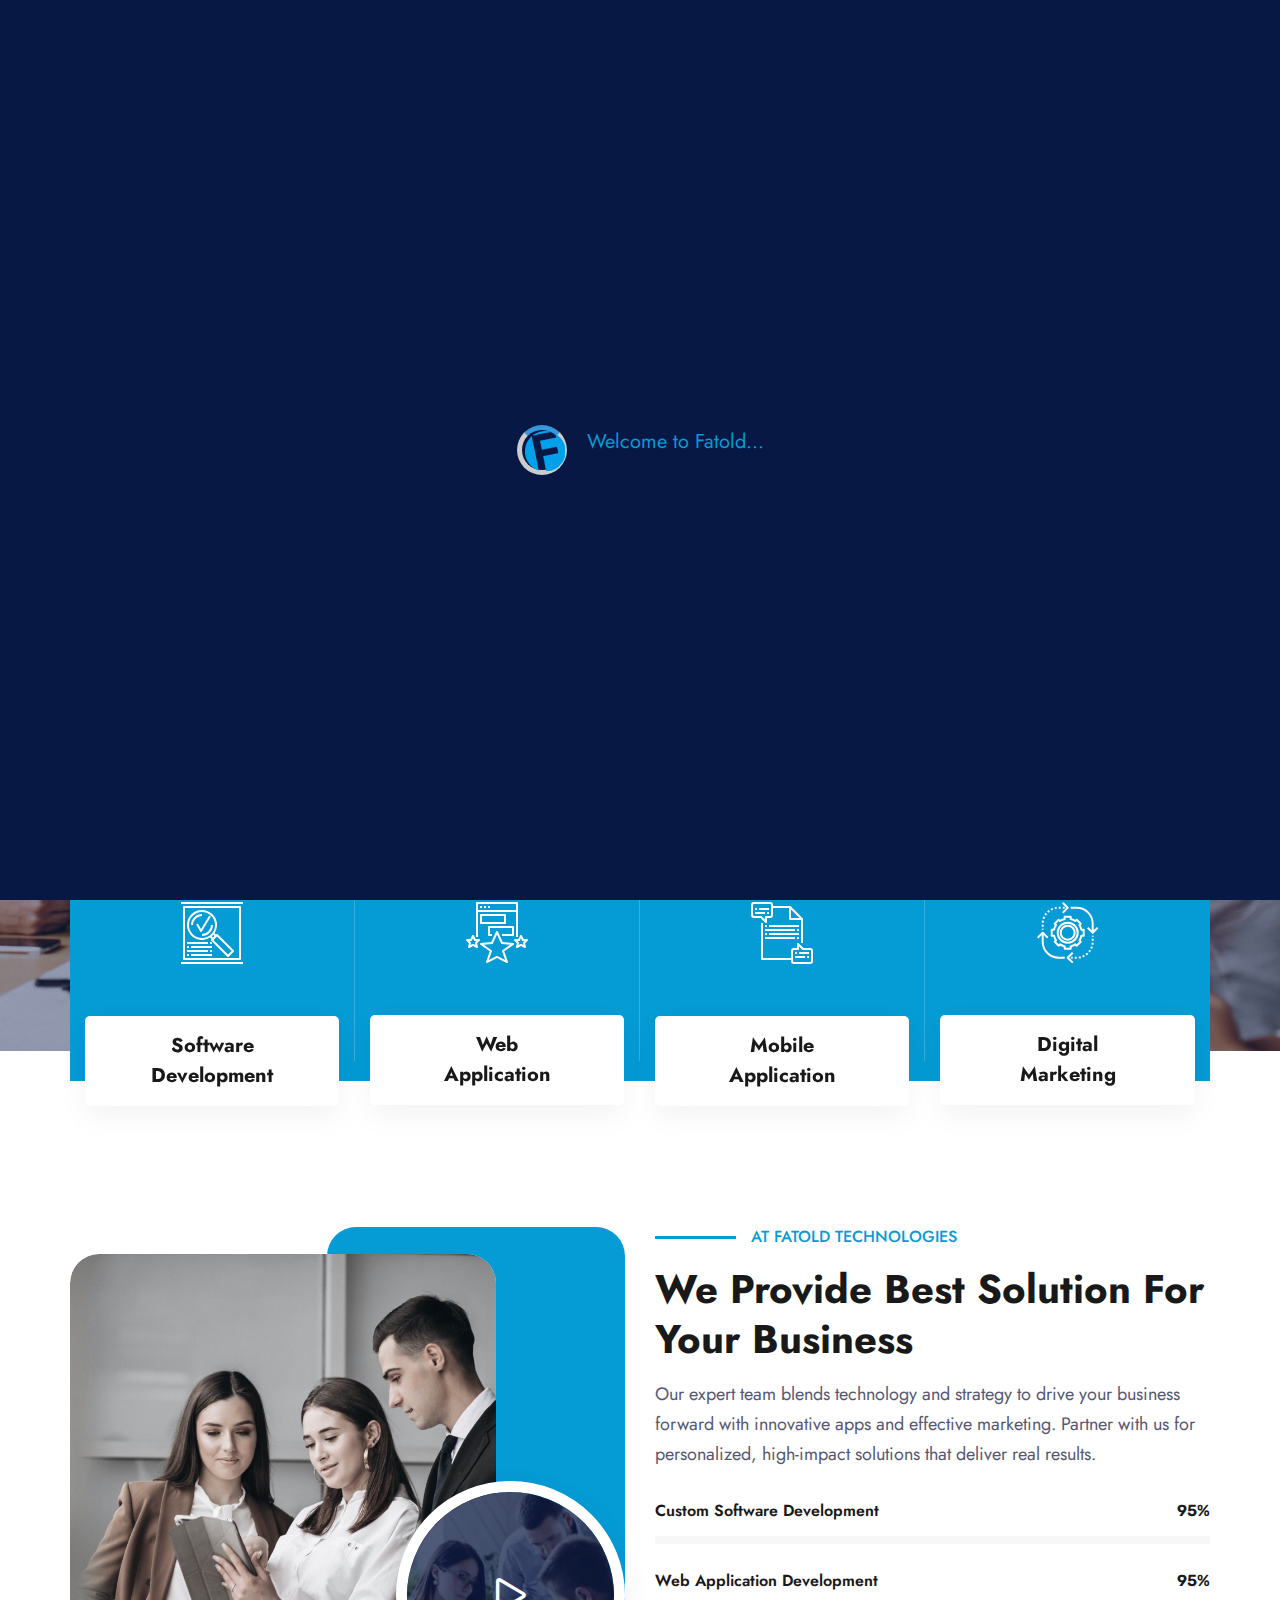
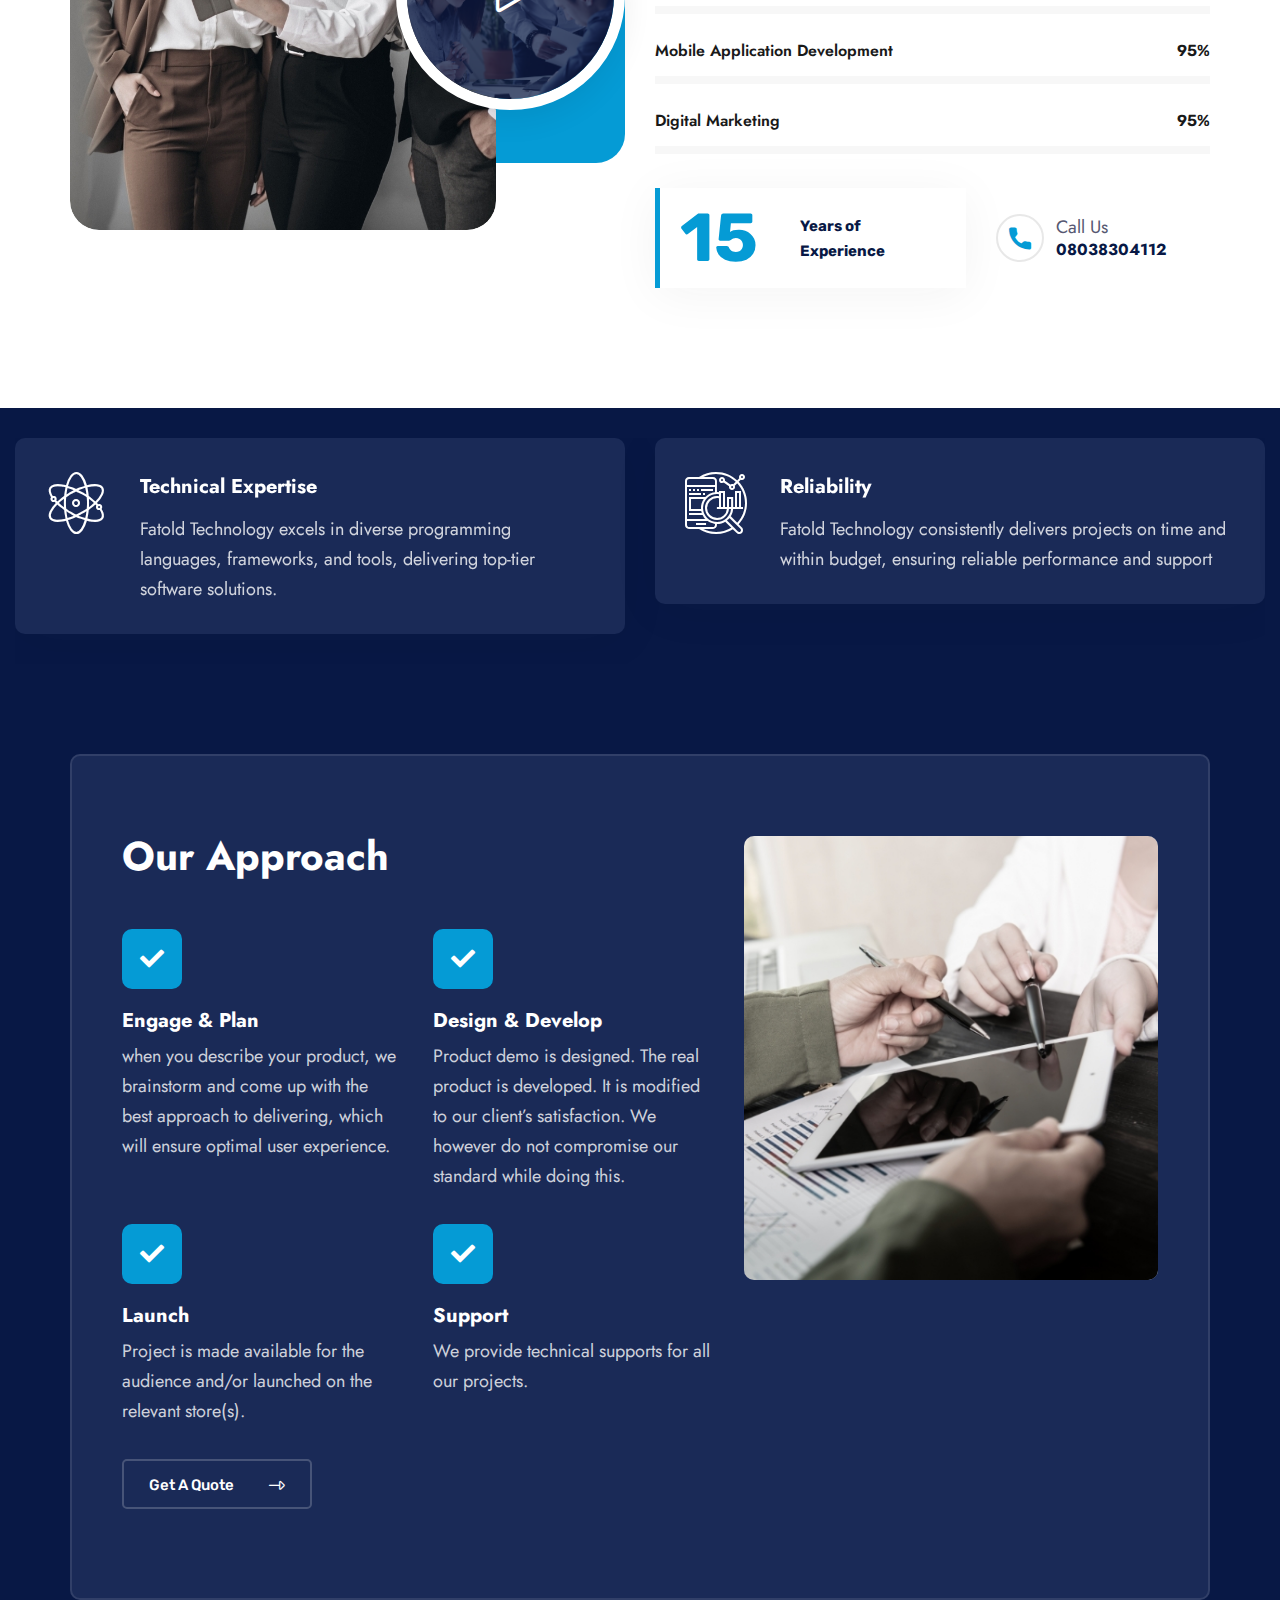
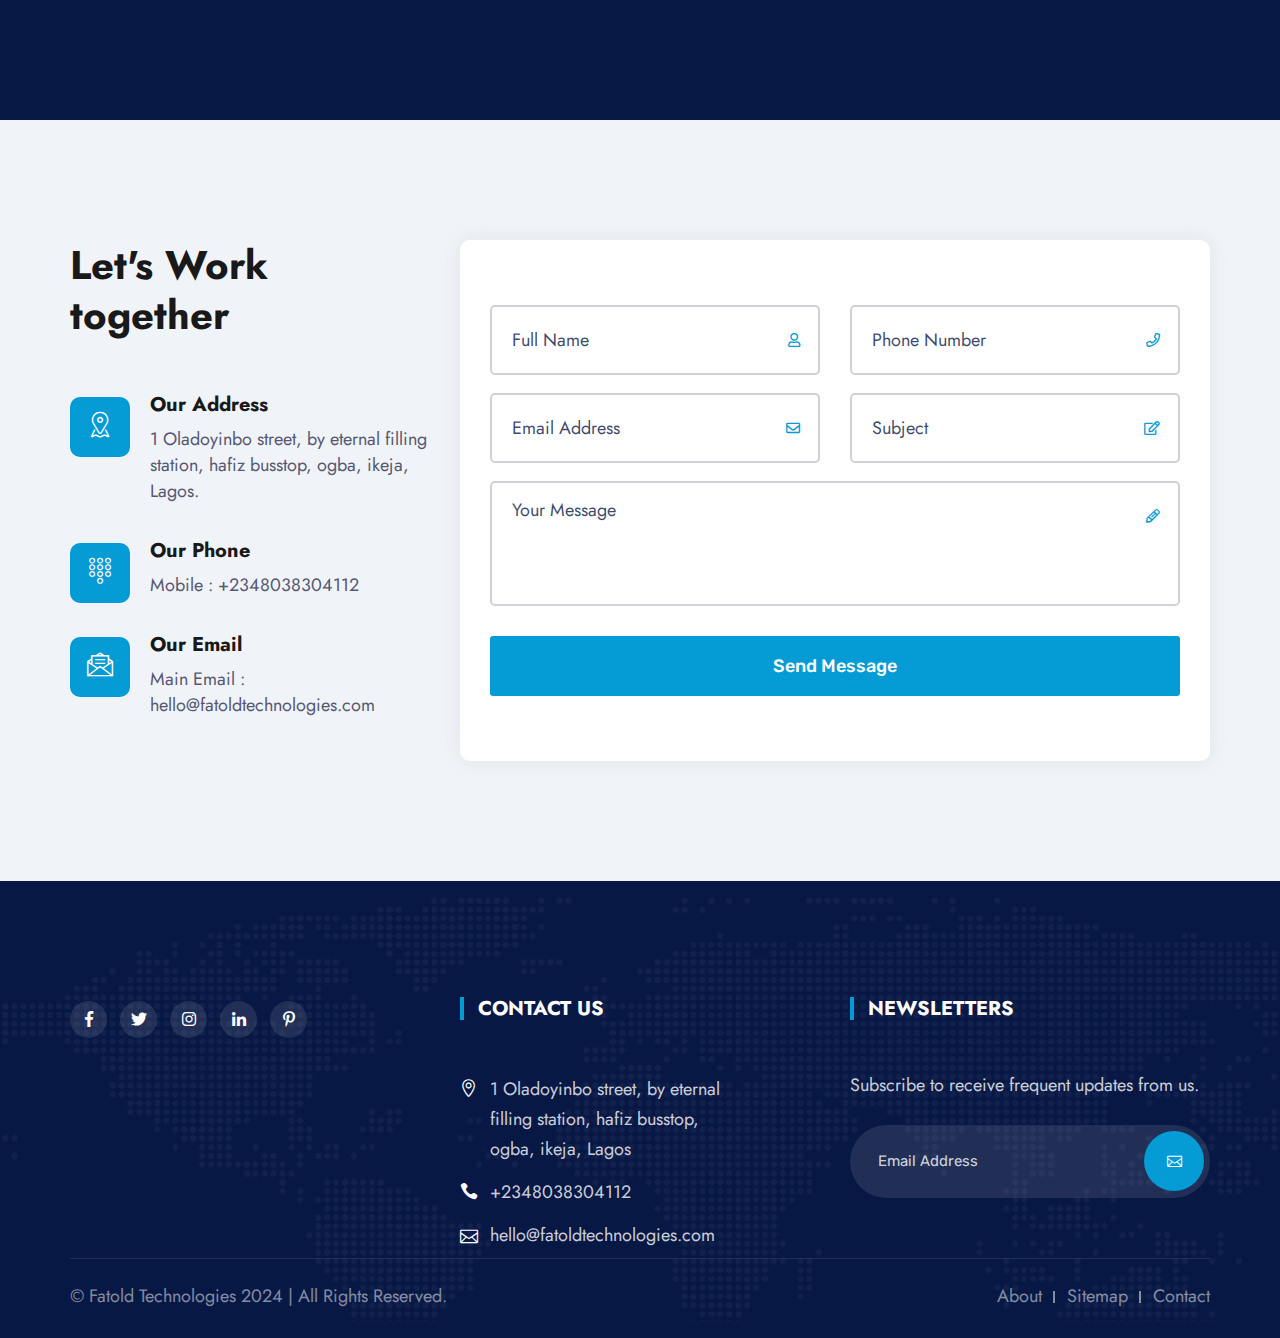
<file: index.html>
<!DOCTYPE html>
<html lang="en">
    
<!-- Mirrored from psdtowpwork.com/html/graptor/demo/ by HTTrack Website Copier/3.x [XR&CO'2014], Mon, 05 Aug 2024 14:26:19 GMT -->
<head>
    <title>Fatold Technologies</title>
    <meta charset="UTF-8">
    <meta name="viewport" content="width=device-width">

    <!-- Start Include All CSS -->
    <link rel="stylesheet" href="assets/css/bootstrap.css"/>
    <link rel="stylesheet" href="assets/css/font-awesome.min.css"/>
    <link rel="stylesheet" href="assets/css/elegant-icons.css"/>
    <link rel="stylesheet" href="assets/css/graptor-icons.css"/>
    <link rel="stylesheet" href="assets/css/animate.css"/>
    <link rel="stylesheet" href="assets/css/owl.carousel.min.css">
    <link rel="stylesheet" href="assets/css/owl.theme.default.min.css">
    <link rel="stylesheet" href="assets/css/lightcase.css">
    <link rel="stylesheet" href="assets/css/theme.css"/>
    <link rel="stylesheet" href="assets/css/responsive.css"/>
    <!-- End Include All CSS -->

    <!-- Favicon Icon -->
    <link rel="icon"  type="image/png" href="assets/images/Fatold icon.png">
    <!-- Favicon Icon -->
</head>
<body>

    <!-- Preloader Icon -->
    <!-- <div class="preloader">
        <div class="loaderInner">
            <img src="assets/images/Fatold icon.png" alt="">
            <div id="top" class="mask">
                <div class="plane"></div>
            </div>
            <div id="middle" class="mask">
                <div class="plane"></div>
            </div>
            <div id="bottom" class="mask">
                <div class="plane"></div>
            </div>
             <div id="bottom" class="mask">
                <div class="plane"></div>
            </div>
            <p>Our Team...</p>
        </div>
    </div> -->
    <div class="Body1">
        <div class="preloader">
            <div class="loader-icon">
                <img src="assets/images/Fatold icon.png" alt="fatold icon">
            </div>
            <p class="loading-text">Welcome to Fatold...</p>
        </div>
    </div>
    <!-- Preloader Icon -->

        <!-- Topbar Start -->
        <section class="topbar">
            <div class="container">
                <div class="row">
                    <div class="col-md-8">
                        <div class="topinfo">
                            <!-- <p><i class="icon_pin_alt"></i>2072 Pinnickinick Street, WA 98370</p> -->
                            <p><i class="icon_mail_alt"></i><a href="mailto:info@website.com">hello@fatoldtechnologies.com</a></p>
                        </div>
                    </div>
                    <div class="col-md-4">
                        <ul class="topsocial">
                            <li><a href="https://www.facebook.com/fatoldtechnologies"><i class="nss-facebook-f"></i></a></li>
                            <!-- <li><a href="https://twitter.com/"><i class="nss-twitter"></i></a></li>
                            <li><a href="https://web.whatsapp.com/"><i class="nss-whatsapp"></i></a></li> -->
                            <li><a href="http://instagram.com/fatoldtechnologies"><i class="nss-instagram"></i></a></li>
                        </ul>
                    </div>
                </div>
            </div>
        </section>
        <!-- Topbar End -->

        <!-- Header Start -->
        <header class="header-02 head-sticky">
            <div class="container">
                <div class="row">
                    <div class="col-lg-12">
                        <nav class="navbar navbar-expand-lg">
                            <!-- logo Start-->
                            <a class="navbar-brand" href="index-2.html">
                                <img src="assets/images/Logo 1.png" alt="">
                            </a>
                            <!-- logo End-->

                            <!-- Moblie Btn Start -->
                            <button class="navbar-toggler" type="button" data-toggle="collapse" data-target="#navbarSupportedContent"   aria-controls="navbarSupportedContent" aria-expanded="true" aria-label="Toggle navigation">
                                <i class="nss-bars1"></i>
                            </button>
                            <!-- Moblie Btn End -->

                            <!-- Nav Menu Start -->
                            <div class="navbar-collapse sub-menu-bar collapse" id="navbarSupportedContent">
                                <ul class="navbar-nav">
                                    <li>
                                        <a href="index.html">Home</a>
                                    </li>
                                    <li class="menu-item-has-children">
                                        <a href="javascript:void(0);">About Us</a>
                                        <ul class="sub-menu">
                                            <li><a href="about.html">Who We Are</a></li>
                                            <li><a href="team.html">Our Team of Experts</a></li>
                                        </ul>
                                    </li>
                                    <li class="menu-item-has-children">
                                        <a href="javascript:void(0);">Services</a>
                                        <ul class="sub-menu">
                                            <li><a href="service-one.html">Custom Software Development</a></li>
                                            <li><a href="service-two.html">Web Application Development</a></li>
                                            <li><a href="service-three.html">Mobile Application Development</a></li>
                                            <li><a href="service-four.html">Digital Marketing</a></li>
                                        </ul>
                                    </li>
                                    <li>
                                        <a href="contact.html">Contact</a>
                                    </li>
                                </ul>
                            </div>
                            <!-- Nav Menu End -->

                            <!-- Btn -->
                            <div class="access-btn">
                                <a href="javascript:void(0);" class="btn-search"><i class="nss-search2"></i></a>
                                <a href="javascript:void(0)" class="navigator">
                                    <svg xmlns="http://www.w3.org/2000/svg" width="22" height="22" viewBox="0 0 22 22"><path d="M2,0A2,2,0,1,0,4,2,2,2,0,0,0,2,0Zm9,0a2,2,0,1,0,2,2A2,2,0,0,0,11,0Zm9,4a2,2,0,1,0-2-2A2,2,0,0,0,20,4ZM2,9a2,2,0,1,0,2,2A2,2,0,0,0,2,9Zm9,0a2,2,0,1,0,2,2A2,2,0,0,0,11,9Zm9,0a2,2,0,1,0,2,2A2,2,0,0,0,20,9ZM2,18a2,2,0,1,0,2,2,2,2,0,0,0-2-2Zm9,0a2,2,0,1,0,2,2A2,2,0,0,0,11,18Zm9,0a2,2,0,1,0,2,2A2,2,0,0,0,20,18Z" fill="#1E2843" fill-rule="evenodd"></path></svg>
                                </a>
                            </div>
                            <!-- Btn -->
                        </nav>
                    </div>
                </div>
            </div>
        </header>
        <!-- Header End -->

        <!-- popup sidebar widget -->
        <section class="popup_sidebar_sec">
            <div class="popup_sidebar_overlay"></div>
            <div class="widget_area">
                <a href="javascript:void(0);" class="widget_closer"><i class="nss-times2"></i></a>
                <div class="center_align">
                    <div class="about_widget_area">
                        <div class="wd_logo">
                            <img src="assets/images/Logo 1.png" alt=""/>
                        </div>
                        <p>
                            We are established with the objective of making our client happy by providing value for thoughts and ideas. </p>
                        <div class="icon-box-3">
                            <div class="ib-icon">
                                <i class="nss-phone-volume2"></i>
                            </div>
                            <h5>Call Us</h5>
                            <p><a href="tel:1.800.321.9876">+2348038304112</a></p>
                        </div>
                        <div class="icon-box-3">
                            <div class="ib-icon">
                                <i class="graptor-email"></i>
                            </div>
                            <h5>Write us</h5>
                            <p><a href="mailto:contact@website.com">hello@fatoldtechnologies.com</a></p>
                        </div>
                        <div class="icon-box-3">
                            <div class="ib-icon">
                                <i class="graptor-address"></i>
                            </div>
                            <h5>Address</h5>
                            <p>1 Oladoyinbo street, by eternal filling station, hafiz busstop, ogba, ikeja, Lagos</p>
                        </div>
                        <ul class="social_item">
                            <li><a href="https://www.facebook.com/fatoldtechnologies" class="fac"><i class="nss-facebook-f"></i></a></li>
                            <li><a href="https://twitter.com/" class="twi"><i class="nss-twitter"></i></a></li>
                            <li><a href="https://whatsapp.com/" class="goo"><i class="nss-whatsapp"></i></a></li>
                            <li><a href="https://instagram.com/fatoldtechnologies" class="dri"><i class="nss-instagram"></i></a></li>
                        </ul>
                    </div>
                </div>
            </div>
        </section>
        <!-- popup sidebar widget -->

        <!-- Popup Search Start -->
        <section class="popup_search_sec">
            <div class="popup_search_overlay"></div>
            <div class="pop_search_background">
                <div class="middle_search">
                    <div class="container">
                        <div class="row">
                            <div class="col-lg-12 text-center">
                                <div class="popup_search_form">
                                    <form method="get" action="#">
                                        <input type="search" name="s" id="s" placeholder="Type Words and Hit Enter">
                                        <button type="submit"><i class="nss-search2"></i></button>
                                    </form>
                                </div>
                            </div>
                        </div>
                    </div>
                </div>
            </div>
        </section>
        <!-- Popup Search End -->

        <!-- Hero Slider Start -->
        <section class="slider-section">
            <div class="hero-slider-01 owl-carousel">
                <div class="single-slide bg-img d-flex align-items-center" data-bg-image="assets/images/home1/1.jpg">
                    <div class="container">
                        <div class="row">
                            <div class="col-lg-12">
                                <div class="slider-content">
                                    <h5 class="sub-title animated">For Startup Business</h5>
                                    <h2 class="animated">It Service & <br> Solutions</h2>
                                    <a href="contact.html" class="grap-btn to_top animated">Get A Quote <i class="nss-long-arrow-alt-right2"></i></a>
                                    <a href="about.html" class="grap-btn to_bottom animated">About Us <i class="nss-long-arrow-alt-right2"></i></a>
                                </div>
                            </div>
                        </div>
                    </div>
                </div>
                <div class="single-slide bg-img d-flex align-items-center" data-bg-image="assets/images/home1/2.jpg">
                    <div class="container">
                        <div class="row">
                            <div class="col-lg-12">
                                <div class="slider-content">
                                    <h5 class="sub-title animated">IT Software & Design</h5>
                                    <h2 class="animated">Leading It & <br> Software</h2>
                                    <a href="contact.html" class="grap-btn to_top animated">Get A Quote <i class="nss-long-arrow-alt-right2"></i></a>
                                    <a href="about.html" class="grap-btn to_bottom animated">About Us <i class="nss-long-arrow-alt-right2"></i></a>
                                </div>
                            </div>
                        </div>
                    </div>
                </div>
                <div class="single-slide bg-img d-flex align-items-center" data-bg-image="assets/images/home1/3.jpg">
                    <div class="container">
                        <div class="row">
                            <div class="col-lg-12">
                                <div class="slider-content">
                                    <h5 class="sub-title animated">We Increase Your</h5>
                                    <h2 class="animated">Business Growth & <br> Success</h2>
                                    <a href="contact.html" class="grap-btn to_top animated">Get A Quote <i class="nss-long-arrow-alt-right2"></i></a>
                                    <a href="about.html" class="grap-btn to_bottom animated">About Us <i class="nss-long-arrow-alt-right2"></i></a>
                                </div>
                            </div>
                        </div>
                    </div>
                </div>
            </div>
        </section>  
        <!-- Hero Slider End -->

        <!-- Icon Box Start -->
        <section class="iconbox-section-1">
            <div class="container">
                <div class="row">
                    <div class="col-lg-12">
                        <div class="box-wrapper">
                            <div class="icon-box-1 text-center">
                                <div class="ib-icon">
                                    <svg xmlns="http://www.w3.org/2000/svg" width="62" height="62" viewBox="0 0 62 62">
                                      <g id="_005-check" data-name="005-check" transform="translate(-1 -1)">
                                        <g id="Group_1279" data-name="Group 1279">
                                          <path id="Path_761" data-name="Path 761" d="M1,1H63V3H1Z" fill="#fff"/>
                                          <path id="Path_762" data-name="Path 762" d="M1,61H63v2H1Z" fill="#fff"/>
                                          <path id="Path_763" data-name="Path 763" d="M60,59a1,1,0,0,0,1-1V6a1,1,0,0,0-1-1H4A1,1,0,0,0,3,6V58a1,1,0,0,0,1,1ZM5,7H59V57H5Z" fill="#fff"/>
                                          <path id="Path_764" data-name="Path 764" d="M37.707,33.293a1,1,0,0,0-1.414,0L36,33.586l-1.429-1.429a15.038,15.038,0,1,0-4.414,4.414L31.586,38l-.293.293a1,1,0,0,0,0,1.414l16,16a1,1,0,0,0,1.414,0l5-5a1,1,0,0,0,0-1.414ZM9,24A13,13,0,1,1,22,37,13.015,13.015,0,0,1,9,24ZM31.771,35.357a15.223,15.223,0,0,0,1.586-1.586L34.586,35,33,36.586ZM48,53.586,33.414,39,37,35.414,51.586,50Z" fill="#fff"/>
                                          <path id="Path_765" data-name="Path 765" d="M31,24a9.011,9.011,0,0,1-9,9v2A11.013,11.013,0,0,0,33,24Z" fill="#fff"/>
                                          <path id="Path_766" data-name="Path 766" d="M22,13A11.013,11.013,0,0,0,11,24h2a9.011,9.011,0,0,1,9-9Z" fill="#fff"/>
                                          <path id="Path_767" data-name="Path 767" d="M29.143,14.485,21.021,28.021,17.868,22.5l-1.736.992,4,7a1,1,0,0,0,.857.5H21a1,1,0,0,0,.857-.485l9-15Z" fill="#fff"/>
                                          <path id="Path_768" data-name="Path 768" d="M7,53H9v2H7Z" fill="#fff"/>
                                          <path id="Path_769" data-name="Path 769" d="M11,53H32v2H11Z" fill="#fff"/>
                                          <path id="Path_770" data-name="Path 770" d="M30,49h2v2H30Z" fill="#fff"/>
                                          <path id="Path_771" data-name="Path 771" d="M7,49H28v2H7Z" fill="#fff"/>
                                          <path id="Path_772" data-name="Path 772" d="M7,45H9v2H7Z" fill="#fff"/>
                                          <path id="Path_773" data-name="Path 773" d="M11,45H32v2H11Z" fill="#fff"/>
                                          <path id="Path_774" data-name="Path 774" d="M30,41h2v2H30Z" fill="#fff"/>
                                          <path id="Path_775" data-name="Path 775" d="M7,41H28v2H7Z" fill="#fff"/>
                                        </g>
                                      </g>
                                    </svg>
                                </div>
                                <h5>Software <br> Development </h5>
                            </div>
                            <div class="icon-box-1 text-center">
                                <div class="ib-icon">
                                    <svg xmlns="http://www.w3.org/2000/svg" width="62.001" height="61" viewBox="0 0 62.001 61">
                                      <g id="_029-star" data-name="029-star" transform="translate(-1 -2)">
                                        <g id="Group_1301" data-name="Group 1301">
                                          <path id="Path_1045" data-name="Path 1045" d="M48.091,43,37.67,42.057,32.91,31.586a1,1,0,0,0-1.82,0L26.33,42.057,15.909,43a1,1,0,0,0-.482,1.815l9.371,6.56L21.061,61.658a1,1,0,0,0,1.386,1.236L32,58.118l9.553,4.776A.983.983,0,0,0,42,63a1,1,0,0,0,.939-1.342L39.2,51.379l9.371-6.56A1,1,0,0,0,48.091,43ZM37.427,50.181a1,1,0,0,0-.366,1.161L40.2,59.984l-7.755-3.878a1,1,0,0,0-.9,0L23.8,59.983l3.142-8.642a1,1,0,0,0-.366-1.161l-7.761-5.433L27.091,44a1,1,0,0,0,.819-.582l4.09-9,4.09,9a1,1,0,0,0,.819.582l8.278.752Z" fill="#fff"/>
                                          <path id="Path_1046" data-name="Path 1046" d="M62,39H58.618l-1.724-3.447a1.041,1.041,0,0,0-1.789,0L53.382,39H50a1,1,0,0,0-.707,1.707l2.6,2.6-.862,3.451a1,1,0,0,0,1.417,1.136L56,46.118l3.553,1.776a1,1,0,0,0,1.417-1.136l-.862-3.451,2.6-2.6A1,1,0,0,0,62,39Zm-3.707,3.293a1,1,0,0,0-.263.949l.473,1.891-2.056-1.027A.989.989,0,0,0,56,44a1,1,0,0,0-.447.1L53.5,45.132l.473-1.891a1,1,0,0,0-.263-.949L52.414,41H54a1,1,0,0,0,.9-.553L56,38.236l1.1,2.211A1,1,0,0,0,58,41h1.586Z" fill="#fff"/>
                                          <path id="Path_1047" data-name="Path 1047" d="M14,39H10.618L8.894,35.553a1.041,1.041,0,0,0-1.789,0L5.382,39H2a1,1,0,0,0-.707,1.707l2.6,2.6L3.03,46.758a1,1,0,0,0,1.417,1.136L8,46.118l3.553,1.776a1,1,0,0,0,1.417-1.136l-.862-3.451,2.6-2.6A1,1,0,0,0,14,39Zm-3.707,3.293a1,1,0,0,0-.263.949l.473,1.891L8.447,44.106A.989.989,0,0,0,8,44a1,1,0,0,0-.447.1L5.5,45.132l.473-1.891a1,1,0,0,0-.263-.949L4.414,41H6a1,1,0,0,0,.895-.553L8,38.236l1.1,2.211A1,1,0,0,0,10,41h1.586Z" fill="#fff"/>
                                          <path id="Path_1048" data-name="Path 1048" d="M11,3V37h2V12H51V37h2V3a1,1,0,0,0-1-1H12A1,1,0,0,0,11,3ZM51,4v6H13V4Z" fill="#fff"/>
                                          <path id="Path_1049" data-name="Path 1049" d="M15,6h2V8H15Z" fill="#fff"/>
                                          <path id="Path_1050" data-name="Path 1050" d="M19,6h2V8H19Z" fill="#fff"/>
                                          <path id="Path_1051" data-name="Path 1051" d="M23,6h2V8H23Z" fill="#fff"/>
                                          <path id="Path_1052" data-name="Path 1052" d="M16,24H40a1,1,0,0,0,1-1V15a1,1,0,0,0-1-1H16a1,1,0,0,0-1,1v8A1,1,0,0,0,16,24Zm1-8H39v6H17Z" fill="#fff"/>
                                          <path id="Path_1053" data-name="Path 1053" d="M48,26H24a1,1,0,0,0-1,1v8a1,1,0,0,0,1,1h3V34H25V28H47v6H37v2H48a1,1,0,0,0,1-1V27A1,1,0,0,0,48,26Z" fill="#fff"/>
                                        </g>
                                      </g>
                                    </svg>
                                </div>
                                <h5>Web <br> Application</h5>
                            </div>
                            <div class="icon-box-1 text-center">
                                <div class="ib-icon">
                                    <svg xmlns="http://www.w3.org/2000/svg" width="62" height="62" viewBox="0 0 62 62">
                                      <g id="_004-paper" data-name="004-paper" transform="translate(-1 -1)">
                                        <g id="Group_1278" data-name="Group 1278">
                                          <path id="Path_742" data-name="Path 742" d="M4,17h6.586l4.707,4.707A1,1,0,0,0,17,21V17h3a3,3,0,0,0,3-3V7H39V18a1,1,0,0,0,1,1H51V42h2V18a.994.994,0,0,0-.294-.708l-12-12A.994.994,0,0,0,40,5H23V4a3,3,0,0,0-3-3H4A3,3,0,0,0,1,4V14A3,3,0,0,0,4,17ZM41,8.414,49.586,17H41ZM3,4A1,1,0,0,1,4,3H20a1,1,0,0,1,1,1V14a1,1,0,0,1-1,1H16a1,1,0,0,0-1,1v2.586l-3.293-3.293A1,1,0,0,0,11,15H4a1,1,0,0,1-1-1Z" fill="#fff"/>
                                          <path id="Path_743" data-name="Path 743" d="M60,47H53.414l-4.707-4.707A1,1,0,0,0,47,43v4H44a3,3,0,0,0-3,3v7H13V22H11V58a1,1,0,0,0,1,1H41v1a3,3,0,0,0,3,3H60a3,3,0,0,0,3-3V50A3,3,0,0,0,60,47Zm1,13a1,1,0,0,1-1,1H44a1,1,0,0,1-1-1V50a1,1,0,0,1,1-1h4a1,1,0,0,0,1-1V45.414l3.293,3.293A1,1,0,0,0,53,49h7a1,1,0,0,1,1,1Z" fill="#fff"/>
                                          <path id="Path_744" data-name="Path 744" d="M15,24h2v2H15Z" fill="#fff"/>
                                          <path id="Path_745" data-name="Path 745" d="M19,24H49v2H19Z" fill="#fff"/>
                                          <path id="Path_746" data-name="Path 746" d="M47,28h2v2H47Z" fill="#fff"/>
                                          <path id="Path_747" data-name="Path 747" d="M15,28H45v2H15Z" fill="#fff"/>
                                          <path id="Path_748" data-name="Path 748" d="M15,32h2v2H15Z" fill="#fff"/>
                                          <path id="Path_749" data-name="Path 749" d="M19,32H49v2H19Z" fill="#fff"/>
                                          <path id="Path_750" data-name="Path 750" d="M47,36h2v2H47Z" fill="#fff"/>
                                          <path id="Path_751" data-name="Path 751" d="M15,36H45v2H15Z" fill="#fff"/>
                                          <path id="Path_752" data-name="Path 752" d="M45,51h2v2H45Z" fill="#fff"/>
                                          <path id="Path_753" data-name="Path 753" d="M49,51H59v2H49Z" fill="#fff"/>
                                          <path id="Path_754" data-name="Path 754" d="M57,55h2v2H57Z" fill="#fff"/>
                                          <path id="Path_755" data-name="Path 755" d="M45,55H55v2H45Z" fill="#fff"/>
                                          <path id="Path_756" data-name="Path 756" d="M17,11h2v2H17Z" fill="#fff"/>
                                          <path id="Path_757" data-name="Path 757" d="M5,11H15v2H5Z" fill="#fff"/>
                                          <path id="Path_758" data-name="Path 758" d="M5,7H7V9H5Z" fill="#fff"/>
                                          <path id="Path_759" data-name="Path 759" d="M9,7H19V9H9Z" fill="#fff"/>
                                        </g>
                                      </g>
                                    </svg>
                                </div>
                                <h5>Mobile <br> Application</h5>
                            </div>
                            <div class="icon-box-1 text-center">
                                <div class="ib-icon">
                                    <svg xmlns="http://www.w3.org/2000/svg" width="61.414" height="61.414" viewBox="0 0 61.414 61.414">
                                      <g id="_018-operation" data-name="018-operation" transform="translate(-1.293 -1.293)">
                                        <g id="Group_1290" data-name="Group 1290">
                                          <path id="Path_893" data-name="Path 893" d="M16,28a1,1,0,0,0-1,1v6a1,1,0,0,0,1,1h1.548a14.856,14.856,0,0,0,1.493,3.545l-.748.748a1,1,0,0,0,0,1.414l4,4a1,1,0,0,0,1.414,0l.748-.748A14.9,14.9,0,0,0,28,46.453V48a1,1,0,0,0,1,1h6a1,1,0,0,0,1-1V46.453a14.818,14.818,0,0,0,3.545-1.494l.748.748a1,1,0,0,0,1.414,0l4-4a1,1,0,0,0,0-1.414l-.748-.748A14.856,14.856,0,0,0,46.452,36H48a1,1,0,0,0,1-1V29a1,1,0,0,0-1-1H46.452a14.856,14.856,0,0,0-1.493-3.545l.748-.748a1,1,0,0,0,0-1.414l-4-4a1,1,0,0,0-1.414,0l-.748.748A14.9,14.9,0,0,0,36,17.547V16a1,1,0,0,0-1-1H29a1,1,0,0,0-1,1v1.547a14.819,14.819,0,0,0-3.545,1.494l-.748-.748a1,1,0,0,0-1.414,0l-4,4a1,1,0,0,0,0,1.414l.748.748A14.856,14.856,0,0,0,17.548,28Zm3.307,1.214a12.894,12.894,0,0,1,1.837-4.355,1,1,0,0,0-.128-1.257l-.6-.6L23,20.414l.6.6a1,1,0,0,0,1.258.128,12.875,12.875,0,0,1,4.354-1.836A1,1,0,0,0,30,18.33V17h4v1.33a1,1,0,0,0,.786.977,12.887,12.887,0,0,1,4.354,1.836,1,1,0,0,0,1.258-.128l.6-.6L43.586,23l-.6.6a1,1,0,0,0-.128,1.257,12.894,12.894,0,0,1,1.837,4.355A1,1,0,0,0,45.67,30H47v4H45.67a1,1,0,0,0-.977.786,12.894,12.894,0,0,1-1.837,4.355,1,1,0,0,0,.128,1.257l.6.6L41,43.586l-.6-.6a1,1,0,0,0-1.258-.128,12.875,12.875,0,0,1-4.354,1.836A1,1,0,0,0,34,45.67V47H30V45.67a1,1,0,0,0-.786-.977,12.887,12.887,0,0,1-4.354-1.836,1,1,0,0,0-1.258.128l-.6.6L20.414,41l.6-.6a1,1,0,0,0,.128-1.257,12.894,12.894,0,0,1-1.837-4.355A1,1,0,0,0,18.33,34H17V30h1.33a1,1,0,0,0,.977-.786Z" fill="#fff"/>
                                          <path id="Path_894" data-name="Path 894" d="M32,43A11,11,0,1,0,21,32,11.013,11.013,0,0,0,32,43Zm0-20a9,9,0,1,1-9,9A9.01,9.01,0,0,1,32,23Z" fill="#fff"/>
                                          <path id="Path_895" data-name="Path 895" d="M27.707,12.707l5-5a1,1,0,0,0,0-1.414l-5-5L26.293,2.707,30.586,7l-4.293,4.293Z" fill="#fff"/>
                                          <path id="Path_896" data-name="Path 896" d="M36.293,51.293l-5,5a1,1,0,0,0,0,1.414l5,5,1.414-1.414L33.414,57l4.293-4.293Z" fill="#fff"/>
                                          <path id="Path_897" data-name="Path 897" d="M6,34.414V41A17.019,17.019,0,0,0,23,58h6V56H23A15.017,15.017,0,0,1,8,41V34.414l3.293,3.293,1.414-1.414-5-5a1,1,0,0,0-1.414,0l-5,5,1.414,1.414Z" fill="#fff"/>
                                          <path id="Path_898" data-name="Path 898" d="M56,23v6.586l-3.293-3.293-1.414,1.414,5,5a1,1,0,0,0,1.414,0l5-5-1.414-1.414L58,29.586V23A17.019,17.019,0,0,0,41,6H35V8h6A15.017,15.017,0,0,1,56,23Z" fill="#fff"/>
                                          <path id="Path_899" data-name="Path 899" d="M49.821,53.134,51,54.75a17.182,17.182,0,0,0,1.64-1.359L51.27,51.934A15.121,15.121,0,0,1,49.821,53.134Z" fill="#fff"/>
                                          <path id="Path_900" data-name="Path 900" d="M55.351,50.118l-1.688-1.073a15.2,15.2,0,0,1-1.106,1.519L54.1,51.839A17.012,17.012,0,0,0,55.351,50.118Z" fill="#fff"/>
                                          <path id="Path_901" data-name="Path 901" d="M43.153,57.865a17.253,17.253,0,0,0,2.093-.4l-.5-1.937a15.134,15.134,0,0,1-1.845.353Z" fill="#fff"/>
                                          <path id="Path_902" data-name="Path 902" d="M46.535,54.946l.738,1.859A17.271,17.271,0,0,0,49.2,55.9l-.965-1.752a15.141,15.141,0,0,1-1.7.8Z" fill="#fff"/>
                                          <path id="Path_903" data-name="Path 903" d="M57.166,46.275l-1.9-.619a14.972,14.972,0,0,1-.693,1.745l1.809.854a17.128,17.128,0,0,0,.786-1.98Z" fill="#fff"/>
                                          <path id="Path_904" data-name="Path 904" d="M35.007,56h2.007v2H35.007Z" fill="#fff"/>
                                          <path id="Path_905" data-name="Path 905" d="M39.021,56v2h2.005L41,56Z" fill="#fff"/>
                                          <path id="Path_906" data-name="Path 906" d="M57.966,42.1l-2-.127a15.186,15.186,0,0,1-.236,1.865l1.965.375a17.234,17.234,0,0,0,.267-2.113Z" fill="#fff"/>
                                          <path id="Path_907" data-name="Path 907" d="M56,38.022h2v2.007H56Z" fill="#fff"/>
                                          <path id="Path_908" data-name="Path 908" d="M56,35h2v1H56Z" fill="#fff"/>
                                          <path id="Path_909" data-name="Path 909" d="M14.179,10.866,13,9.25a17.182,17.182,0,0,0-1.64,1.359l1.369,1.457A15.121,15.121,0,0,1,14.179,10.866Z" fill="#fff"/>
                                          <path id="Path_910" data-name="Path 910" d="M26.986,6h2.007V8H26.986Z" fill="#fff"/>
                                          <path id="Path_911" data-name="Path 911" d="M9.43,16.6l-1.809-.854a17.027,17.027,0,0,0-.787,1.98l1.9.619A14.978,14.978,0,0,1,9.43,16.6Z" fill="#fff"/>
                                          <path id="Path_912" data-name="Path 912" d="M21.1,8.12l-.252-1.984a17.254,17.254,0,0,0-2.093.4l.5,1.937A14.727,14.727,0,0,1,21.1,8.12Z" fill="#fff"/>
                                          <path id="Path_913" data-name="Path 913" d="M17.465,9.054l-.738-1.859A17.27,17.27,0,0,0,14.8,8.1l.965,1.752a15.141,15.141,0,0,1,1.7-.8Z" fill="#fff"/>
                                          <path id="Path_914" data-name="Path 914" d="M11.443,13.436,9.9,12.161a17.012,17.012,0,0,0-1.253,1.721l1.688,1.073a15.2,15.2,0,0,1,1.106-1.519Z" fill="#fff"/>
                                          <path id="Path_915" data-name="Path 915" d="M24.979,8V6H22.974L23,8Z" fill="#fff"/>
                                          <path id="Path_916" data-name="Path 916" d="M8.267,20.164,6.3,19.789A17.044,17.044,0,0,0,6.034,21.9l2,.127a14.972,14.972,0,0,1,.237-1.865Z" fill="#fff"/>
                                          <path id="Path_917" data-name="Path 917" d="M6,23.971H8v2.007H6Z" fill="#fff"/>
                                          <path id="Path_918" data-name="Path 918" d="M6,28H8v1H6Z" fill="#fff"/>
                                          <path id="Path_919" data-name="Path 919" d="M32,40a8,8,0,1,0-8-8A8.009,8.009,0,0,0,32,40Zm0-14a6,6,0,1,1-6,6A6.006,6.006,0,0,1,32,26Z" fill="#fff"/>
                                        </g>
                                      </g>
                                    </svg>
                                </div>
                                <h5>Digital <br> Marketing</h5>
                            </div>
                        </div>
                    </div>
                </div>
            </div>
        </section>
        <!-- Icon Box End -->

        <!-- About Start -->
         <section class="about-section-1">
            <div class="container">
                <div class="row">
                    <div class="col-lg-6 col-md-6">
                        <div class="video_image">
                            <img src="assets/images/home1/about.jpg" alt="">
                            <div class="bgcolor"></div>
                            <a class="popup" href="https://player.vimeo.com/video/364758150" data-rel="lightcase:myCollection:slideshow">
                                <img src="assets/images/home1/v.png" alt="">
                                <i class="nss-play1"></i>
                            </a>
                        </div>
                    </div>
                    <div class="col-lg-6 col-md-6">
                        <div class="ab-content">
                            <h6 class="sub-title"><span></span>At Fatold Technologies</h6>
                            <h2 class="sec-title">We Provide Best Solution For Your Business</h2>
                            <p class="sec-desc">
                                Our expert team blends technology and strategy to drive your business forward with innovative apps and effective marketing. Partner with us for personalized, high-impact solutions that deliver real results. 
                            </p>
                            <div class="single_skill" data-parcent="95">
                                <h4>Custom Software Development</h4>
                                <div class="ss_parent"><div class="ss_child"></div><span>95%</span></div>
                            </div>
                            <div class="single_skill" data-parcent="95">
                                <h4>Web Application Development</h4>
                                <div class="ss_parent"><div class="ss_child"></div><span>95%</span></div>
                            </div>
                            <div class="single_skill" data-parcent="95">
                                <h4>Mobile Application Development</h4>
                                <div class="ss_parent"><div class="ss_child"></div><span>95%</span></div>
                            </div>
                            <div class="single_skill" data-parcent="95">
                                <h4>Digital Marketing</h4>
                                <div class="ss_parent"><div class="ss_child"></div><span>95%</span></div>
                            </div>
                            <div class="divider"></div>
                            <div class="row">
                                <div class="col-lg-7">
                                    <div class="yearsXP">
                                        <h2 data-counter="15" class="timer">15</h2>
                                        <h3>Years of Experience</h3>
                                    </div>
                                </div>
                                <div class="col-lg-5">
                                    <div class="service-item-01">
                                        <div class="ib-icon">
                                            <i class="graptor-call"></i>
                                        </div>
                                        <h5>Call Us</h5>
                                        <p>08038304112</p>
                                    </div>
                                </div>
                            </div>
                        </div>
                    </div>
                </div>
            </div>
        </section>
        <!-- About End -->
        
        <!-- Service Start -->
        <section class="service-section-1">
            <div class="container-fluid">
                <div class="row">
                    <div class="col-lg-12">
                        <div class="service-slider owl-carousel">
                            <div class="service-item-01">
                                <div class="ib-icon">
                                    <i class="graptor-science"></i>
                                </div>
                                <h3>Technical Expertise</h3>
                                <p>Fatold Technology excels in diverse programming languages, 
                                    frameworks, and tools, delivering top-tier software solutions.
                                </p>
                            </div>
                            <div class="service-item-01">
                                <div class="ib-icon">
                                    <i class="graptor-seo"></i>
                                </div>
                                <h3>Reliability</h3>
                                <p>Fatold Technology consistently delivers projects on time and within budget, 
                                    ensuring reliable performance and support</p>
                            </div>
                            <div class="service-item-01">
                                <div class="ib-icon">
                                    <i class="graptor-solutions"></i>
                                </div>
                                <h3>Innovation</h3>
                                <p>Fatold Technology develops creative, cutting-edge solutions to meet evolving 
                                    market demands and client needs</p>
                            <!-- </div>
                            <div class="service-item-01">
                                <div class="ib-icon">
                                    <i class="graptor-solutions"></i>
                                </div>
                                <h3><a href="single-service.html">Digital Marketing</a></h3>
                                <p>Fatold Technologies is a leading-edge mobile application development company with many successful projects under its belt. We have created mobile apps of any complexity: from award-winning B2C applications to heavy enterprise-grade mobile solutions that automate mission-critical business processes.</p>
                            </div> -->
                            <!-- <div class="service-item-01">
                                <div class="ib-icon">
                                    <i class="graptor-data"></i>
                                </div>
                                <h3><a href="single-service.html">Web Development</a></h3>
                                <p>Lorem ipsum dolor sit amet, conset etur sadipscing elitr, sed diam noket numy eirmod tempor</p>
                            </div> -->
                        </div>
                    </div>
                </div>
            </div>
            <div class="container">
                <div class="row">
                    <div class="col-md-12">
                        <div class="bisiness-str">
                            <div class="row">
                                <div class="col-lg-7">
                                    <h2 class="sec-title white">Our Approach</h2>
                                    <div class="row">
                                        <!-- <div class="col-md-6">
                                            <div class="icon-box-2">
                                                <div class="ib-icon">
                                                    <i class="nss-check"></i>
                                                </div>
                                                <h5>Engage</h5>
                                                <p>
                                                    You describe your product(s).
                                                </p>
                                            </div>
                                        </div> -->
                                        <div class="col-md-6">
                                            <div class="icon-box-2">
                                                <div class="ib-icon">
                                                    <i class="nss-check"></i>
                                                </div>
                                                <h5>Engage & Plan</h5>
                                                <p>
                                                    when you describe your product, we brainstorm and come up with the best approach to delivering, which will ensure optimal user experience.
                                                </p>
                                            </div>
                                        </div>
                                        <!-- <div class="col-md-6">
                                            <div class="icon-box-2">
                                                <div class="ib-icon">
                                                    <i class="nss-check"></i>
                                                </div>
                                                <h5>Design</h5>
                                                <p>
                                                    Product demo is designed. This reveals the look and feel of the product.
                                                </p>
                                            </div>
                                        </div> -->
                                        <div class="col-md-6">
                                            <div class="icon-box-2">
                                                <div class="ib-icon">
                                                    <i class="nss-check"></i>
                                                </div>
                                                <h5>Design & Develop</h5>
                                                <p>
                                                    Product demo is designed. The real product is developed. It is modified to our client’s satisfaction. We however do not compromise our standard while doing this.
                                                </p>
                                            </div>
                                        </div>
                                        <div class="col-md-6">
                                            <div class="icon-box-2">
                                                <div class="ib-icon">
                                                    <i class="nss-check"></i>
                                                </div>
                                                <h5>Launch</h5>
                                                <p>
                                                    Project is made available for the audience and/or launched on the relevant store(s).
                                                </p>
                                            </div>
                                        </div>
                                        <div class="col-md-6">
                                            <div class="icon-box-2">
                                                <div class="ib-icon">
                                                    <i class="nss-check"></i>
                                                </div>
                                                <h5>Support</h5>
                                                <p>
                                                    We provide technical supports for all our projects.
                                                </p>
                                            </div>
                                        </div>
                                    </div>
                                    <a href="contact.html" class="grap-btn to_bottom">Get A Quote <i class="nss-long-arrow-alt-right2"></i></a>
                                </div>
                                <div class="col-lg-5">
                                    <img src="assets/images/home1/4.jpg" alt="">
                                </div>
                            </div>
                        </div>
                    </div>
                </div>
            </div>
        </section>
        <!-- Service End -->

        <!-- Client Start -->
        <!-- <section class="client-section">
            <div class="container">
                <div class="row">
                    <div class="col-md-12">
                        <div class="client-slider owl-carousel">
                            <a href="javascript:void(0);">
                                <img class="hover" src="assets/images/client-logo/1.png" alt="">
                                <img class="normal" src="assets/images/client-logo/1.png" alt="">
                            </a>
                            <a href="javascript:void(0);">
                                <img class="hover" src="assets/images/client-logo/2.png" alt="">
                                <img class="normal" src="assets/images/client-logo/2.png" alt="">
                            </a>
                            <a href="javascript:void(0);">
                                <img class="hover" src="assets/images/client-logo/3.png" alt="">
                                <img class="normal" src="assets/images/client-logo/3.png" alt="">
                            </a>
                            <a href="javascript:void(0);">
                                <img class="hover" src="assets/images/client-logo/4.png" alt="">
                                <img class="normal" src="assets/images/client-logo/4.png" alt="">
                            </a>
                            <a href="javascript:void(0);">
                                <img class="hover" src="assets/images/client-logo/1.png" alt="">
                                <img class="normal" src="assets/images/client-logo/1.png" alt="">
                            </a>
                        </div>
                    </div>
                </div>
            </div>
        </section> -->
        <!-- Client End -->

        <!-- Portfolio Start -->
        <!-- <section class="portfolio-section-1">
            <div class="container">
                <div class="row">
                    <div class="col-md-12 text-center">
                        <h6 class="sub-title text-capitalize">Portfolio</h6>
                        <h2 class="sec-title">Case Study</h2>
                        <ul class="shaf-filter">
                            <li class="active" data-group="all">All Projects</li>
                            <li data-group="ui/ux">UI/UX</li>
                            <li data-group="branding">Branding</li>
                            <li data-group="design">Web Design</li>
                            <li data-group="technology">Technology</li>
                            <li data-group="printing">Printing</li>
                        </ul>
                    </div>
                </div>
                <div class="row shafull-container cus-col">
                    <div class="col-lg-4 col-md-6 shaf-item" data-groups='["all", "design", "technology"]'>
                        <div class="folio-item-1">
                            <img src="assets/images/portfolio/1.jpg" alt="">
                            <div class="folio-content">
                                <p class="cats"><a href="portfolio1.html">Technology</a></p>
                                <h5><a href="portfolio-details-1.html">Platform Integration</a></h5>
                                <a class="fm-more" href="portfolio-details-1.html"><i class="nss-arrow-right"></i></a>
                            </div>
                        </div>
                    </div>
                    <div class="col-lg-4 col-md-6 shaf-item" data-groups='["all", "ui/ux", "printing"]'>
                        <div class="folio-item-1">
                            <img src="assets/images/portfolio/2.jpg" alt="">
                            <div class="folio-content">
                                <p class="cats"><a href="portfolio1.html">Printing</a></p>
                                <h5><a href="portfolio-details-1.html">Product Engineering</a></h5>
                                <a class="fm-more" href="portfolio-details-1.html"><i class="nss-arrow-right"></i></a>
                            </div>
                        </div>
                    </div>
                    <div class="col-lg-4 col-md-6 shaf-item" data-groups='["all", "branding", "technology"]'>
                        <div class="folio-item-1">
                            <img src="assets/images/portfolio/4.jpg" alt="">
                            <div class="folio-content">
                                <p class="cats"><a href="portfolio1.html">UI/UX</a></p>
                                <h5><a href="portfolio-details-1.html">Growth Strategies</a></h5>
                                <a class="fm-more" href="portfolio-details-1.html"><i class="nss-arrow-right"></i></a>
                            </div>
                        </div>
                    </div>
                    <div class="col-lg-4 col-md-6 shaf-item" data-groups='["all", "branding", "technology"]'>
                        <div class="folio-item-1">
                            <img src="assets/images/portfolio/3.jpg" alt="">
                            <div class="folio-content">
                                <p class="cats"><a href="portfolio1.html">Branding</a></p>
                                <h5><a href="portfolio-details-1.html">Innovative Interfaces</a></h5>
                                <a class="fm-more" href="portfolio-details-1.html"><i class="nss-arrow-right"></i></a>
                            </div>
                        </div>
                    </div>
                    <div class="col-lg-4 col-md-6 shaf-item" data-groups='["all", "design", "ui/ux"]'>
                        <div class="folio-item-1">
                            <img src="assets/images/portfolio/5.jpg" alt="">
                            <div class="folio-content">
                                <p class="cats"><a href="portfolio1.html">Web Design</a></p>
                                <h5><a href="portfolio-details-1.html">Project Design</a></h5>
                                <a class="fm-more" href="portfolio-details-1.html"><i class="nss-arrow-right"></i></a>
                            </div>
                        </div>
                    </div>
                    <div class="col-md-1 shaf-sizer"></div>
                </div>
            </div>
        </section> -->
        <!-- Portfolio End -->

        <!-- Team Start -->
        <!-- <section class="team-bg" style="background-image: url(assets/images/bg/1.png);">
            <div class="container">
                <div class="row">
                    <div class="col-md-12 text-center">
                        <h6 class="sub-title text-capitalize white">Meet Our Team</h6>
                        <h2 class="sec-title white">Our Creative Team</h2>
                    </div>
                </div>
            </div>
        </section>
        <section class="team-section-1">
            <div class="container-fluid">
                <div class="row">
                    <div class="col-lg-12">
                        <div class="team-slider owl-carousel">
                            <div class="team-item-01">
                                <div class="tm-thumb">
                                    <img src="assets/images/team/1.png" alt="">
                                    <div class="tm-social">
                                        <a class="share" href="#"><i class="nss-share-alt"></i></a>
                                        <a href="https://www.facebook.com/"><i class="nss-facebook-f"></i></a>
                                        <a href="https://twitter.com/"><i class="nss-twitter"></i></a>
                                        <a href="instagram.html"><i class="nss-instagram"></i></a>
                                        <a href="https://www.linkedin.com/"><i class="nss-linkedin-in"></i></a>
                                    </div>
                                </div>
                                <div class="tm-content">
                                    <h5><a href="single-team.html">Doris Jordan</a></h5>
                                    <p>Design Expert</p>
                                </div>
                            </div>
                            <div class="team-item-01">
                                <div class="tm-thumb">
                                    <img src="assets/images/team/2.png" alt="">
                                    <div class="tm-social">
                                        <a class="share" href="#"><i class="nss-share-alt"></i></a>
                                        <a href="https://www.facebook.com/"><i class="nss-facebook-f"></i></a>
                                        <a href="https://twitter.com/"><i class="nss-twitter"></i></a>
                                        <a href="instagram.html"><i class="nss-instagram"></i></a>
                                        <a href="https://www.linkedin.com/"><i class="nss-linkedin-in"></i></a>
                                    </div>
                                </div>
                                <div class="tm-content">
                                    <h5><a href="single-team.html">Johnny Ramirez</a></h5>
                                    <p>Digital Marketer</p>
                                </div>
                            </div>
                            <div class="team-item-01">
                                <div class="tm-thumb">
                                    <img src="assets/images/team/3.png" alt="">
                                    <div class="tm-social">
                                        <a class="share" href="#"><i class="nss-share-alt"></i></a>
                                        <a href="https://www.facebook.com/"><i class="nss-facebook-f"></i></a>
                                        <a href="https://twitter.com/"><i class="nss-twitter"></i></a>
                                        <a href="instagram.html"><i class="nss-instagram"></i></a>
                                        <a href="https://www.linkedin.com/"><i class="nss-linkedin-in"></i></a>
                                    </div>
                                </div>
                                <div class="tm-content">
                                    <h5><a href="single-team.html">Diana Wagner</a></h5>
                                    <p>UI/UX Designer</p>
                                </div>
                            </div>
                            <div class="team-item-01">
                                <div class="tm-thumb">
                                    <img src="assets/images/team/4.png" alt="">
                                    <div class="tm-social">
                                        <a class="share" href="#"><i class="nss-share-alt"></i></a>
                                        <a href="https://www.facebook.com/"><i class="nss-facebook-f"></i></a>
                                        <a href="https://twitter.com/"><i class="nss-twitter"></i></a>
                                        <a href="instagram.html"><i class="nss-instagram"></i></a>
                                        <a href="https://www.linkedin.com/"><i class="nss-linkedin-in"></i></a>
                                    </div>
                                </div>
                                <div class="tm-content">
                                    <h5><a href="single-team.html">Mark Smith</a></h5>
                                    <p>Ceo & Founder</p>
                                </div>
                            </div>
                            <div class="team-item-01">
                                <div class="tm-thumb">
                                    <img src="assets/images/team/5.png" alt="">
                                    <div class="tm-social">
                                        <a class="share" href="#"><i class="nss-share-alt"></i></a>
                                        <a href="https://www.facebook.com/"><i class="nss-facebook-f"></i></a>
                                        <a href="https://twitter.com/"><i class="nss-twitter"></i></a>
                                        <a href="instagram.html"><i class="nss-instagram"></i></a>
                                        <a href="https://www.linkedin.com/"><i class="nss-linkedin-in"></i></a>
                                    </div>
                                </div>
                                <div class="tm-content">
                                    <h5><a href="single-team.html">Jesica Brown</a></h5>
                                    <p>SEO Expert</p>
                                </div>
                            </div>
                            <div class="team-item-01">
                                <div class="tm-thumb">
                                    <img src="assets/images/team/6.png" alt="">
                                    <div class="tm-social">
                                        <a class="share" href="#"><i class="nss-share-alt"></i></a>
                                        <a href="https://www.facebook.com/"><i class="nss-facebook-f"></i></a>
                                        <a href="https://twitter.com/"><i class="nss-twitter"></i></a>
                                        <a href="instagram.html"><i class="nss-instagram"></i></a>
                                        <a href="https://www.linkedin.com/"><i class="nss-linkedin-in"></i></a>
                                    </div>
                                </div>
                                <div class="tm-content">
                                    <h5><a href="single-team.html">Harry Garrett</a></h5>
                                    <p>Web Developer</p>
                                </div>
                            </div>
                        </div>
                    </div>
                </div>
            </div>
        </section> -->
        <!-- Team End -->

        <!-- Testimonail Start -->
        <!-- <section class="testimonial-section">
            <div class="container">
                <div class="row">
                    <div class="col-md-12">
                        <h6 class="sub-title text-capitalize">Client Testimonials</h6>
                        <h2 class="sec-title">What our clients say</h2>
                    </div>
                </div>
                <div class="row">
                    <div class="col-md-12">
                        <div class="testimonial-slider owl-carousel">
                            <div class="ts-item text-center">
                                <i class="nss-quote-left"></i>
                                <img src="assets/images/t1.png" alt="">
                                <p>
                                    Lorem ipsum dolor sit amet, consectetur adipiscing elit. Duis at est id leo luctus gravida a in ipsum.
                                </p>
                                <h5>Eugene Freeman</h5>
                                <span>Tincidunt</span>
                            </div>
                            <div class="ts-item text-center">
                                <i class="nss-quote-left"></i>
                                <img src="assets/images/t2.png" alt="">
                                <p>
                                    Lorem ipsum dolor sit amet, consectetur adipiscing elit. Duis at est id leo luctus gravida a in ipsum.
                                </p>
                                <h5>Kelly Coleman</h5>
                                <span>Nulla nec</span>
                            </div>
                            <div class="ts-item text-center">
                                <i class="nss-quote-left"></i>
                                <img src="assets/images/t3.png" alt="">
                                <p>
                                    Lorem ipsum dolor sit amet, consectetur adipiscing elit. Duis at est id leo luctus gravida a in ipsum.
                                </p>
                                <h5>Philip Mendez</h5>
                                <span>Consectetur</span>
                            </div>
                            <div class="ts-item text-center">
                                <i class="nss-quote-left"></i>
                                <img src="assets/images/t4.png" alt="">
                                <p>
                                    Lorem ipsum dolor sit amet, consectetur adipiscing elit. Duis at est id leo luctus gravida a in ipsum.
                                </p>
                                <h5>Martin Joe</h5>
                                <span>Tincidunt</span>
                            </div>
                        </div>
                    </div>
                </div>
            </div>
        </section> -->
        <!-- Testimonail End -->

        <!-- Contact Start -->
        <section class="contact-section-1">
            <div class="container">
                <div class="row">
                    <div class="col-lg-4 col-md-5">
                        <h2 class="sec-title">Let's Work together</h2>
                        <div class="icon-box-3">
                            <div class="ib-icon">
                                <i class="graptor-address"></i>
                            </div>
                            <h5>Our Address</h5>
                            <p>
                                1 Oladoyinbo street, by eternal filling station, hafiz busstop, ogba, ikeja, Lagos.
                            </p>
                        </div>
                        <div class="icon-box-3">
                            <div class="ib-icon">
                                <i class="graptor-phone"></i>
                            </div>
                            <h5>Our Phone</h5>
                            <p>
                                Mobile : +2348038304112
                            </p>
                        </div>
                        <div class="icon-box-3">
                            <div class="ib-icon">
                                <i class="graptor-email"></i>
                            </div>
                            <h5>Our Email</h5>
                            <p>
                                Main Email : hello@fatoldtechnologies.com
                            </p>
                        </div>
                    </div>
                    <div class="col-lg-8 col-md-7">
                        <div class="contact-form">
                            <form action="#" method="post" id="contact-form" class="row">
                                <div class="col-lg-6">
                                    <div class="iconInput">
                                        <input type="text" name="con_name" class="required" placeholder="Full Name">
                                        <i class="nss-user1"></i>
                                    </div>
                                </div>
                                <div class="col-lg-6">
                                    <div class="iconInput">
                                        <input type="number" name="con_phone" placeholder="Phone Number">
                                        <i class="nss-phone1"></i>
                                    </div>
                                </div>
                                <div class="col-lg-6">
                                    <div class="iconInput">
                                        <input type="email" name="con_email" class="required" placeholder="Email Address">
                                        <i class="nss-envelope1"></i>
                                    </div>
                                </div>
                                <div class="col-lg-6">
                                    <div class="iconInput">
                                        <input type="text" name="con_subject" placeholder="Subject">
                                        <i class="nss-edit1"></i>
                                    </div>
                                </div>
                                <div class="col-lg-12">
                                    <div class="iconInput">
                                        <textarea name="con_message" class="required" placeholder="Your Message"></textarea>
                                        <i class="nss-pencil-alt1"></i>
                                    </div>
                                </div>
                                <div class="col-lg-12 text-center">
                                    <button type="submit" class="grap-btn to_top">Send Message</button>
                                    <img src="assets/images/ajax.gif" alt="" class="graptor_loader">
                                    <div class="con_message alert"></div>
                                </div>
                            </form>
                        </div>
                    </div>
                </div>
            </div>
        </section>
        <!-- Contact End -->

        <!-- Footer Start -->
        <footer class="footer" style="background-image: url(assets/images/bg/3.png);">
            <div class="container">
                <div class="row">
                    <div class="col-xl-4 col-lg-4 col-md-6">
                        <aside class="widget">
                            <div class="about-widget">
                                <!-- <a href="index-2.html"><img src="assets/Fatold_Logo 1.png" alt=""></a> -->
                                <div class="ab-social">
                                    <a href="https://www.facebook.com/fatoldtechnologies"><i class="nss-facebook-f"></i></a>
                                    <a href="https://twitter.com/"><i class="nss-twitter"></i></a>
                                    <a href="http://instagram.com/fatoldtechnologies"><i class="nss-instagram"></i></a>
                                    <a href="https://google.com/"><i class="nss-linkedin-in"></i></a>
                                    <a href="https://google.com/fatoldtechnologies"><i class="nss-pinterest-p"></i></a>
                                </div>
                            </div>
                        </aside>
                    </div>
                    <div class="col-xl-3 col-lg-4 col-md-6">
                        <aside class="widget">
                            <h3 class="widget-title">Contact Us</h3>
                            <div class="fs-info">
                                <i class="icon_pin_alt"></i>
                                <p><a href="https://www.google.com/maps">1 Oladoyinbo street, by eternal filling station, hafiz busstop, ogba, ikeja, Lagos</a></p>
                            </div>
                            <div class="fs-info">
                                <i class="icon_phone"></i>
                                <p><a href="tel:1245698909">+2348038304112</a></p>
                            </div>
                            <div class="fs-info">
                                <i class="icon_mail_alt"></i>
                                <p><a href="mailto:yourname@mail.com">hello@fatoldtechnologies.com</a></p>
                            </div>
                        </aside>
                    </div>
                    <div class="col-xl-4 offset-xl-1 col-lg-4 col-md-12">
                        <aside class="widget widget_mc4wp_form_widget">
                            <h3 class="widget-title">Newsletters</h3>
                            <p>Subscribe to receive frequent updates from us.</p>
                            <form class="mc4wp-form" method="post">
                                <input type="email" name="EMAIL" placeholder="Email Address" required="">
                                <button type="submit"><i class="icon_mail_alt"></i></button>
                            </form>
                        </aside>
                    </div>
                </div>
                <!-- Copryrgint Start -->
                <div class="row">
                    <div class="col-lg-12">
                        <div class="copyright">
                            <div class="row">
                                <div class="col-md-7">
                                    <p>© <a href="https://psdtowpwork.com/">Fatold Technologies</a> 2024 | All Rights Reserved.</p>
                                </div>
                                <div class="col-md-5">
                                    <ul>
                                        <li><a href="about.html">About</a></li>
                                        <li><a href="https://www.google.com/maps">Sitemap</a></li>
                                        <li><a href="contact.html">Contact</a></li>
                                    </ul>
                                </div>
                            </div>
                        </div>
                    </div>
                </div>
                <!-- Copryrgint End -->
            </div>
        </footer>
        <!-- Footer End -->

        <!-- Back To Top -->
        <a href="javascript:void(0)" id="back-to-top">
            <i class="nss-arrow-to-top1"></i>
        </a>
        <!-- Back To Top -->

        <!-- Start Include All JS -->
        <script src="assets/js/jquery.js"></script>
        <script src="assets/js/bootstrap.min.js"></script>
        <script src="assets/js/jquery.appear.js"></script>
        <script src="assets/js/owl.carousel.min.js"></script>
        <script src="assets/js/jquery.shuffle.min.js"></script>
        <script src="assets/js/lightcase.js"></script>

        <script src="assets/js/theme.js"></script>
        <!-- End Include All JS -->
    </body>

<!-- Mirrored from psdtowpwork.com/html/graptor/demo/ by HTTrack Website Copier/3.x [XR&CO'2014], Mon, 05 Aug 2024 14:27:17 GMT -->
</html>
</file>
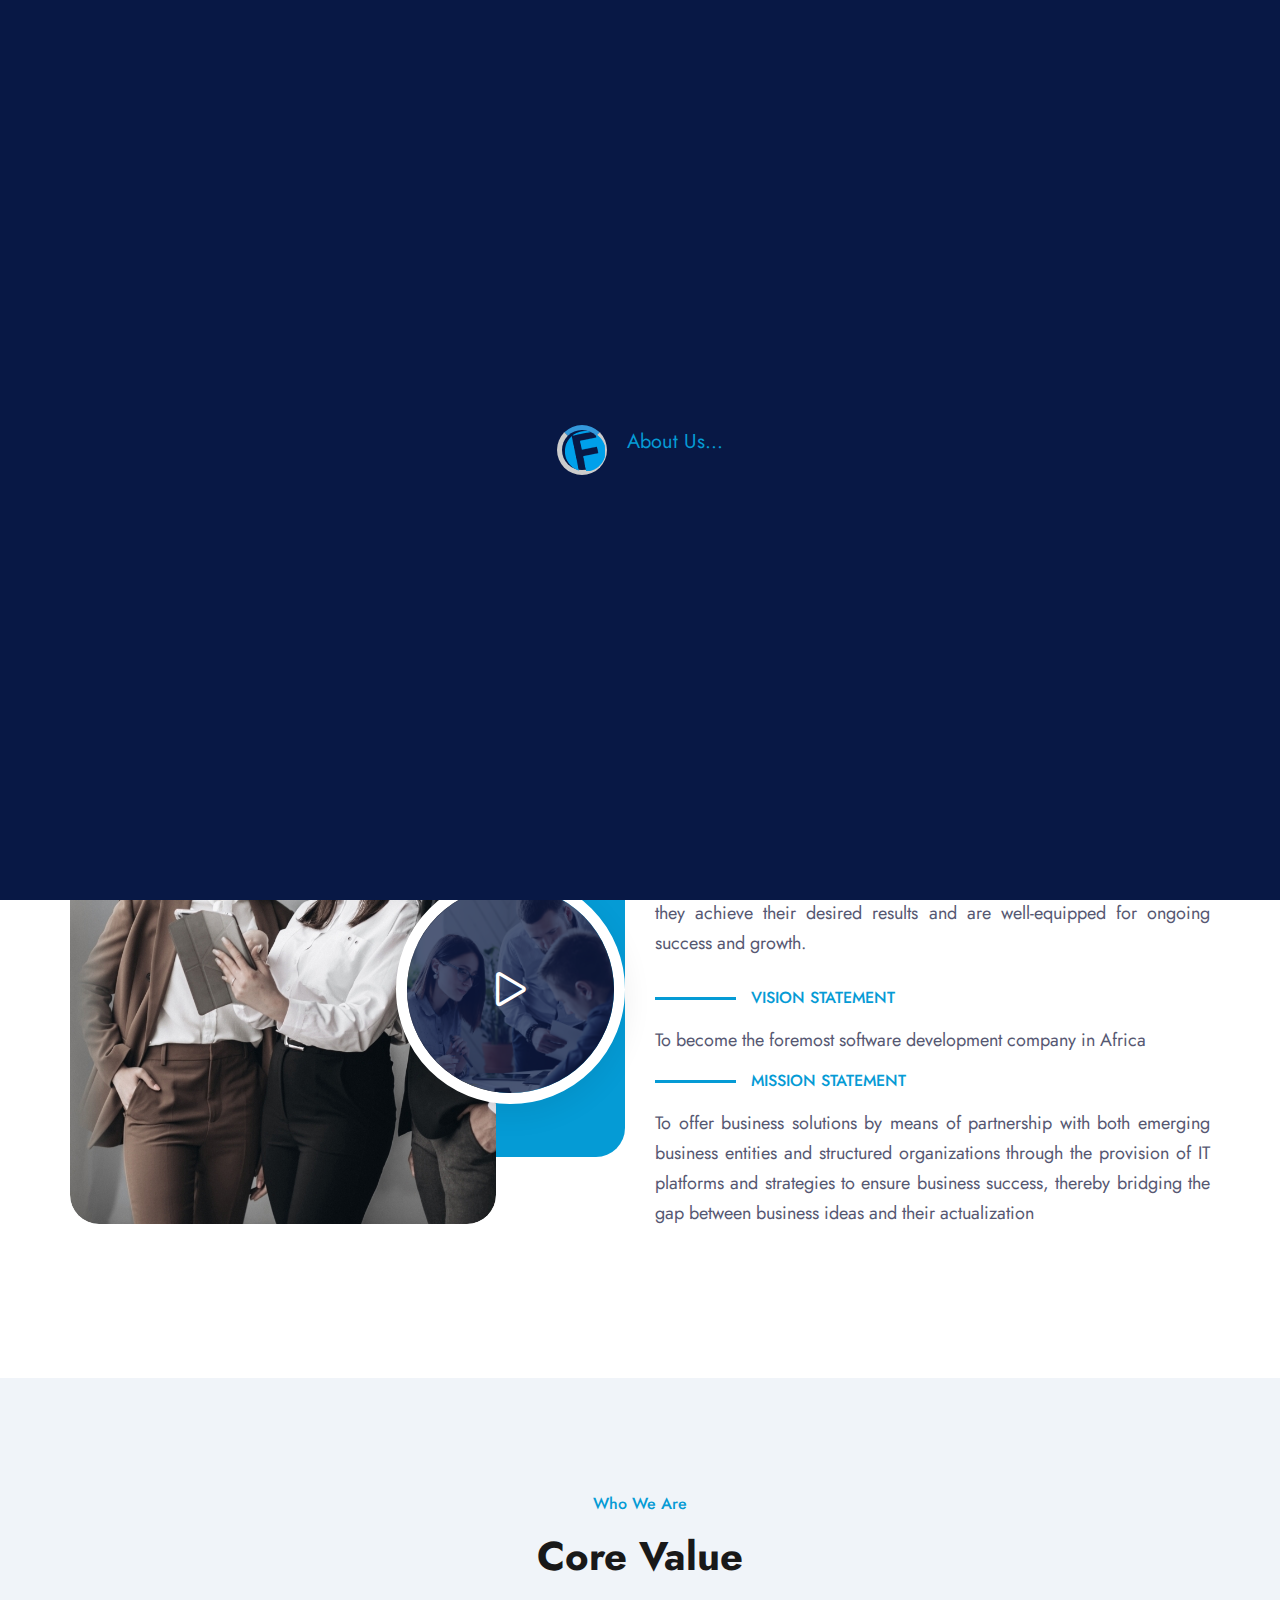
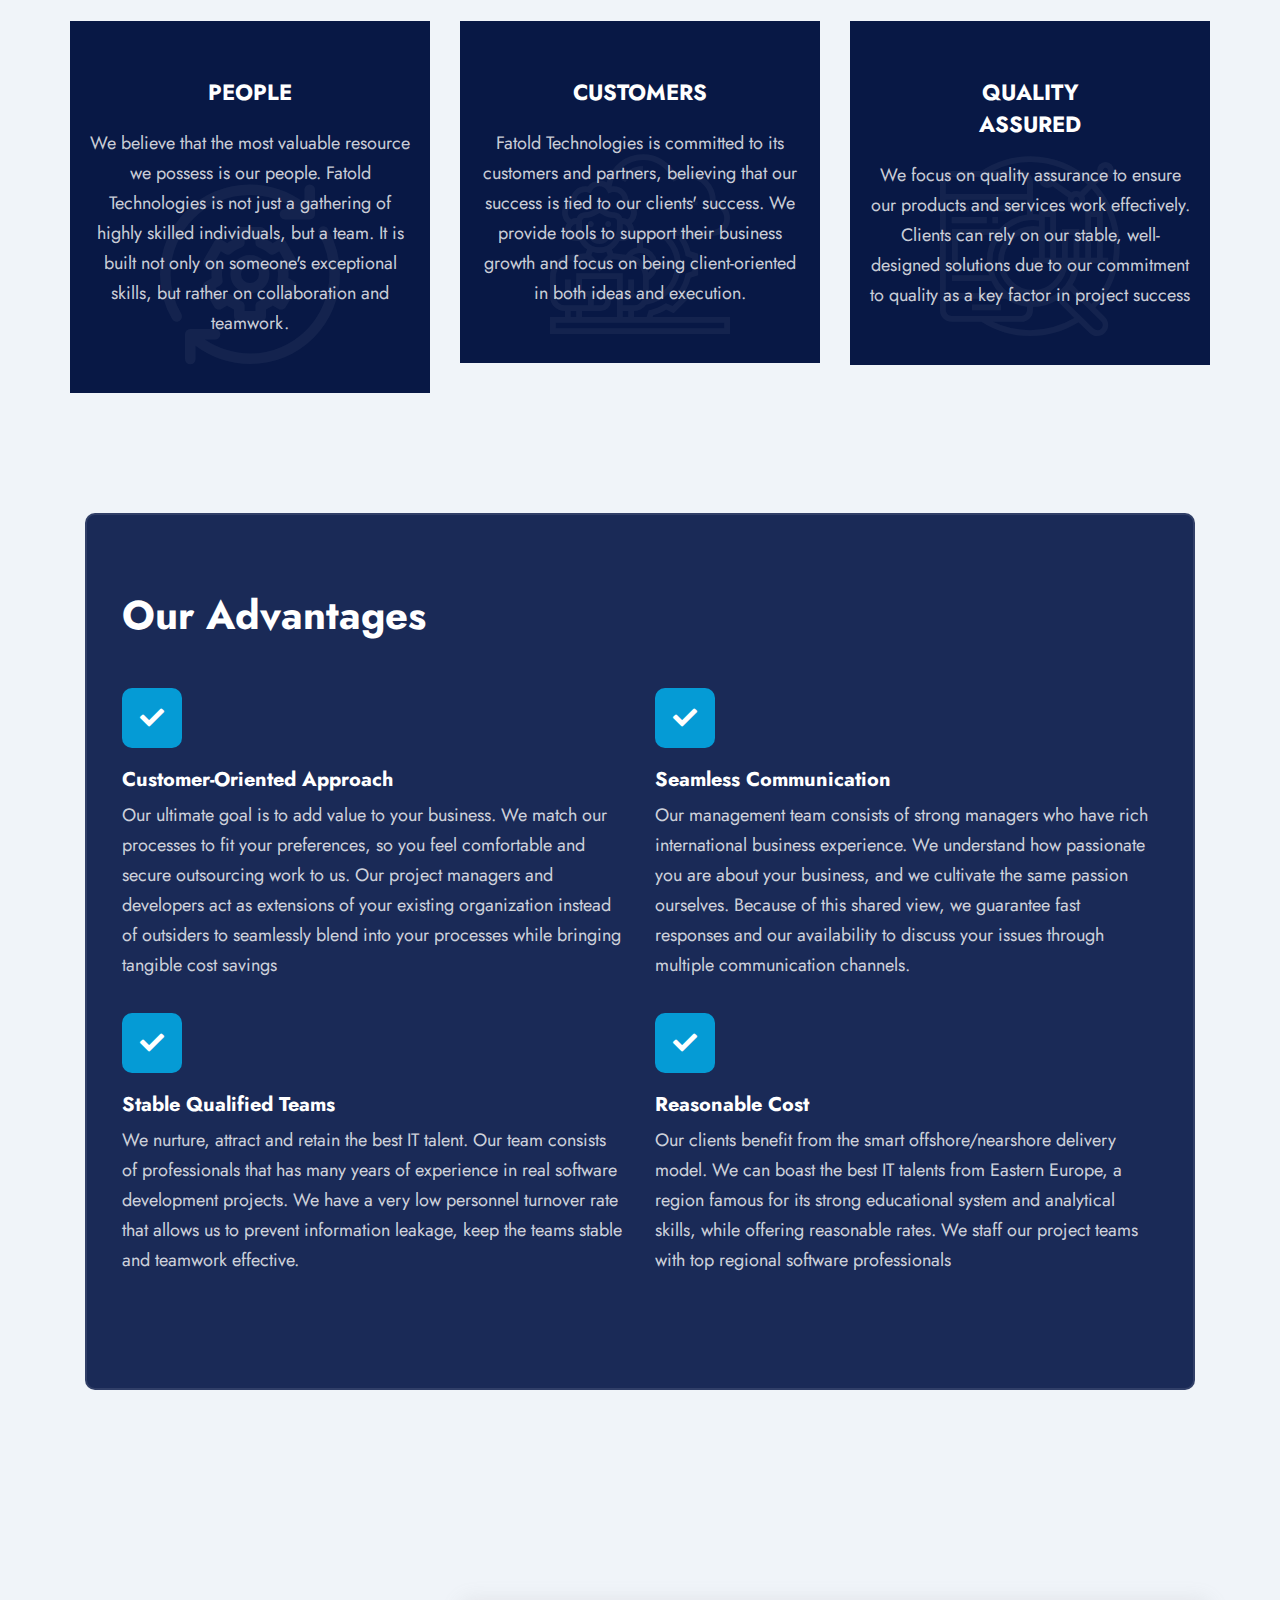
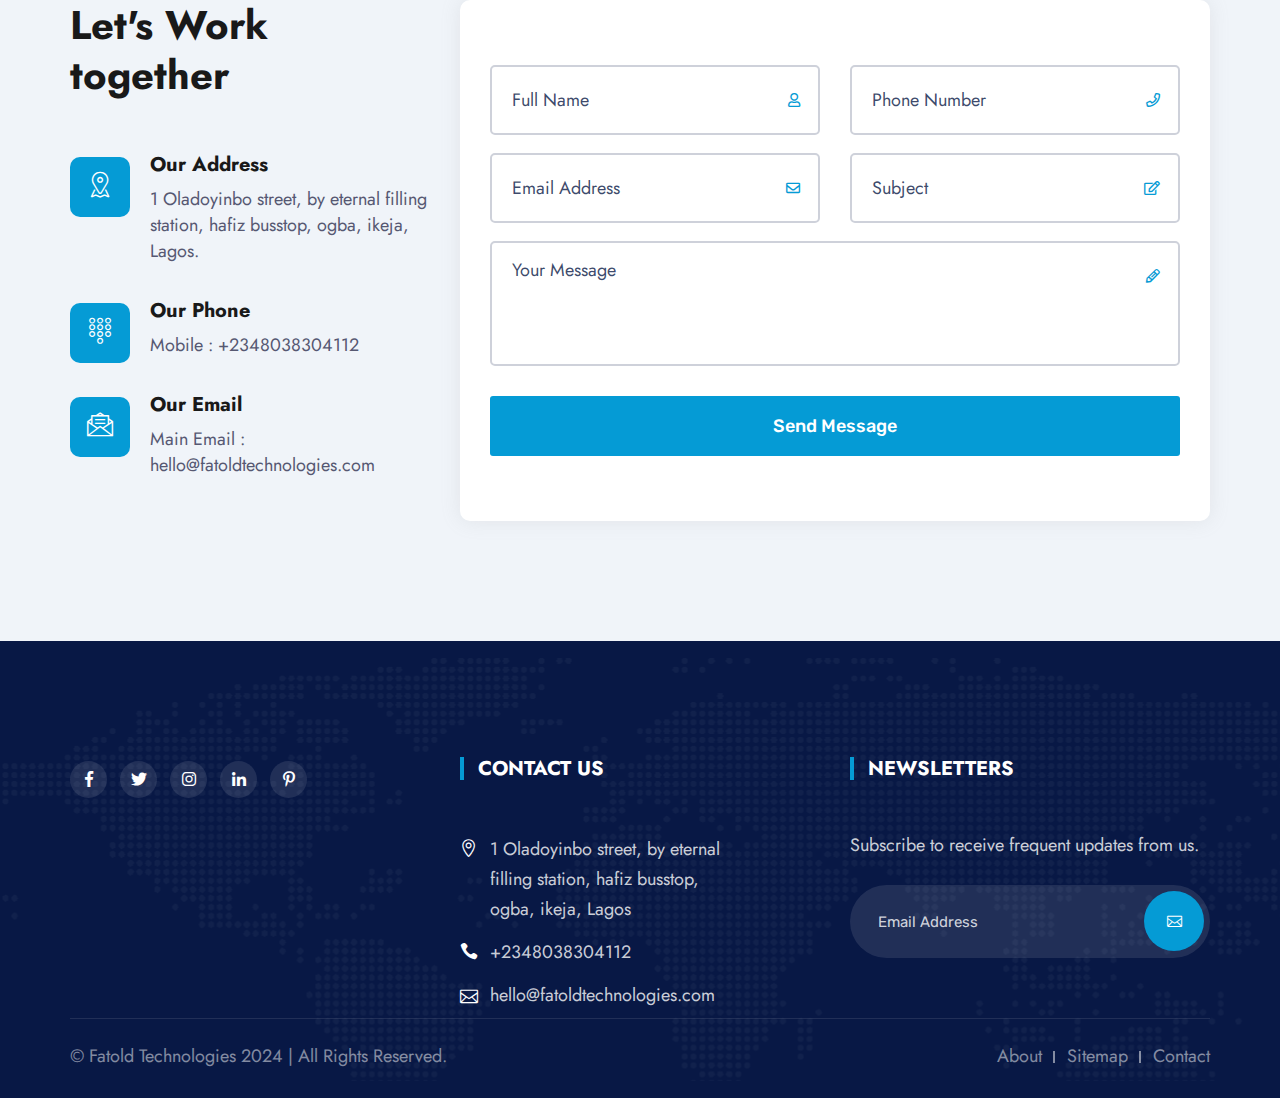
<file: about.html>
<!DOCTYPE html>
<html lang="en">
    
<!-- Mirrored from psdtowpwork.com/html/graptor/demo/about.html by HTTrack Website Copier/3.x [XR&CO'2014], Mon, 05 Aug 2024 14:28:42 GMT -->
<head>
        <title>Fatold Technologies</title>
        <meta charset="UTF-8">
        <meta name="viewport" content="width=device-width">

        <!-- Start Include All CSS -->
        <link rel="stylesheet" href="assets/css/bootstrap.css"/>
        <link rel="stylesheet" href="assets/css/font-awesome.min.css"/>
        <link rel="stylesheet" href="assets/css/elegant-icons.css"/>
        <link rel="stylesheet" href="assets/css/graptor-icons.css"/>
        <link rel="stylesheet" href="assets/css/animate.css"/>
        <link rel="stylesheet" href="assets/css/owl.carousel.min.css">
        <link rel="stylesheet" href="assets/css/owl.theme.default.min.css">
        <link rel="stylesheet" href="assets/css/lightcase.css">
        <link rel="stylesheet" href="assets/css/theme.css"/>
        <link rel="stylesheet" href="assets/css/responsive.css"/>
        <!-- End Include All CSS -->

        <!-- Favicon Icon -->
        <link rel="icon"  type="image/png" href="assets/images/Fatold icon.png">
        <!-- Favicon Icon -->
    </head>
    <body>

        <!-- Preloader Icon -->
       <!-- <div class="preloader">
        <div class="loaderInner">
            <img src="assets/images/Fatold icon.png" alt="">
            <div id="top" class="mask">
                <div class="plane"></div>
            </div>
            <div id="middle" class="mask">
                <div class="plane"></div>
            </div>
            <div id="bottom" class="mask">
                <div class="plane"></div>
            </div>
             <div id="bottom" class="mask">
                <div class="plane"></div>
            </div>
            <p>Our Team...</p>
        </div>
    </div> -->
    <div class="Body1">
        <div class="preloader">
            <div class="loader-icon">
                <img src="assets/images/Fatold icon.png" alt="fatold icon">
            </div>
            <p class="loading-text">About Us...</p>
        </div>
    </div>
        <!-- Preloader Icon -->

        <!-- Topbar Start -->
        <section class="topbar">
            <div class="container">
                <div class="row">
                    <div class="col-md-8">
                        <div class="topinfo">
                            <!-- <p><i class="icon_pin_alt"></i>2072 Pinnickinick Street, WA 98370</p> -->
                            <p><i class="icon_mail_alt"></i><a href="mailto:info@website.com">hello@fatoldtechnologies.com</a></p>
                        </div>
                    </div>
                    <div class="col-md-4">
                        <ul class="topsocial">
                            <li><a href="https://www.facebook.com/fatoldtechnologies"><i class="nss-facebook-f"></i></a></li>
                            <!-- <li><a href="https://twitter.com/"><i class="nss-twitter"></i></a></li>
                            <li><a href="https://web.whatsapp.com/"><i class="nss-whatsapp"></i></a></li> -->
                            <li><a href="http://instagram.com/fatoldtechnologies"><i class="nss-instagram"></i></a></li>
                        </ul>
                    </div>
                </div>
            </div>
        </section>
        <!-- Topbar End -->

        <!-- Header Start -->
        <header class="header-02 head-sticky">
            <div class="container">
                <div class="row">
                    <div class="col-lg-12">
                        <nav class="navbar navbar-expand-lg">
                            <!-- logo Start-->
                            <a class="navbar-brand" href="index-2.html">
                                <img src="assets/images/Logo 1.png" alt="">
                            </a>
                            <!-- logo End-->

                            <!-- Moblie Btn Start -->
                            <button class="navbar-toggler" type="button" data-toggle="collapse" data-target="#navbarSupportedContent"   aria-controls="navbarSupportedContent" aria-expanded="true" aria-label="Toggle navigation">
                                <i class="nss-bars1"></i>
                            </button>
                            <!-- Moblie Btn End -->

                            <!-- Nav Menu Start -->
                            <div class="navbar-collapse sub-menu-bar collapse" id="navbarSupportedContent">
                                <ul class="navbar-nav">
                                    <li>
                                        <a href="index.html">Home</a>
                                    </li>
                                    <li class="menu-item-has-children">
                                        <a href="javascript:void(0);">About Us</a>
                                        <ul class="sub-menu">
                                            <li><a href="about.html">Who We Are</a></li>
                                            <li><a href="team.html">Our Team of Experts</a></li>
                                        </ul>
                                    </li>
                                    <li class="menu-item-has-children">
                                        <a href="javascript:void(0);">Services</a>
                                        <ul class="sub-menu">
                                            <li><a href="service-one.html">Custom Software Development</a></li>
                                            <li><a href="service-two.html">Web Application Development</a></li>
                                            <li><a href="service-three.html">Mobile Application Development</a></li>
                                            <li><a href="service-four.html">Digital Marketing</a></li>
                                        </ul>
                                    </li>
                                    <li>
                                        <a href="contact.html">Contact</a>
                                    </li>
                                </ul>
                            </div>
                            <!-- Nav Menu End -->

                            <!-- Btn -->
                            <div class="access-btn">
                                <a href="javascript:void(0);" class="btn-search"><i class="nss-search2"></i></a>
                                <a href="javascript:void(0)" class="navigator">
                                    <svg xmlns="http://www.w3.org/2000/svg" width="22" height="22" viewBox="0 0 22 22"><path d="M2,0A2,2,0,1,0,4,2,2,2,0,0,0,2,0Zm9,0a2,2,0,1,0,2,2A2,2,0,0,0,11,0Zm9,4a2,2,0,1,0-2-2A2,2,0,0,0,20,4ZM2,9a2,2,0,1,0,2,2A2,2,0,0,0,2,9Zm9,0a2,2,0,1,0,2,2A2,2,0,0,0,11,9Zm9,0a2,2,0,1,0,2,2A2,2,0,0,0,20,9ZM2,18a2,2,0,1,0,2,2,2,2,0,0,0-2-2Zm9,0a2,2,0,1,0,2,2A2,2,0,0,0,11,18Zm9,0a2,2,0,1,0,2,2A2,2,0,0,0,20,18Z" fill="#1E2843" fill-rule="evenodd"></path></svg>
                                </a>
                            </div>
                            <!-- Btn -->
                        </nav>
                    </div>
                </div>
            </div>
        </header>
        <!-- Header End -->

        <!-- popup sidebar widget -->
        <section class="popup_sidebar_sec">
            <div class="popup_sidebar_overlay"></div>
            <div class="widget_area">
                <a href="javascript:void(0);" class="widget_closer"><i class="nss-times2"></i></a>
                <div class="center_align">
                    <div class="about_widget_area">
                        <div class="wd_logo">
                            <img src="assets/images/Logo 1.png" alt=""/>
                        </div>
                        <p>
                            We are established with the objective of making our client happy by providing value for thoughts and ideas. </p>
                        <div class="icon-box-3">
                            <div class="ib-icon">
                                <i class="nss-phone-volume2"></i>
                            </div>
                            <h5>Call Us</h5>
                            <p><a href="tel:1.800.321.9876">+2348038304112</a></p>
                        </div>
                        <div class="icon-box-3">
                            <div class="ib-icon">
                                <i class="graptor-email"></i>
                            </div>
                            <h5>Write us</h5>
                            <p><a href="mailto:contact@website.com">hello@fatoldtechnologies.com</a></p>
                        </div>
                        <div class="icon-box-3">
                            <div class="ib-icon">
                                <i class="graptor-address"></i>
                            </div>
                            <h5>Address</h5>
                            <p>1 Oladoyinbo street, by eternal filling station, hafiz busstop, ogba, ikeja, Lagos</p>
                        </div>
                        <ul class="social_item">
                            <li><a href="https://www.facebook.com/fatoldtechnologies" class="fac"><i class="nss-facebook-f"></i></a></li>
                            <!-- <li><a href="https://twitter.com/" class="twi"><i class="nss-twitter"></i></a></li>
                            <li><a href="https://whatsapp.com/" class="goo"><i class="nss-whatsapp"></i></a></li> -->
                            <li><a href="https://instagram.com/fatoldtechnologies" class="dri"><i class="nss-instagram"></i></a></li>
                        </ul>
                    </div>
                </div>
            </div>
        </section>
        <!-- popup sidebar widget -->

        <!-- Popup Search Start -->
        <section class="popup_search_sec">
            <div class="popup_search_overlay"></div>
            <div class="pop_search_background">
                <div class="middle_search">
                    <div class="container">
                        <div class="row">
                            <div class="col-lg-12 text-center">
                                <div class="popup_search_form">
                                    <form method="get" action="#">
                                        <input type="search" name="s" id="s" placeholder="Type Words and Hit Enter">
                                        <button type="submit"><i class="nss-search2"></i></button>
                                    </form>
                                </div>
                            </div>
                        </div>
                    </div>
                </div>
            </div>
        </section>
        <!-- Popup Search End -->

        <!-- Page Banner Start -->
        <section class="page_banner" style="background-image: url(assets/images/bg/banner.jpg);">
            <div class="container">
                <div class="row">
                    <div class="col-lg-12 text-center">
                        <h3 class="pb_title">About Us</h3>
                        <div class="page_crumb">
                            <a href="index-2.html">Home</a> / <span>About Us</span>
                        </div>
                    </div>
                </div>
            </div>
        </section>
        <!-- Page Banner End -->
        
        <!-- About Start -->
        <section class="about-section-1">
            <div class="container">
                <div class="row">
                    <div class="col-lg-6 col-md-6">
                        <div class="video_image">
                            <img src="assets/images/home1/about.jpg" alt="">
                            <div class="bgcolor"></div>
                            <a class="popup" href="https://player.vimeo.com/video/364758150" data-rel="lightcase:myCollection:slideshow">
                                <img src="assets/images/home1/v.png" alt="">
                                <i class="nss-play1"></i>
                            </a>
                        </div>
                    </div>
                    <div class="col-lg-6 col-md-6">
                        <div class="ab-content">
                            <h6 class="sub-title"><span></span>About Us</h6>
                            <p class="sec-desc" style="text-align: justify;">
                                Fatold Technologies, located in Lagos, Nigeria, delivers business solutions through partnerships with both emerging 
                                and established organizations. We provide IT platforms and strategies designed to bridge the gap between business ideas 
                                and their execution. Our mission is to exceed client expectations by offering innovative solutions and exceptional creativity. 
                                We specialize in developing custom programming softwares and applications. We also provide comprehensive training on our products. 
                                Committed to supporting clients at every step, we ensure they achieve their desired results and are well-equipped for ongoing success and growth.</p>
                            
                            <div>
                                <h6 class="sub-title"><span></span>Vision Statement</h6>
                                <p class="se">To become the foremost software development company in Africa</p>
                            </div>
                            <div>
                                <h6 class="sub-title"><span></span>Mission Statement</h6>
                                <p class="sec-desc" style="text-align: justify;" >To offer business solutions by means of partnership with both emerging business entities and 
                                    structured organizations through the provision of IT platforms and strategies
                                     to ensure business success, thereby bridging the gap between business ideas and their actualization</p>
                            </div>
                        </div>
                    </div>
                </div>
            </div>
        </section>
        <!-- About End -->

        <!-- core value -->
        <section class="service-section-3">
            <div class="container">
                <div class="row">
                    <div class="col-md-12 text-center">
                        <h6 class="sub-title text-capitalize">Who We Are</h6>
                        <h2 class="sec-title">Core Value</h2>
                    </div>
                </div>
                <div class="row">
                    <div class="col-lg-4 col-md-6">
                        <div class="service-item-03 text-center">
                            
                            <div class="bgicon"><i class="graptor-solutions"></i></div>
                            <h4><a href="single-service.html">People
                            </a></h4>
                            <p>
                                We believe that the most valuable resource we possess is our people. Fatold Technologies is not just a 
                                gathering of highly skilled individuals, but a team. It is built not only on someone's exceptional skills,
                                 but rather on collaboration and teamwork.
                            </p>
                        </div>
                    </div>
                    <div class="col-lg-4 col-md-6">
                        <div class="service-item-03 text-center">
                            
                            <div class="bgicon"><i class="graptor-data"></i></div>
                            <h4><a href="single-service.html">Customers</a></h4>
                            <p>
                                Fatold Technologies is committed to its customers and partners, believing that our success is tied to our clients' success.
                                 We provide tools to support their business growth and focus on being client-oriented in both ideas and execution.
                            </p>
                        </div>
                    </div>
                    <div class="col-lg-4 col-md-6">
                        <div class="service-item-03 text-center">
                           
                            <div class="bgicon"><i class="graptor-seo"></i></div>
                            <h4><a href="single-service.html">Quality <br>ASSURED</a></h4>
                            <p>
                                We focus on quality assurance to ensure our products and services work effectively. Clients can rely on our stable,
                                 well-designed solutions due to our commitment to quality as a key factor in project success

                            </p>
                        </div>
                    </div>
                </div>
        <!-- core value -->

        <!-- Work Process Start -->
        <!-- <section class="work-process">
            <div class="container">
                <div class="row">
                    <div class="col-md-12 text-center">
                        <h6 class="sub-title text-capitalize">Our Work Process</h6>
                        <h2 class="sec-title">We Complete Every<br> Step Carefully</h2>
                    </div>
                </div>
                <div class="row">
                    <div class="col-lg-4 col-md-6">
                        <div class="icon-box-5 text-center">
                            <span>01</span>
                            <div class="ib-icon">
                                <i class="graptor-data"></i>
                            </div>
                            <h5>Collecting Info Data</h5>
                        </div>
                    </div>
                    <div class="col-lg-4 col-md-6">
                        <div class="icon-box-5 text-center">
                            <span>02</span>
                            <div class="ib-icon">
                                <i class="graptor-target"></i>
                            </div>
                            <h5>Setup Work Target</h5>
                        </div>
                    </div>
                    <div class="col-lg-4 col-md-6">
                        <div class="icon-box-5 text-center">
                            <span>03</span>
                            <div class="ib-icon">
                                <i class="graptor-ideas"></i>
                            </div>
                            <h5>Creative Ideas</h5>
                        </div>
                    </div>
                </div>
            </div>
        </section> -->
        <!-- Work Process End -->

        <!-- Team Start -->
        <!-- <section class="team-bg" style="background-image: url(assets/images/bg/1.png);">
            <div class="container">
                <div class="row">
                    <div class="col-md-12 text-center">
                        <h6 class="sub-title text-capitalize white">Meet Our Team</h6>
                        <h2 class="sec-title white">Our Creative Team</h2>
                    </div>
                </div>
            </div>
        </section>
        <section class="team-section-1">
            <div class="container-fluid">
                <div class="row">
                    <div class="col-lg-12">
                        <div class="team-slider owl-carousel">
                            <div class="team-item-01">
                                <div class="tm-thumb">
                                    <img src="assets/images/team/1.png" alt="">
                                    <div class="tm-social">
                                        <a class="share" href="#"><i class="nss-share-alt"></i></a>
                                        <a href="https://www.facebook.com/"><i class="nss-facebook-f"></i></a>
                                        <a href="https://twitter.com/"><i class="nss-twitter"></i></a>
                                        <a href="instagram.html"><i class="nss-instagram"></i></a>
                                        <a href="https://www.linkedin.com/"><i class="nss-linkedin-in"></i></a>
                                    </div>
                                </div>
                                <div class="tm-content">
                                    <h5><a href="single-team.html">Doris Jordan</a></h5>
                                    <p>Design Expert</p>
                                </div>
                            </div>
                            <div class="team-item-01">
                                <div class="tm-thumb">
                                    <img src="assets/images/team/2.png" alt="">
                                    <div class="tm-social">
                                        <a class="share" href="#"><i class="nss-share-alt"></i></a>
                                        <a href="https://www.facebook.com/"><i class="nss-facebook-f"></i></a>
                                        <a href="https://twitter.com/"><i class="nss-twitter"></i></a>
                                        <a href="instagram.html"><i class="nss-instagram"></i></a>
                                        <a href="https://www.linkedin.com/"><i class="nss-linkedin-in"></i></a>
                                    </div>
                                </div>
                                <div class="tm-content">
                                    <h5><a href="single-team.html">Johnny Ramirez</a></h5>
                                    <p>Digital Marketer</p>
                                </div>
                            </div>
                            <div class="team-item-01">
                                <div class="tm-thumb">
                                    <img src="assets/images/team/3.png" alt="">
                                    <div class="tm-social">
                                        <a class="share" href="#"><i class="nss-share-alt"></i></a>
                                        <a href="https://www.facebook.com/"><i class="nss-facebook-f"></i></a>
                                        <a href="https://twitter.com/"><i class="nss-twitter"></i></a>
                                        <a href="instagram.html"><i class="nss-instagram"></i></a>
                                        <a href="https://www.linkedin.com/"><i class="nss-linkedin-in"></i></a>
                                    </div>
                                </div>
                                <div class="tm-content">
                                    <h5><a href="single-team.html">Diana Wagner</a></h5>
                                    <p>UI/UX Designer</p>
                                </div>
                            </div>
                            <div class="team-item-01">
                                <div class="tm-thumb">
                                    <img src="assets/images/team/4.png" alt="">
                                    <div class="tm-social">
                                        <a class="share" href="#"><i class="nss-share-alt"></i></a>
                                        <a href="https://www.facebook.com/"><i class="nss-facebook-f"></i></a>
                                        <a href="https://twitter.com/"><i class="nss-twitter"></i></a>
                                        <a href="instagram.html"><i class="nss-instagram"></i></a>
                                        <a href="https://www.linkedin.com/"><i class="nss-linkedin-in"></i></a>
                                    </div>
                                </div>
                                <div class="tm-content">
                                    <h5><a href="single-team.html">Mark Smith</a></h5>
                                    <p>Ceo & Founder</p>
                                </div>
                            </div>
                            <div class="team-item-01">
                                <div class="tm-thumb">
                                    <img src="assets/images/team/5.png" alt="">
                                    <div class="tm-social">
                                        <a class="share" href="#"><i class="nss-share-alt"></i></a>
                                        <a href="https://www.facebook.com/"><i class="nss-facebook-f"></i></a>
                                        <a href="https://twitter.com/"><i class="nss-twitter"></i></a>
                                        <a href="instagram.html"><i class="nss-instagram"></i></a>
                                        <a href="https://www.linkedin.com/"><i class="nss-linkedin-in"></i></a>
                                    </div>
                                </div>
                                <div class="tm-content">
                                    <h5><a href="single-team.html">Jesica Brown</a></h5>
                                    <p>SEO Expert</p>
                                </div>
                            </div>
                            <div class="team-item-01">
                                <div class="tm-thumb">
                                    <img src="assets/images/team/6.png" alt="">
                                    <div class="tm-social">
                                        <a class="share" href="#"><i class="nss-share-alt"></i></a>
                                        <a href="https://www.facebook.com/"><i class="nss-facebook-f"></i></a>
                                        <a href="https://twitter.com/"><i class="nss-twitter"></i></a>
                                        <a href="instagram.html"><i class="nss-instagram"></i></a>
                                        <a href="https://www.linkedin.com/"><i class="nss-linkedin-in"></i></a>
                                    </div>
                                </div>
                                <div class="tm-content">
                                    <h5><a href="single-team.html">Harry Garrett</a></h5>
                                    <p>Web Developer</p>
                                </div>
                            </div>
                        </div>
                    </div>
                </div>
            </div>
        </section> -->

        <!-- Advantage -->
        <div class="container">
            <div class="row">
                <div class="col-md-12">
                    <div class="bisiness-str">
                        <div class="row">
                           
                                <h2 class="sec-title white">Our Advantages</h2>
                                <div class="row">
                                    <!-- <div class="col-md-6">
                                        <div class="icon-box-2">
                                            <div class="ib-icon">
                                                <i class="nss-check"></i>
                                            </div>
                                            <h5>Engage</h5>
                                            <p>
                                                You describe your product(s).
                                            </p>
                                        </div>
                                    </div> -->
                                    <div class="col-md-6">
                                        <div class="icon-box-2">
                                            <div class="ib-icon">
                                                <i class="nss-check"></i>
                                            </div>
                                            <h5>Customer-Oriented Approach</h5>
                                            <p>
                                                Our ultimate goal is to add value to your business. We match our processes 
                                                to fit your preferences, so you feel comfortable and secure outsourcing work to us.
                                                 Our project managers and developers act as extensions of your existing organization 
                                                 instead of outsiders to seamlessly blend into your processes while bringing tangible 
                                                 cost savings
                                            </p>
                                        </div>
                                    </div>
                                    <!-- <div class="col-md-6">
                                        <div class="icon-box-2">
                                            <div class="ib-icon">
                                                <i class="nss-check"></i>
                                            </div>
                                            <h5>Design</h5>
                                            <p>
                                                Product demo is designed. This reveals the look and feel of the product.
                                            </p>
                                        </div>
                                    </div> -->
                                    <div class="col-md-6">
                                        <div class="icon-box-2">
                                            <div class="ib-icon">
                                                <i class="nss-check"></i>
                                            </div>
                                            <h5>Seamless Communication</h5>
                                            <p>
                                                Our management team consists of strong managers who have rich international
                                                business experience. We understand how passionate you are about your business, 
                                                and we cultivate the same passion ourselves. Because of this shared view, we 
                                                guarantee fast responses and our availability to discuss your issues through multiple 
                                                communication channels.
                                            </p>
                                        </div>
                                    </div>
                                    <div class="col-md-6">
                                        <div class="icon-box-2">
                                            <div class="ib-icon">
                                                <i class="nss-check"></i>
                                            </div>
                                            <h5>Stable Qualified Teams</h5>
                                            <p>
                                                We nurture, attract and retain the best IT talent. Our team consists of professionals 
                                                that has many years of experience in real software development projects. We have a very 
                                                low personnel turnover rate that allows us to prevent information leakage, keep the teams 
                                                stable and teamwork effective.

                                            </p>
                                        </div>
                                    </div>
                                    <div class="col-md-6">
                                        <div class="icon-box-2">
                                            <div class="ib-icon">
                                                <i class="nss-check"></i>
                                            </div>
                                            <h5>Reasonable Cost</h5>
                                            <p>
                                                Our clients benefit from the smart offshore/nearshore delivery model. We can boast the best 
                                                IT talents from Eastern Europe, a region famous for its strong educational system and analytical 
                                                skills, while offering reasonable rates. We staff our project teams with top regional software 
                                                professionals
                                            </p>
                                        </div>
                                    </div>
                        </div>
                    </div>
                </div>
            </div>
        </div>
    </section>
<!-- Advantage end -->

        <!-- Team End -->

        <!-- Testimonail Start -->
        <!-- <section class="testimonial-section">
            <div class="container">
                <div class="row">
                    <div class="col-md-12">
                        <h6 class="sub-title text-capitalize">Client Testimonials</h6>
                        <h2 class="sec-title">What our clients say</h2>
                    </div>
                </div>
                <div class="row">
                    <div class="col-md-12">
                        <div class="testimonial-slider owl-carousel">
                            <div class="ts-item text-center">
                                <i class="nss-quote-left"></i>
                                <img src="assets/images/t1.png" alt="">
                                <p>
                                    Lorem ipsum dolor sit amet, consectetur adipiscing elit. Duis at est id leo luctus gravida a in ipsum.
                                </p>
                                <h5>Eugene Freeman</h5>
                                <span>Tincidunt</span>
                            </div>
                            <div class="ts-item text-center">
                                <i class="nss-quote-left"></i>
                                <img src="assets/images/t2.png" alt="">
                                <p>
                                    Lorem ipsum dolor sit amet, consectetur adipiscing elit. Duis at est id leo luctus gravida a in ipsum.
                                </p>
                                <h5>Kelly Coleman</h5>
                                <span>Nulla nec</span>
                            </div>
                            <div class="ts-item text-center">
                                <i class="nss-quote-left"></i>
                                <img src="assets/images/t3.png" alt="">
                                <p>
                                    Lorem ipsum dolor sit amet, consectetur adipiscing elit. Duis at est id leo luctus gravida a in ipsum.
                                </p>
                                <h5>Philip Mendez</h5>
                                <span>Consectetur</span>
                            </div>
                            <div class="ts-item text-center">
                                <i class="nss-quote-left"></i>
                                <img src="assets/images/t4.png" alt="">
                                <p>
                                    Lorem ipsum dolor sit amet, consectetur adipiscing elit. Duis at est id leo luctus gravida a in ipsum.
                                </p>
                                <h5>Martin Joe</h5>
                                <span>Tincidunt</span>
                            </div>
                        </div>
                    </div>
                </div>
            </div>
        </section> -->
        <!-- Testimonail End -->

        <!-- Contact Start -->
        <section class="contact-section-1">
            <div class="container">
                <div class="row">
                    <div class="col-lg-4 col-md-5">
                        <h2 class="sec-title">Let's Work together</h2>
                        <div class="icon-box-3">
                            <div class="ib-icon">
                                <i class="graptor-address"></i>
                            </div>
                            <h5>Our Address</h5>
                            <p>
                                1 Oladoyinbo street, by eternal filling station, hafiz busstop, ogba, ikeja, Lagos.
                            </p>
                        </div>
                        <div class="icon-box-3">
                            <div class="ib-icon">
                                <i class="graptor-phone"></i>
                            </div>
                            <h5>Our Phone</h5>
                            <p>
                                Mobile : +2348038304112
                            </p>
                        </div>
                        <div class="icon-box-3">
                            <div class="ib-icon">
                                <i class="graptor-email"></i>
                            </div>
                            <h5>Our Email</h5>
                            <p>
                                Main Email : hello@fatoldtechnologies.com
                            </p>
                        </div>
                    </div>
                    <div class="col-lg-8 col-md-7">
                        <div class="contact-form">
                            <form action="#" method="post" id="contact-form" class="row">
                                <div class="col-lg-6">
                                    <div class="iconInput">
                                        <input type="text" name="con_name" class="required" placeholder="Full Name">
                                        <i class="nss-user1"></i>
                                    </div>
                                </div>
                                <div class="col-lg-6">
                                    <div class="iconInput">
                                        <input type="number" name="con_phone" placeholder="Phone Number">
                                        <i class="nss-phone1"></i>
                                    </div>
                                </div>
                                <div class="col-lg-6">
                                    <div class="iconInput">
                                        <input type="email" name="con_email" class="required" placeholder="Email Address">
                                        <i class="nss-envelope1"></i>
                                    </div>
                                </div>
                                <div class="col-lg-6">
                                    <div class="iconInput">
                                        <input type="text" name="con_subject" placeholder="Subject">
                                        <i class="nss-edit1"></i>
                                    </div>
                                </div>
                                <div class="col-lg-12">
                                    <div class="iconInput">
                                        <textarea name="con_message" class="required" placeholder="Your Message"></textarea>
                                        <i class="nss-pencil-alt1"></i>
                                    </div>
                                </div>
                                <div class="col-lg-12 text-center">
                                    <button type="submit" class="grap-btn to_top">Send Message</button>
                                    <img src="assets/images/ajax.gif" alt="" class="graptor_loader">
                                    <div class="con_message alert"></div>
                                </div>
                            </form>
                        </div>
                    </div>
                </div>
            </div>
        </section>
        <!-- Contact End -->

        <!-- Footer Start -->
        <footer class="footer" style="background-image: url(assets/images/bg/3.png);">
            <div class="container">
                <div class="row">
                    <div class="col-xl-4 col-lg-4 col-md-6">
                        <aside class="widget">
                            <div class="about-widget">
                                <!-- <a href="index-2.html"><img src="assets/images/Logo 1.png" alt=""></a> -->
                                <div class="ab-social">
                                    <a href="https://www.facebook.com/fatoldtechnologies"><i class="nss-facebook-f"></i></a>
                                    <a href="https://twitter.com/"><i class="nss-twitter"></i></a>
                                    <a href="http://instagram.com/fatoldtechnologies"><i class="nss-instagram"></i></a>
                                    <a href="https://google.com/"><i class="nss-linkedin-in"></i></a>
                                    <a href="https://google.com/fatoldtechnologies"><i class="nss-pinterest-p"></i></a>
                                </div>
                            </div>
                        </aside>
                    </div>
                    <div class="col-xl-3 col-lg-4 col-md-6">
                        <aside class="widget">
                            <h3 class="widget-title">Contact Us</h3>
                            <div class="fs-info">
                                <i class="icon_pin_alt"></i>
                                <p><a href="https://www.google.com/maps">1 Oladoyinbo street, by eternal filling station, hafiz busstop, ogba, ikeja, Lagos</a></p>
                            </div>
                            <div class="fs-info">
                                <i class="icon_phone"></i>
                                <p><a href="tel:1245698909">+2348038304112</a></p>
                            </div>
                            <div class="fs-info">
                                <i class="icon_mail_alt"></i>
                                <p><a href="mailto:yourname@mail.com">hello@fatoldtechnologies.com</a></p>
                            </div>
                        </aside>
                    </div>
                    <div class="col-xl-4 offset-xl-1 col-lg-4 col-md-12">
                        <aside class="widget widget_mc4wp_form_widget">
                            <h3 class="widget-title">Newsletters</h3>
                            <p>Subscribe to receive frequent updates from us.</p>
                            <form class="mc4wp-form" method="post">
                                <input type="email" name="EMAIL" placeholder="Email Address" required="">
                                <button type="submit"><i class="icon_mail_alt"></i></button>
                            </form>
                        </aside>
                    </div>
                </div>
                <!-- Copryrgint Start -->
                <div class="row">
                    <div class="col-lg-12">
                        <div class="copyright">
                            <div class="row">
                                <div class="col-md-7">
                                    <p>© <a href="https://psdtowpwork.com/">Fatold Technologies</a> 2024 | All Rights Reserved.</p>
                                </div>
                                <div class="col-md-5">
                                    <ul>
                                        <li><a href="about.html">About</a></li>
                                        <li><a href="https://www.google.com/maps">Sitemap</a></li>
                                        <li><a href="contact.html">Contact</a></li>
                                    </ul>
                                </div>
                            </div>
                        </div>
                    </div>
                </div>
                <!-- Copryrgint End -->
            </div>
        </footer>
        <!-- Footer End -->

        <!-- Back To Top -->
        <a href="javascript:void(0)" id="back-to-top">
            <i class="nss-arrow-to-top1"></i>
        </a>
        <!-- Back To Top -->

        <!-- Start Include All JS -->
        <script src="assets/js/jquery.js"></script>
        <script src="assets/js/bootstrap.min.js"></script>
        <script src="assets/js/jquery.appear.js"></script>
        <script src="assets/js/owl.carousel.min.js"></script>
        <script src="assets/js/jquery.shuffle.min.js"></script>
        <script src="assets/js/lightcase.js"></script>

        <script src="assets/js/theme.js"></script>
        <!-- End Include All JS -->
    </body>

<!-- Mirrored from psdtowpwork.com/html/graptor/demo/about.html by HTTrack Website Copier/3.x [XR&CO'2014], Mon, 05 Aug 2024 14:28:42 GMT -->
</html>
</file>
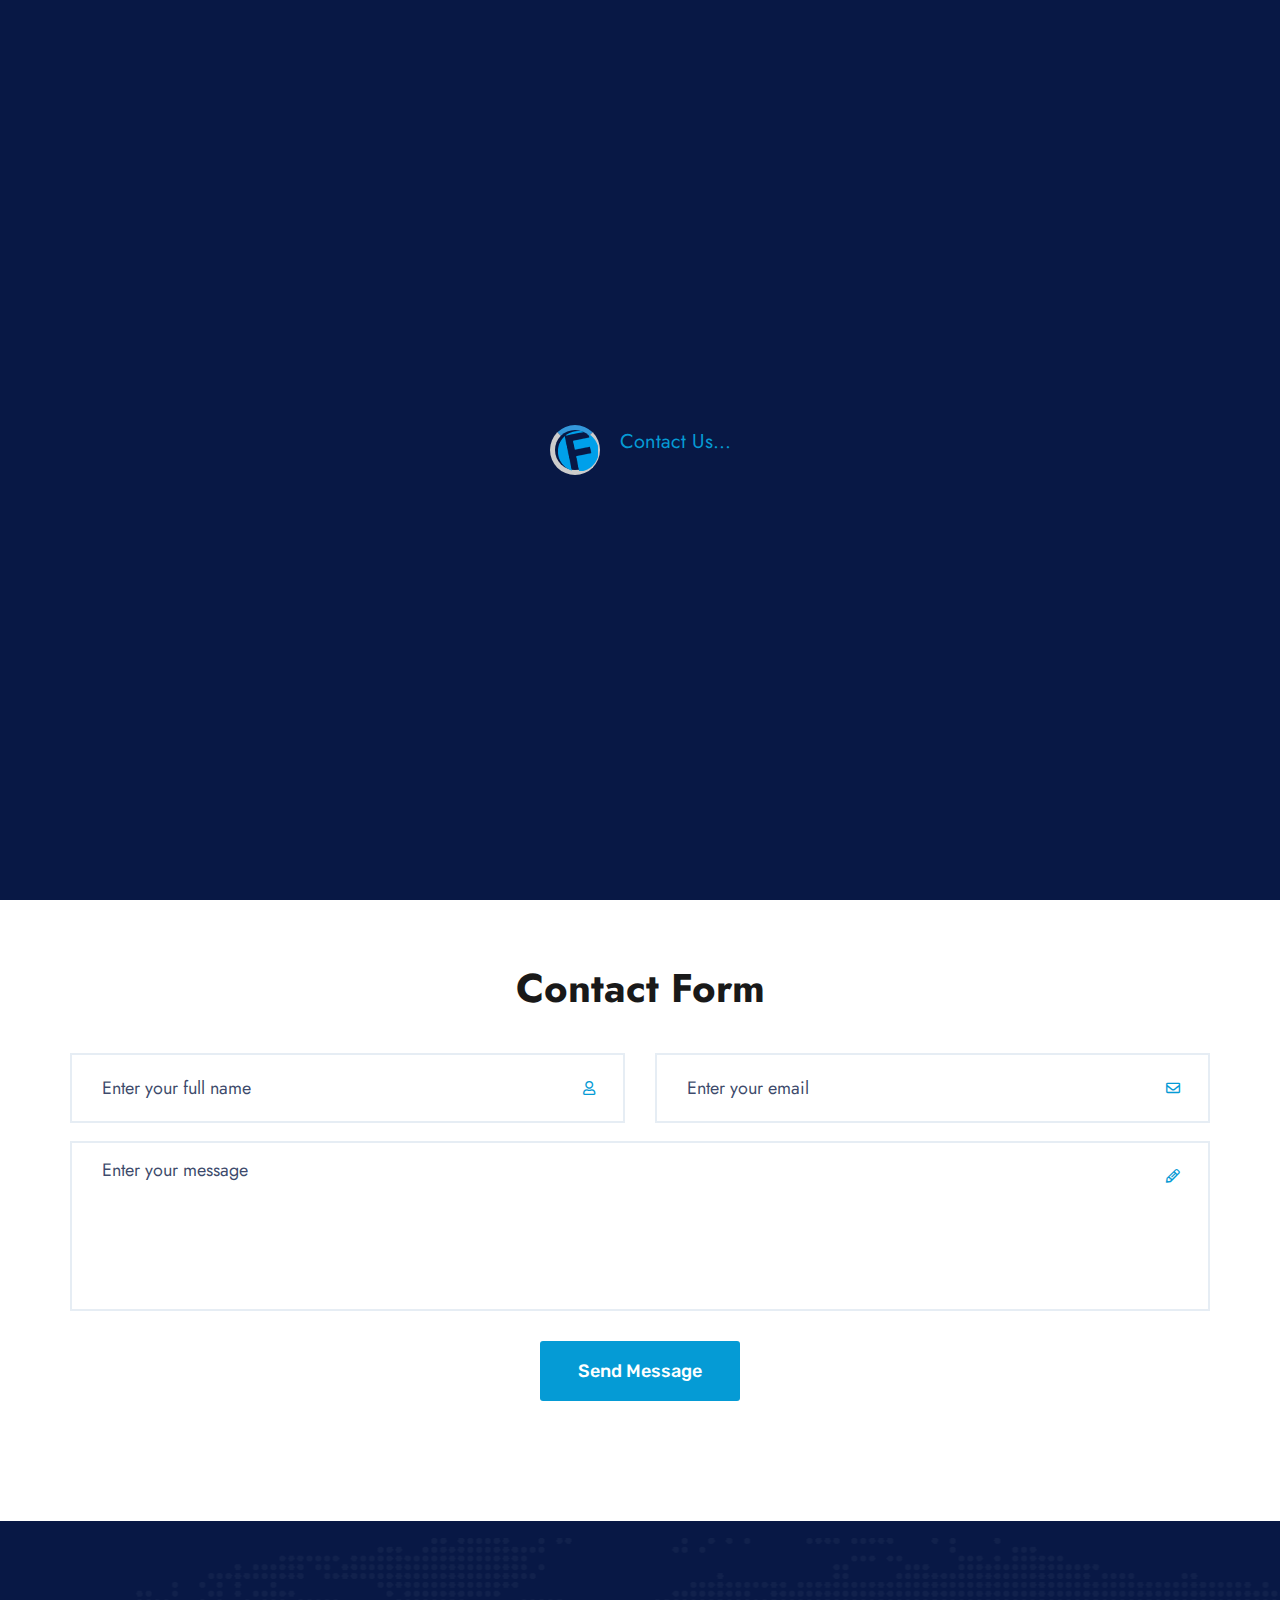
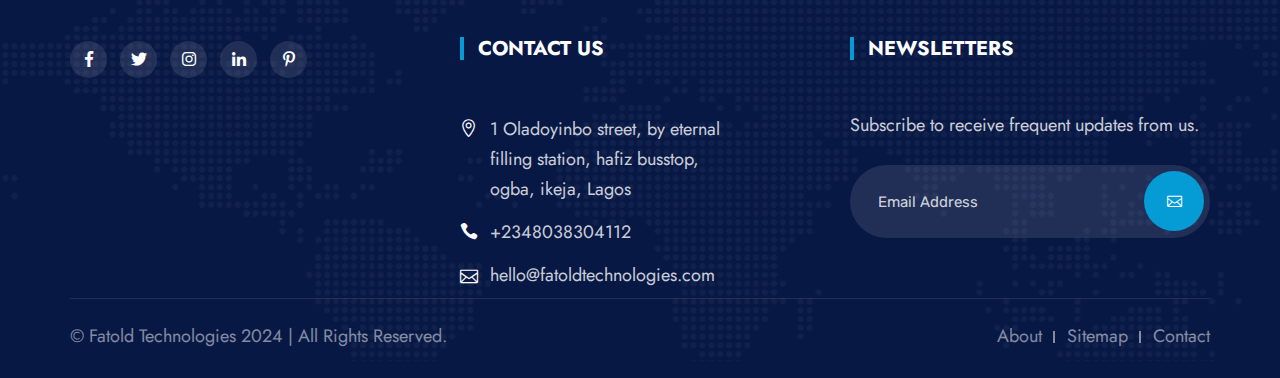
<file: contact.html>
<!DOCTYPE html>
<html lang="en">
    
<!-- Mirrored from psdtowpwork.com/html/graptor/demo/contact.html by HTTrack Website Copier/3.x [XR&CO'2014], Mon, 05 Aug 2024 14:28:56 GMT -->
<head>
    <title>Fatold Technologies</title>
    <meta charset="UTF-8">
    <meta name="viewport" content="width=device-width">

    <!-- Start Include All CSS -->
    <link rel="stylesheet" href="assets/css/bootstrap.css"/>
    <link rel="stylesheet" href="assets/css/font-awesome.min.css"/>
    <link rel="stylesheet" href="assets/css/elegant-icons.css"/>
    <link rel="stylesheet" href="assets/css/graptor-icons.css"/>
    <link rel="stylesheet" href="assets/css/animate.css"/>
    <link rel="stylesheet" href="assets/css/owl.carousel.min.css">
    <link rel="stylesheet" href="assets/css/owl.theme.default.min.css">
    <link rel="stylesheet" href="assets/css/lightcase.css">
    <link rel="stylesheet" href="assets/css/theme.css"/>
    <link rel="stylesheet" href="assets/css/responsive.css"/>
    <!-- End Include All CSS -->

    <!-- Favicon Icon -->
    <link rel="icon"  type="image/png" href="assets/images/Fatold icon.png">
    <!-- Favicon Icon -->
</head>
<body>

    <!-- Preloader Icon -->
   <!-- <div class="preloader">
        <div class="loaderInner">
            <img src="assets/images/Fatold icon.png" alt="">
            <div id="top" class="mask">
                <div class="plane"></div>
            </div>
            <div id="middle" class="mask">
                <div class="plane"></div>
            </div>
            <div id="bottom" class="mask">
                <div class="plane"></div>
            </div>
             <div id="bottom" class="mask">
                <div class="plane"></div>
            </div>
            <p>Our Team...</p>
        </div>
    </div> -->
    <div class="Body1">
        <div class="preloader">
            <div class="loader-icon">
                <img src="assets/images/Fatold icon.png" alt="fatold icon">
            </div>
            <p class="loading-text">Contact Us...</p>
        </div>
    </div>
    <!-- Preloader Icon -->

        <!-- Topbar Start -->
        <section class="topbar">
            <div class="container">
                <div class="row">
                    <div class="col-md-8">
                        <div class="topinfo">
                            <!-- <p><i class="icon_pin_alt"></i>2072 Pinnickinick Street, WA 98370</p> -->
                            <p><i class="icon_mail_alt"></i><a href="mailto:info@website.com">hello@fatoldtechnologies.com</a></p>
                        </div>
                    </div>
                    <div class="col-md-4">
                        <ul class="topsocial">
                            <li><a href="https://www.facebook.com/fatoldtechnologies"><i class="nss-facebook-f"></i></a></li>
                            <!-- <li><a href="https://twitter.com/"><i class="nss-twitter"></i></a></li>
                            <li><a href="https://web.whatsapp.com/"><i class="nss-whatsapp"></i></a></li> -->
                            <li><a href="http://instagram.com/fatoldtechnologies"><i class="nss-instagram"></i></a></li>
                        </ul>
                    </div>
                </div>
            </div>
        </section>
        <!-- Topbar End -->

        <!-- Header Start -->
        <header class="header-02 head-sticky">
            <div class="container">
                <div class="row">
                    <div class="col-lg-12">
                        <nav class="navbar navbar-expand-lg">
                            <!-- logo Start-->
                            <a class="navbar-brand" href="index-2.html">
                                <img src="assets/images/Logo 1.png" alt="">
                            </a>
                            <!-- logo End-->

                            <!-- Moblie Btn Start -->
                            <button class="navbar-toggler" type="button" data-toggle="collapse" data-target="#navbarSupportedContent"   aria-controls="navbarSupportedContent" aria-expanded="true" aria-label="Toggle navigation">
                                <i class="nss-bars1"></i>
                            </button>
                            <!-- Moblie Btn End -->

                            <!-- Nav Menu Start -->
                            <div class="navbar-collapse sub-menu-bar collapse" id="navbarSupportedContent">
                                <ul class="navbar-nav">
                                    <li>
                                        <a href="index.html">Home</a>
                                    </li>
                                    <li class="menu-item-has-children">
                                        <a href="javascript:void(0);">About Us</a>
                                        <ul class="sub-menu">
                                            <li><a href="about.html">Who We Are</a></li>
                                            <li><a href="team.html">Our Team of Experts</a></li>
                                        </ul>
                                    </li>
                                    <li class="menu-item-has-children">
                                        <a href="javascript:void(0);">Services</a>
                                        <ul class="sub-menu">
                                            <li><a href="service-one.html">Custom Software Development</a></li>
                                            <li><a href="service-two.html">Web Application Development</a></li>
                                            <li><a href="service-three.html">Mobile Application Development</a></li>
                                            <li><a href="service-four.html">Digital Marketing</a></li>
                                        </ul>
                                    </li>
                                    <li>
                                        <a href="contact.html">Contact</a>
                                    </li>
                                </ul>
                            </div>
                            <!-- Nav Menu End -->

                            <!-- Btn -->
                            <div class="access-btn">
                                <a href="javascript:void(0);" class="btn-search"><i class="nss-search2"></i></a>
                                <a href="javascript:void(0)" class="navigator">
                                    <svg xmlns="http://www.w3.org/2000/svg" width="22" height="22" viewBox="0 0 22 22"><path d="M2,0A2,2,0,1,0,4,2,2,2,0,0,0,2,0Zm9,0a2,2,0,1,0,2,2A2,2,0,0,0,11,0Zm9,4a2,2,0,1,0-2-2A2,2,0,0,0,20,4ZM2,9a2,2,0,1,0,2,2A2,2,0,0,0,2,9Zm9,0a2,2,0,1,0,2,2A2,2,0,0,0,11,9Zm9,0a2,2,0,1,0,2,2A2,2,0,0,0,20,9ZM2,18a2,2,0,1,0,2,2,2,2,0,0,0-2-2Zm9,0a2,2,0,1,0,2,2A2,2,0,0,0,11,18Zm9,0a2,2,0,1,0,2,2A2,2,0,0,0,20,18Z" fill="#1E2843" fill-rule="evenodd"></path></svg>
                                </a>
                            </div>
                            <!-- Btn -->
                        </nav>
                    </div>
                </div>
            </div>
        </header>
        <!-- Header End -->

        <!-- popup sidebar widget -->
        <section class="popup_sidebar_sec">
            <div class="popup_sidebar_overlay"></div>
            <div class="widget_area">
                <a href="javascript:void(0);" class="widget_closer"><i class="nss-times2"></i></a>
                <div class="center_align">
                    <div class="about_widget_area">
                        <div class="wd_logo">
                            <img src="assets/images/Logo 1.png" alt=""/>
                        </div>
                        <p>
                            We are established with the objective of making our client happy by providing value for thoughts and ideas. </p>
                        <div class="icon-box-3">
                            <div class="ib-icon">
                                <i class="nss-phone-volume2"></i>
                            </div>
                            <h5>Call Us</h5>
                            <p><a href="tel:1.800.321.9876">+2348038304112</a></p>
                        </div>
                        <div class="icon-box-3">
                            <div class="ib-icon">
                                <i class="graptor-email"></i>
                            </div>
                            <h5>Write us</h5>
                            <p><a href="mailto:contact@website.com">contact@website.com</a></p>
                        </div>
                        <div class="icon-box-3">
                            <div class="ib-icon">
                                <i class="graptor-address"></i>
                            </div>
                            <h5>Address</h5>
                            <p>1 Oladoyinbo street, by eternal filling station, hafiz busstop, ogba, ikeja, Lagos</p>
                        </div>
                        <ul class="social_item">
                            <li><a href="https://www.facebook.com/fatoldtechnologies" class="fac"><i class="nss-facebook-f"></i></a></li>
                            <li><a href="https://twitter.com/" class="twi"><i class="nss-twitter"></i></a></li>
                            <li><a href="https://whatsapp.com/" class="goo"><i class="nss-whatsapp"></i></a></li>
                            <li><a href="https://instagram.com/fatoldtechnologies" class="dri"><i class="nss-instagram"></i></a></li>
                        </ul>
                    </div>
                </div>
            </div>
        </section>
        <!-- popup sidebar widget -->

        <!-- Popup Search Start -->
        <section class="popup_search_sec">
            <div class="popup_search_overlay"></div>
            <div class="pop_search_background">
                <div class="middle_search">
                    <div class="container">
                        <div class="row">
                            <div class="col-lg-12 text-center">
                                <div class="popup_search_form">
                                    <form method="get" action="#">
                                        <input type="search" name="s" id="s" placeholder="Type Words and Hit Enter">
                                        <button type="submit"><i class="nss-search2"></i></button>
                                    </form>
                                </div>
                            </div>
                        </div>
                    </div>
                </div>
            </div>
        </section>
        <!-- Popup Search End -->

        <!-- Page Banner Start -->
        <section class="page_banner" style="background-image: url(assets/images/bg/banner.jpg);">
            <div class="container">
                <div class="row">
                    <div class="col-lg-12 text-center">
                        <h3 class="pb_title">Contact</h3>
                        <div class="page_crumb">
                            <a href="index-2.html">Home</a> / <span>Contact</span>
                        </div>
                    </div>
                </div>
            </div>
        </section>
        <!-- Page Banner End -->
        
        <!-- Contact Start -->
        <section class="contactSetion">
            <div class="container">
                <div class="row">
                    <div class="col-md-4">
                        <div class="icon-box-6">
                            <i class="icon_phone"></i>
                            <h5>Phone</h5>
                            <p>+2348038304112<br>+2348038304112</p>
                        </div>
                    </div>
                    <div class="col-md-4">
                        <div class="icon-box-6">
                            <i class="icon_mail_alt"></i>
                            <h5>Email</h5>
                            <p>hello@fatoldtechnologies.com</p>
                        </div>
                    </div>
                    <div class="col-md-4">
                        <div class="icon-box-6">
                            <i class="icon_pin_alt"></i>
                            <h5>Location</h5>
                            <p>1 Oladoyinbo street, <br>hafiz busstop, ogba, ikeja, Lagos</p>
                        </div>
                    </div>
                </div>
                <div class="row">
                    <div class="col-md-12 text-center">
                        <h3 class="sec-title">Contact Form</h3>
                    </div>
                </div>
                <div class="row">
                    <div class="col-md-12">
                        <div class="contact-form">
                            <form action="#" method="post" id="contact-form" class="row">
                                <div class="col-md-6">
                                    <div class="iconInput">
                                        <input type="text" name="con_name" class="required" placeholder="Enter your full name">
                                        <i class="nss-user1"></i>
                                    </div>
                                </div>
                                <div class="col-md-6">
                                    <div class="iconInput">
                                        <input type="email" name="con_email" class="required" placeholder="Enter your email">
                                        <i class="nss-envelope1"></i>
                                    </div>
                                </div>
                                <div class="col-md-12">
                                    <div class="iconInput">
                                        <textarea name="con_message" class="required" placeholder="Enter your message"></textarea>
                                        <i class="nss-pencil-alt1"></i>
                                    </div>
                                </div>
                                <div class="col-md-12 text-center">
                                    <button type="submit" class="grap-btn to_top">Send Message</button>
                                    <img src="assets/images/ajax.gif" alt="" class="graptor_loader">
                                    <div class="con_message alert"></div>
                                </div>
                            </form>
                        </div>
                    </div>
                </div>
            </div>
        </section>
        <!-- Contact End -->

        <!-- Gamps Start -->
        <!-- <div class="grap-map grayscale">
            <iframe src="https://www.google.com/maps/embed/v1/place?q=West+Englewood+Chicago,+IL+60636+USA&amp;key=AIzaSyBFw0Qbyq9zTFTd-tUY6dZWTgaQzuU17R8"></iframe>
        </div> -->
        <!-- Gamps Start -->

        <!-- Footer Start -->
        <footer class="footer" style="background-image: url(assets/images/bg/3.png);">
            <div class="container">
                <div class="row">
                    <div class="col-xl-4 col-lg-4 col-md-6">
                        <aside class="widget">
                            <div class="about-widget">
                                <!-- <a href="index-2.html"><img src="assets/Fatold_Logo 1.png" alt=""></a> -->
                                <div class="ab-social">
                                    <a href="https://www.facebook.com/fatoldtechnologies"><i class="nss-facebook-f"></i></a>
                                    <a href="https://twitter.com/"><i class="nss-twitter"></i></a>
                                    <a href="http://instagram.com/fatoldtechnologies"><i class="nss-instagram"></i></a>
                                    <a href="https://google.com/"><i class="nss-linkedin-in"></i></a>
                                    <a href="https://google.com/fatoldtechnologies"><i class="nss-pinterest-p"></i></a>
                                </div>
                            </div>
                        </aside>
                    </div>
                    <div class="col-xl-3 col-lg-4 col-md-6">
                        <aside class="widget">
                            <h3 class="widget-title">Contact Us</h3>
                            <div class="fs-info">
                                <i class="icon_pin_alt"></i>
                                <p><a href="https://www.google.com/maps">1 Oladoyinbo street, by eternal filling station, hafiz busstop, ogba, ikeja, Lagos</a></p>
                            </div>
                            <div class="fs-info">
                                <i class="icon_phone"></i>
                                <p><a href="tel:1245698909">+2348038304112</a></p>
                            </div>
                            <div class="fs-info">
                                <i class="icon_mail_alt"></i>
                                <p><a href="mailto:yourname@mail.com">hello@fatoldtechnologies.com</a></p>
                            </div>
                        </aside>
                    </div>
                    <div class="col-xl-4 offset-xl-1 col-lg-4 col-md-12">
                        <aside class="widget widget_mc4wp_form_widget">
                            <h3 class="widget-title">Newsletters</h3>
                            <p>Subscribe to receive frequent updates from us.</p>
                            <form class="mc4wp-form" method="post">
                                <input type="email" name="EMAIL" placeholder="Email Address" required="">
                                <button type="submit"><i class="icon_mail_alt"></i></button>
                            </form>
                        </aside>
                    </div>
                </div>
                <!-- Copryrgint Start -->
                <div class="row">
                    <div class="col-lg-12">
                        <div class="copyright">
                            <div class="row">
                                <div class="col-md-7">
                                    <p>© <a href="https://psdtowpwork.com/">Fatold Technologies</a> 2024 | All Rights Reserved.</p>
                                </div>
                                <div class="col-md-5">
                                    <ul>
                                        <li><a href="about.html">About</a></li>
                                        <li><a href="https://www.google.com/maps">Sitemap</a></li>
                                        <li><a href="contact.html">Contact</a></li>
                                    </ul>
                                </div>
                            </div>
                        </div>
                    </div>
                </div>
                <!-- Copryrgint End -->
            </div>
        </footer>
        <!-- Footer End -->

        <!-- Back To Top -->
        <a href="javascript:void(0)" id="back-to-top">
            <i class="nss-arrow-to-top1"></i>
        </a>
        <!-- Back To Top -->

        <!-- Start Include All JS -->
        <script src="assets/js/jquery.js"></script>
        <script src="assets/js/bootstrap.min.js"></script>
        <script src="assets/js/jquery.appear.js"></script>
        <script src="assets/js/owl.carousel.min.js"></script>
        <script src="assets/js/jquery.shuffle.min.js"></script>
        <script src="assets/js/lightcase.js"></script>

        <script src="assets/js/theme.js"></script>
        <!-- End Include All JS -->
    </body>

<!-- Mirrored from psdtowpwork.com/html/graptor/demo/contact.html by HTTrack Website Copier/3.x [XR&CO'2014], Mon, 05 Aug 2024 14:28:56 GMT -->
</html>
</file>
<file: assets/css/elegant-icons.css>
@font-face {
	font-family: 'ElegantIcons';
	src:url('../fonts/ElegantIcons.eot');
	src:url('../fonts/ElegantIconsd41d.eot?#iefix') format('embedded-opentype'),
		url('../fonts/ElegantIcons.woff') format('woff'),
		url('../fonts/ElegantIcons.ttf') format('truetype'),
		url('../fonts/ElegantIcons.svg#ElegantIcons') format('svg');
	font-weight: normal;
	font-style: normal;
}

/* Use the following CSS code if you want to use data attributes for inserting your icons */
[data-icon]:before {
	font-family: 'ElegantIcons';
	content: attr(data-icon);
	speak: none;
	font-weight: normal;
	font-variant: normal;
	text-transform: none;
	line-height: 1;
	-webkit-font-smoothing: antialiased;
	-moz-osx-font-smoothing: grayscale;
}

/* Use the following CSS code if you want to have a class per icon */
/*
Instead of a list of all class selectors,
you can use the generic selector below, but it's slower:
[class*="your-class-prefix"] {
*/
.arrow_up, .arrow_down, .arrow_left, .arrow_right, .arrow_left-up, .arrow_right-up, .arrow_right-down, .arrow_left-down, .arrow-up-down, .arrow_up-down_alt, .arrow_left-right_alt, .arrow_left-right, .arrow_expand_alt2, .arrow_expand_alt, .arrow_condense, .arrow_expand, .arrow_move, .arrow_carrot-up, .arrow_carrot-down, .arrow_carrot-left, .arrow_carrot-right, .arrow_carrot-2up, .arrow_carrot-2down, .arrow_carrot-2left, .arrow_carrot-2right, .arrow_carrot-up_alt2, .arrow_carrot-down_alt2, .arrow_carrot-left_alt2, .arrow_carrot-right_alt2, .arrow_carrot-2up_alt2, .arrow_carrot-2down_alt2, .arrow_carrot-2left_alt2, .arrow_carrot-2right_alt2, .arrow_triangle-up, .arrow_triangle-down, .arrow_triangle-left, .arrow_triangle-right, .arrow_triangle-up_alt2, .arrow_triangle-down_alt2, .arrow_triangle-left_alt2, .arrow_triangle-right_alt2, .arrow_back, .icon_minus-06, .icon_plus, .icon_close, .icon_check, .icon_minus_alt2, .icon_plus_alt2, .icon_close_alt2, .icon_check_alt2, .icon_zoom-out_alt, .icon_zoom-in_alt, .icon_search, .icon_box-empty, .icon_box-selected, .icon_minus-box, .icon_plus-box, .icon_box-checked, .icon_circle-empty, .icon_circle-slelected, .icon_stop_alt2, .icon_stop, .icon_pause_alt2, .icon_pause, .icon_menu, .icon_menu-square_alt2, .icon_menu-circle_alt2, .icon_ul, .icon_ol, .icon_adjust-horiz, .icon_adjust-vert, .icon_document_alt, .icon_documents_alt, .icon_pencil, .icon_pencil-edit_alt, .icon_pencil-edit, .icon_folder-alt, .icon_folder-open_alt, .icon_folder-add_alt, .icon_info_alt, .icon_error-oct_alt, .icon_error-circle_alt, .icon_error-triangle_alt, .icon_question_alt2, .icon_question, .icon_comment_alt, .icon_chat_alt, .icon_vol-mute_alt, .icon_volume-low_alt, .icon_volume-high_alt, .icon_quotations, .icon_quotations_alt2, .icon_clock_alt, .icon_lock_alt, .icon_lock-open_alt, .icon_key_alt, .icon_cloud_alt, .icon_cloud-upload_alt, .icon_cloud-download_alt, .icon_image, .icon_images, .icon_lightbulb_alt, .icon_gift_alt, .icon_house_alt, .icon_genius, .icon_mobile, .icon_tablet, .icon_laptop, .icon_desktop, .icon_camera_alt, .icon_mail_alt, .icon_cone_alt, .icon_ribbon_alt, .icon_bag_alt, .icon_creditcard, .icon_cart_alt, .icon_paperclip, .icon_tag_alt, .icon_tags_alt, .icon_trash_alt, .icon_cursor_alt, .icon_mic_alt, .icon_compass_alt, .icon_pin_alt, .icon_pushpin_alt, .icon_map_alt, .icon_drawer_alt, .icon_toolbox_alt, .icon_book_alt, .icon_calendar, .icon_film, .icon_table, .icon_contacts_alt, .icon_headphones, .icon_lifesaver, .icon_piechart, .icon_refresh, .icon_link_alt, .icon_link, .icon_loading, .icon_blocked, .icon_archive_alt, .icon_heart_alt, .icon_star_alt, .icon_star-half_alt, .icon_star, .icon_star-half, .icon_tools, .icon_tool, .icon_cog, .icon_cogs, .arrow_up_alt, .arrow_down_alt, .arrow_left_alt, .arrow_right_alt, .arrow_left-up_alt, .arrow_right-up_alt, .arrow_right-down_alt, .arrow_left-down_alt, .arrow_condense_alt, .arrow_expand_alt3, .arrow_carrot_up_alt, .arrow_carrot-down_alt, .arrow_carrot-left_alt, .arrow_carrot-right_alt, .arrow_carrot-2up_alt, .arrow_carrot-2dwnn_alt, .arrow_carrot-2left_alt, .arrow_carrot-2right_alt, .arrow_triangle-up_alt, .arrow_triangle-down_alt, .arrow_triangle-left_alt, .arrow_triangle-right_alt, .icon_minus_alt, .icon_plus_alt, .icon_close_alt, .icon_check_alt, .icon_zoom-out, .icon_zoom-in, .icon_stop_alt, .icon_menu-square_alt, .icon_menu-circle_alt, .icon_document, .icon_documents, .icon_pencil_alt, .icon_folder, .icon_folder-open, .icon_folder-add, .icon_folder_upload, .icon_folder_download, .icon_info, .icon_error-circle, .icon_error-oct, .icon_error-triangle, .icon_question_alt, .icon_comment, .icon_chat, .icon_vol-mute, .icon_volume-low, .icon_volume-high, .icon_quotations_alt, .icon_clock, .icon_lock, .icon_lock-open, .icon_key, .icon_cloud, .icon_cloud-upload, .icon_cloud-download, .icon_lightbulb, .icon_gift, .icon_house, .icon_camera, .icon_mail, .icon_cone, .icon_ribbon, .icon_bag, .icon_cart, .icon_tag, .icon_tags, .icon_trash, .icon_cursor, .icon_mic, .icon_compass, .icon_pin, .icon_pushpin, .icon_map, .icon_drawer, .icon_toolbox, .icon_book, .icon_contacts, .icon_archive, .icon_heart, .icon_profile, .icon_group, .icon_grid-2x2, .icon_grid-3x3, .icon_music, .icon_pause_alt, .icon_phone, .icon_upload, .icon_download, .social_facebook, .social_twitter, .social_pinterest, .social_googleplus, .social_tumblr, .social_tumbleupon, .social_wordpress, .social_instagram, .social_dribbble, .social_vimeo, .social_linkedin, .social_rss, .social_deviantart, .social_share, .social_myspace, .social_skype, .social_youtube, .social_picassa, .social_googledrive, .social_flickr, .social_blogger, .social_spotify, .social_delicious, .social_facebook_circle, .social_twitter_circle, .social_pinterest_circle, .social_googleplus_circle, .social_tumblr_circle, .social_stumbleupon_circle, .social_wordpress_circle, .social_instagram_circle, .social_dribbble_circle, .social_vimeo_circle, .social_linkedin_circle, .social_rss_circle, .social_deviantart_circle, .social_share_circle, .social_myspace_circle, .social_skype_circle, .social_youtube_circle, .social_picassa_circle, .social_googledrive_alt2, .social_flickr_circle, .social_blogger_circle, .social_spotify_circle, .social_delicious_circle, .social_facebook_square, .social_twitter_square, .social_pinterest_square, .social_googleplus_square, .social_tumblr_square, .social_stumbleupon_square, .social_wordpress_square, .social_instagram_square, .social_dribbble_square, .social_vimeo_square, .social_linkedin_square, .social_rss_square, .social_deviantart_square, .social_share_square, .social_myspace_square, .social_skype_square, .social_youtube_square, .social_picassa_square, .social_googledrive_square, .social_flickr_square, .social_blogger_square, .social_spotify_square, .social_delicious_square, .icon_printer, .icon_calulator, .icon_building, .icon_floppy, .icon_drive, .icon_search-2, .icon_id, .icon_id-2, .icon_puzzle, .icon_like, .icon_dislike, .icon_mug, .icon_currency, .icon_wallet, .icon_pens, .icon_easel, .icon_flowchart, .icon_datareport, .icon_briefcase, .icon_shield, .icon_percent, .icon_globe, .icon_globe-2, .icon_target, .icon_hourglass, .icon_balance, .icon_rook, .icon_printer-alt, .icon_calculator_alt, .icon_building_alt, .icon_floppy_alt, .icon_drive_alt, .icon_search_alt, .icon_id_alt, .icon_id-2_alt, .icon_puzzle_alt, .icon_like_alt, .icon_dislike_alt, .icon_mug_alt, .icon_currency_alt, .icon_wallet_alt, .icon_pens_alt, .icon_easel_alt, .icon_flowchart_alt, .icon_datareport_alt, .icon_briefcase_alt, .icon_shield_alt, .icon_percent_alt, .icon_globe_alt, .icon_clipboard {
	font-family: 'ElegantIcons';
	speak: none;
	font-style: normal;
	font-weight: normal;
	font-variant: normal;
	text-transform: none;
	line-height: 1;
	-webkit-font-smoothing: antialiased;
}
.arrow_up:before {
	content: "\21";
}
.arrow_down:before {
	content: "\22";
}
.arrow_left:before {
	content: "\23";
}
.arrow_right:before {
	content: "\24";
}
.arrow_left-up:before {
	content: "\25";
}
.arrow_right-up:before {
	content: "\26";
}
.arrow_right-down:before {
	content: "\27";
}
.arrow_left-down:before {
	content: "\28";
}
.arrow-up-down:before {
	content: "\29";
}
.arrow_up-down_alt:before {
	content: "\2a";
}
.arrow_left-right_alt:before {
	content: "\2b";
}
.arrow_left-right:before {
	content: "\2c";
}
.arrow_expand_alt2:before {
	content: "\2d";
}
.arrow_expand_alt:before {
	content: "\2e";
}
.arrow_condense:before {
	content: "\2f";
}
.arrow_expand:before {
	content: "\30";
}
.arrow_move:before {
	content: "\31";
}
.arrow_carrot-up:before {
	content: "\32";
}
.arrow_carrot-down:before {
	content: "\33";
}
.arrow_carrot-left:before {
	content: "\34";
}
.arrow_carrot-right:before {
	content: "\35";
}
.arrow_carrot-2up:before {
	content: "\36";
}
.arrow_carrot-2down:before {
	content: "\37";
}
.arrow_carrot-2left:before {
	content: "\38";
}
.arrow_carrot-2right:before {
	content: "\39";
}
.arrow_carrot-up_alt2:before {
	content: "\3a";
}
.arrow_carrot-down_alt2:before {
	content: "\3b";
}
.arrow_carrot-left_alt2:before {
	content: "\3c";
}
.arrow_carrot-right_alt2:before {
	content: "\3d";
}
.arrow_carrot-2up_alt2:before {
	content: "\3e";
}
.arrow_carrot-2down_alt2:before {
	content: "\3f";
}
.arrow_carrot-2left_alt2:before {
	content: "\40";
}
.arrow_carrot-2right_alt2:before {
	content: "\41";
}
.arrow_triangle-up:before {
	content: "\42";
}
.arrow_triangle-down:before {
	content: "\43";
}
.arrow_triangle-left:before {
	content: "\44";
}
.arrow_triangle-right:before {
	content: "\45";
}
.arrow_triangle-up_alt2:before {
	content: "\46";
}
.arrow_triangle-down_alt2:before {
	content: "\47";
}
.arrow_triangle-left_alt2:before {
	content: "\48";
}
.arrow_triangle-right_alt2:before {
	content: "\49";
}
.arrow_back:before {
	content: "\4a";
}
.icon_minus-06:before {
	content: "\4b";
}
.icon_plus:before {
	content: "\4c";
}
.icon_close:before {
	content: "\4d";
}
.icon_check:before {
	content: "\4e";
}
.icon_minus_alt2:before {
	content: "\4f";
}
.icon_plus_alt2:before {
	content: "\50";
}
.icon_close_alt2:before {
	content: "\51";
}
.icon_check_alt2:before {
	content: "\52";
}
.icon_zoom-out_alt:before {
	content: "\53";
}
.icon_zoom-in_alt:before {
	content: "\54";
}
.icon_search:before {
	content: "\55";
}
.icon_box-empty:before {
	content: "\56";
}
.icon_box-selected:before {
	content: "\57";
}
.icon_minus-box:before {
	content: "\58";
}
.icon_plus-box:before {
	content: "\59";
}
.icon_box-checked:before {
	content: "\5a";
}
.icon_circle-empty:before {
	content: "\5b";
}
.icon_circle-slelected:before {
	content: "\5c";
}
.icon_stop_alt2:before {
	content: "\5d";
}
.icon_stop:before {
	content: "\5e";
}
.icon_pause_alt2:before {
	content: "\5f";
}
.icon_pause:before {
	content: "\60";
}
.icon_menu:before {
	content: "\61";
}
.icon_menu-square_alt2:before {
	content: "\62";
}
.icon_menu-circle_alt2:before {
	content: "\63";
}
.icon_ul:before {
	content: "\64";
}
.icon_ol:before {
	content: "\65";
}
.icon_adjust-horiz:before {
	content: "\66";
}
.icon_adjust-vert:before {
	content: "\67";
}
.icon_document_alt:before {
	content: "\68";
}
.icon_documents_alt:before {
	content: "\69";
}
.icon_pencil:before {
	content: "\6a";
}
.icon_pencil-edit_alt:before {
	content: "\6b";
}
.icon_pencil-edit:before {
	content: "\6c";
}
.icon_folder-alt:before {
	content: "\6d";
}
.icon_folder-open_alt:before {
	content: "\6e";
}
.icon_folder-add_alt:before {
	content: "\6f";
}
.icon_info_alt:before {
	content: "\70";
}
.icon_error-oct_alt:before {
	content: "\71";
}
.icon_error-circle_alt:before {
	content: "\72";
}
.icon_error-triangle_alt:before {
	content: "\73";
}
.icon_question_alt2:before {
	content: "\74";
}
.icon_question:before {
	content: "\75";
}
.icon_comment_alt:before {
	content: "\76";
}
.icon_chat_alt:before {
	content: "\77";
}
.icon_vol-mute_alt:before {
	content: "\78";
}
.icon_volume-low_alt:before {
	content: "\79";
}
.icon_volume-high_alt:before {
	content: "\7a";
}
.icon_quotations:before {
	content: "\7b";
}
.icon_quotations_alt2:before {
	content: "\7c";
}
.icon_clock_alt:before {
	content: "\7d";
}
.icon_lock_alt:before {
	content: "\7e";
}
.icon_lock-open_alt:before {
	content: "\e000";
}
.icon_key_alt:before {
	content: "\e001";
}
.icon_cloud_alt:before {
	content: "\e002";
}
.icon_cloud-upload_alt:before {
	content: "\e003";
}
.icon_cloud-download_alt:before {
	content: "\e004";
}
.icon_image:before {
	content: "\e005";
}
.icon_images:before {
	content: "\e006";
}
.icon_lightbulb_alt:before {
	content: "\e007";
}
.icon_gift_alt:before {
	content: "\e008";
}
.icon_house_alt:before {
	content: "\e009";
}
.icon_genius:before {
	content: "\e00a";
}
.icon_mobile:before {
	content: "\e00b";
}
.icon_tablet:before {
	content: "\e00c";
}
.icon_laptop:before {
	content: "\e00d";
}
.icon_desktop:before {
	content: "\e00e";
}
.icon_camera_alt:before {
	content: "\e00f";
}
.icon_mail_alt:before {
	content: "\e010";
}
.icon_cone_alt:before {
	content: "\e011";
}
.icon_ribbon_alt:before {
	content: "\e012";
}
.icon_bag_alt:before {
	content: "\e013";
}
.icon_creditcard:before {
	content: "\e014";
}
.icon_cart_alt:before {
	content: "\e015";
}
.icon_paperclip:before {
	content: "\e016";
}
.icon_tag_alt:before {
	content: "\e017";
}
.icon_tags_alt:before {
	content: "\e018";
}
.icon_trash_alt:before {
	content: "\e019";
}
.icon_cursor_alt:before {
	content: "\e01a";
}
.icon_mic_alt:before {
	content: "\e01b";
}
.icon_compass_alt:before {
	content: "\e01c";
}
.icon_pin_alt:before {
	content: "\e01d";
}
.icon_pushpin_alt:before {
	content: "\e01e";
}
.icon_map_alt:before {
	content: "\e01f";
}
.icon_drawer_alt:before {
	content: "\e020";
}
.icon_toolbox_alt:before {
	content: "\e021";
}
.icon_book_alt:before {
	content: "\e022";
}
.icon_calendar:before {
	content: "\e023";
}
.icon_film:before {
	content: "\e024";
}
.icon_table:before {
	content: "\e025";
}
.icon_contacts_alt:before {
	content: "\e026";
}
.icon_headphones:before {
	content: "\e027";
}
.icon_lifesaver:before {
	content: "\e028";
}
.icon_piechart:before {
	content: "\e029";
}
.icon_refresh:before {
	content: "\e02a";
}
.icon_link_alt:before {
	content: "\e02b";
}
.icon_link:before {
	content: "\e02c";
}
.icon_loading:before {
	content: "\e02d";
}
.icon_blocked:before {
	content: "\e02e";
}
.icon_archive_alt:before {
	content: "\e02f";
}
.icon_heart_alt:before {
	content: "\e030";
}
.icon_star_alt:before {
	content: "\e031";
}
.icon_star-half_alt:before {
	content: "\e032";
}
.icon_star:before {
	content: "\e033";
}
.icon_star-half:before {
	content: "\e034";
}
.icon_tools:before {
	content: "\e035";
}
.icon_tool:before {
	content: "\e036";
}
.icon_cog:before {
	content: "\e037";
}
.icon_cogs:before {
	content: "\e038";
}
.arrow_up_alt:before {
	content: "\e039";
}
.arrow_down_alt:before {
	content: "\e03a";
}
.arrow_left_alt:before {
	content: "\e03b";
}
.arrow_right_alt:before {
	content: "\e03c";
}
.arrow_left-up_alt:before {
	content: "\e03d";
}
.arrow_right-up_alt:before {
	content: "\e03e";
}
.arrow_right-down_alt:before {
	content: "\e03f";
}
.arrow_left-down_alt:before {
	content: "\e040";
}
.arrow_condense_alt:before {
	content: "\e041";
}
.arrow_expand_alt3:before {
	content: "\e042";
}
.arrow_carrot_up_alt:before {
	content: "\e043";
}
.arrow_carrot-down_alt:before {
	content: "\e044";
}
.arrow_carrot-left_alt:before {
	content: "\e045";
}
.arrow_carrot-right_alt:before {
	content: "\e046";
}
.arrow_carrot-2up_alt:before {
	content: "\e047";
}
.arrow_carrot-2dwnn_alt:before {
	content: "\e048";
}
.arrow_carrot-2left_alt:before {
	content: "\e049";
}
.arrow_carrot-2right_alt:before {
	content: "\e04a";
}
.arrow_triangle-up_alt:before {
	content: "\e04b";
}
.arrow_triangle-down_alt:before {
	content: "\e04c";
}
.arrow_triangle-left_alt:before {
	content: "\e04d";
}
.arrow_triangle-right_alt:before {
	content: "\e04e";
}
.icon_minus_alt:before {
	content: "\e04f";
}
.icon_plus_alt:before {
	content: "\e050";
}
.icon_close_alt:before {
	content: "\e051";
}
.icon_check_alt:before {
	content: "\e052";
}
.icon_zoom-out:before {
	content: "\e053";
}
.icon_zoom-in:before {
	content: "\e054";
}
.icon_stop_alt:before {
	content: "\e055";
}
.icon_menu-square_alt:before {
	content: "\e056";
}
.icon_menu-circle_alt:before {
	content: "\e057";
}
.icon_document:before {
	content: "\e058";
}
.icon_documents:before {
	content: "\e059";
}
.icon_pencil_alt:before {
	content: "\e05a";
}
.icon_folder:before {
	content: "\e05b";
}
.icon_folder-open:before {
	content: "\e05c";
}
.icon_folder-add:before {
	content: "\e05d";
}
.icon_folder_upload:before {
	content: "\e05e";
}
.icon_folder_download:before {
	content: "\e05f";
}
.icon_info:before {
	content: "\e060";
}
.icon_error-circle:before {
	content: "\e061";
}
.icon_error-oct:before {
	content: "\e062";
}
.icon_error-triangle:before {
	content: "\e063";
}
.icon_question_alt:before {
	content: "\e064";
}
.icon_comment:before {
	content: "\e065";
}
.icon_chat:before {
	content: "\e066";
}
.icon_vol-mute:before {
	content: "\e067";
}
.icon_volume-low:before {
	content: "\e068";
}
.icon_volume-high:before {
	content: "\e069";
}
.icon_quotations_alt:before {
	content: "\e06a";
}
.icon_clock:before {
	content: "\e06b";
}
.icon_lock:before {
	content: "\e06c";
}
.icon_lock-open:before {
	content: "\e06d";
}
.icon_key:before {
	content: "\e06e";
}
.icon_cloud:before {
	content: "\e06f";
}
.icon_cloud-upload:before {
	content: "\e070";
}
.icon_cloud-download:before {
	content: "\e071";
}
.icon_lightbulb:before {
	content: "\e072";
}
.icon_gift:before {
	content: "\e073";
}
.icon_house:before {
	content: "\e074";
}
.icon_camera:before {
	content: "\e075";
}
.icon_mail:before {
	content: "\e076";
}
.icon_cone:before {
	content: "\e077";
}
.icon_ribbon:before {
	content: "\e078";
}
.icon_bag:before {
	content: "\e079";
}
.icon_cart:before {
	content: "\e07a";
}
.icon_tag:before {
	content: "\e07b";
}
.icon_tags:before {
	content: "\e07c";
}
.icon_trash:before {
	content: "\e07d";
}
.icon_cursor:before {
	content: "\e07e";
}
.icon_mic:before {
	content: "\e07f";
}
.icon_compass:before {
	content: "\e080";
}
.icon_pin:before {
	content: "\e081";
}
.icon_pushpin:before {
	content: "\e082";
}
.icon_map:before {
	content: "\e083";
}
.icon_drawer:before {
	content: "\e084";
}
.icon_toolbox:before {
	content: "\e085";
}
.icon_book:before {
	content: "\e086";
}
.icon_contacts:before {
	content: "\e087";
}
.icon_archive:before {
	content: "\e088";
}
.icon_heart:before {
	content: "\e089";
}
.icon_profile:before {
	content: "\e08a";
}
.icon_group:before {
	content: "\e08b";
}
.icon_grid-2x2:before {
	content: "\e08c";
}
.icon_grid-3x3:before {
	content: "\e08d";
}
.icon_music:before {
	content: "\e08e";
}
.icon_pause_alt:before {
	content: "\e08f";
}
.icon_phone:before {
	content: "\e090";
}
.icon_upload:before {
	content: "\e091";
}
.icon_download:before {
	content: "\e092";
}
.social_facebook:before {
	content: "\e093";
}
.social_twitter:before {
	content: "\e094";
}
.social_pinterest:before {
	content: "\e095";
}
.social_googleplus:before {
	content: "\e096";
}
.social_tumblr:before {
	content: "\e097";
}
.social_tumbleupon:before {
	content: "\e098";
}
.social_wordpress:before {
	content: "\e099";
}
.social_instagram:before {
	content: "\e09a";
}
.social_dribbble:before {
	content: "\e09b";
}
.social_vimeo:before {
	content: "\e09c";
}
.social_linkedin:before {
	content: "\e09d";
}
.social_rss:before {
	content: "\e09e";
}
.social_deviantart:before {
	content: "\e09f";
}
.social_share:before {
	content: "\e0a0";
}
.social_myspace:before {
	content: "\e0a1";
}
.social_skype:before {
	content: "\e0a2";
}
.social_youtube:before {
	content: "\e0a3";
}
.social_picassa:before {
	content: "\e0a4";
}
.social_googledrive:before {
	content: "\e0a5";
}
.social_flickr:before {
	content: "\e0a6";
}
.social_blogger:before {
	content: "\e0a7";
}
.social_spotify:before {
	content: "\e0a8";
}
.social_delicious:before {
	content: "\e0a9";
}
.social_facebook_circle:before {
	content: "\e0aa";
}
.social_twitter_circle:before {
	content: "\e0ab";
}
.social_pinterest_circle:before {
	content: "\e0ac";
}
.social_googleplus_circle:before {
	content: "\e0ad";
}
.social_tumblr_circle:before {
	content: "\e0ae";
}
.social_stumbleupon_circle:before {
	content: "\e0af";
}
.social_wordpress_circle:before {
	content: "\e0b0";
}
.social_instagram_circle:before {
	content: "\e0b1";
}
.social_dribbble_circle:before {
	content: "\e0b2";
}
.social_vimeo_circle:before {
	content: "\e0b3";
}
.social_linkedin_circle:before {
	content: "\e0b4";
}
.social_rss_circle:before {
	content: "\e0b5";
}
.social_deviantart_circle:before {
	content: "\e0b6";
}
.social_share_circle:before {
	content: "\e0b7";
}
.social_myspace_circle:before {
	content: "\e0b8";
}
.social_skype_circle:before {
	content: "\e0b9";
}
.social_youtube_circle:before {
	content: "\e0ba";
}
.social_picassa_circle:before {
	content: "\e0bb";
}
.social_googledrive_alt2:before {
	content: "\e0bc";
}
.social_flickr_circle:before {
	content: "\e0bd";
}
.social_blogger_circle:before {
	content: "\e0be";
}
.social_spotify_circle:before {
	content: "\e0bf";
}
.social_delicious_circle:before {
	content: "\e0c0";
}
.social_facebook_square:before {
	content: "\e0c1";
}
.social_twitter_square:before {
	content: "\e0c2";
}
.social_pinterest_square:before {
	content: "\e0c3";
}
.social_googleplus_square:before {
	content: "\e0c4";
}
.social_tumblr_square:before {
	content: "\e0c5";
}
.social_stumbleupon_square:before {
	content: "\e0c6";
}
.social_wordpress_square:before {
	content: "\e0c7";
}
.social_instagram_square:before {
	content: "\e0c8";
}
.social_dribbble_square:before {
	content: "\e0c9";
}
.social_vimeo_square:before {
	content: "\e0ca";
}
.social_linkedin_square:before {
	content: "\e0cb";
}
.social_rss_square:before {
	content: "\e0cc";
}
.social_deviantart_square:before {
	content: "\e0cd";
}
.social_share_square:before {
	content: "\e0ce";
}
.social_myspace_square:before {
	content: "\e0cf";
}
.social_skype_square:before {
	content: "\e0d0";
}
.social_youtube_square:before {
	content: "\e0d1";
}
.social_picassa_square:before {
	content: "\e0d2";
}
.social_googledrive_square:before {
	content: "\e0d3";
}
.social_flickr_square:before {
	content: "\e0d4";
}
.social_blogger_square:before {
	content: "\e0d5";
}
.social_spotify_square:before {
	content: "\e0d6";
}
.social_delicious_square:before {
	content: "\e0d7";
}
.icon_printer:before {
	content: "\e103";
}
.icon_calulator:before {
	content: "\e0ee";
}
.icon_building:before {
	content: "\e0ef";
}
.icon_floppy:before {
	content: "\e0e8";
}
.icon_drive:before {
	content: "\e0ea";
}
.icon_search-2:before {
	content: "\e101";
}
.icon_id:before {
	content: "\e107";
}
.icon_id-2:before {
	content: "\e108";
}
.icon_puzzle:before {
	content: "\e102";
}
.icon_like:before {
	content: "\e106";
}
.icon_dislike:before {
	content: "\e0eb";
}
.icon_mug:before {
	content: "\e105";
}
.icon_currency:before {
	content: "\e0ed";
}
.icon_wallet:before {
	content: "\e100";
}
.icon_pens:before {
	content: "\e104";
}
.icon_easel:before {
	content: "\e0e9";
}
.icon_flowchart:before {
	content: "\e109";
}
.icon_datareport:before {
	content: "\e0ec";
}
.icon_briefcase:before {
	content: "\e0fe";
}
.icon_shield:before {
	content: "\e0f6";
}
.icon_percent:before {
	content: "\e0fb";
}
.icon_globe:before {
	content: "\e0e2";
}
.icon_globe-2:before {
	content: "\e0e3";
}
.icon_target:before {
	content: "\e0f5";
}
.icon_hourglass:before {
	content: "\e0e1";
}
.icon_balance:before {
	content: "\e0ff";
}
.icon_rook:before {
	content: "\e0f8";
}
.icon_printer-alt:before {
	content: "\e0fa";
}
.icon_calculator_alt:before {
	content: "\e0e7";
}
.icon_building_alt:before {
	content: "\e0fd";
}
.icon_floppy_alt:before {
	content: "\e0e4";
}
.icon_drive_alt:before {
	content: "\e0e5";
}
.icon_search_alt:before {
	content: "\e0f7";
}
.icon_id_alt:before {
	content: "\e0e0";
}
.icon_id-2_alt:before {
	content: "\e0fc";
}
.icon_puzzle_alt:before {
	content: "\e0f9";
}
.icon_like_alt:before {
	content: "\e0dd";
}
.icon_dislike_alt:before {
	content: "\e0f1";
}
.icon_mug_alt:before {
	content: "\e0dc";
}
.icon_currency_alt:before {
	content: "\e0f3";
}
.icon_wallet_alt:before {
	content: "\e0d8";
}
.icon_pens_alt:before {
	content: "\e0db";
}
.icon_easel_alt:before {
	content: "\e0f0";
}
.icon_flowchart_alt:before {
	content: "\e0df";
}
.icon_datareport_alt:before {
	content: "\e0f2";
}
.icon_briefcase_alt:before {
	content: "\e0f4";
}
.icon_shield_alt:before {
	content: "\e0d9";
}
.icon_percent_alt:before {
	content: "\e0da";
}
.icon_globe_alt:before {
	content: "\e0de";
}
.icon_clipboard:before {
	content: "\e0e6";
}


	.glyph {
		float: left;
		text-align: center;
		padding: .75em;
		margin: .4em 1.5em .75em 0;
		width: 6em;
text-shadow: none;
	}
        .glyph_big {
        font-size: 128px;
        color: #59c5dc;
        float: left;
        margin-right: 20px;
        }

        .glyph div { padding-bottom: 10px;}

	.glyph input {
		font-family: consolas, monospace;
		font-size: 12px;
		width: 100%;
		text-align: center;
		border: 0;
		box-shadow: 0 0 0 1px #ccc;
		padding: .2em;
                -moz-border-radius: 5px;
                -webkit-border-radius: 5px;
	}
	.centered {
		margin-left: auto;
		margin-right: auto;
	}
	.glyph .fs1 {
		font-size: 2em;
	}
</file>
<file: assets/css/graptor-icons.css>
@font-face {
  font-family: 'icomoon';
  src:  url('../fonts/icomoona4f5.eot?jd8ume');
  src:  url('../fonts/icomoona4f5.eot?jd8ume#iefix') format('embedded-opentype'),
    url('../fonts/icomoona4f5.ttf?jd8ume') format('truetype'),
    url('../fonts/icomoona4f5.woff?jd8ume') format('woff'),
    url('../fonts/icomoona4f5.svg?jd8ume#icomoon') format('svg');
  font-weight: normal;
  font-style: normal;
  font-display: block;
}

[class^="graptor-"], [class*=" graptor-"] {
  /* use !important to prevent issues with browser extensions that change fonts */
  font-family: 'icomoon';
  speak: never;
  font-style: normal;
  font-weight: normal;
  font-variant: normal;
  text-transform: none;
  line-height: 1;

  /* Better Font Rendering =========== */
  -webkit-font-smoothing: antialiased;
  -moz-osx-font-smoothing: grayscale;
}

.graptor-address:before {
  content: "\e900";
}
.graptor-analytic:before {
  content: "\e901";
}
.graptor-best:before {
  content: "\e902";
}
.graptor-call:before {
  content: "\e903";
}
.graptor-calls:before {
  content: "\e904";
}
.graptor-check:before {
  content: "\e905";
}
.graptor-code:before {
  content: "\e906";
}
.graptor-data:before {
  content: "\e907";
}
.graptor-email:before {
  content: "\e908";
}
.graptor-guarantee:before {
  content: "\e909";
}
.graptor-ideas:before {
  content: "\e90a";
}
.graptor-mail:before {
  content: "\e90b";
}
.graptor-menu:before {
  content: "\e90c";
}
.graptor-operation:before {
  content: "\e90d";
}
.graptor-paper:before {
  content: "\e90e";
}
.graptor-phone:before {
  content: "\e90f";
}
.graptor-protection:before {
  content: "\e910";
}
.graptor-science:before {
  content: "\e911";
}
.graptor-seo:before {
  content: "\e912";
}
.graptor-solutions:before {
  content: "\e913";
}
.graptor-star:before {
  content: "\e914";
}
.graptor-target:before {
  content: "\e915";
}
.graptor-time:before {
  content: "\e916";
}
.graptor-web-development:before {
  content: "\e917";
}
</file>
<file: assets/css/theme.css>
/*
 Theme Name: Graptor
 Theme URI: https://psdtowpwork.com/html/graptor/
 Author: nsstheme
 Author URI: https://themeforest.net/user/nsstheme
 Description: Graptor - Technology & IT Solutions HTML5 Responsive Template
 Version: 1.0
 License:
 License URI:
 */

/*==================================
 [Table of contents]
 ===================================
 1. All Preset Css
 2. Home 01
 3. Home 02
 4. Home 03
 5. About Page
 6. Service Page
 7. Portfolio Page
 8. Blog Page 
 9. Single Blog Page
 10. Team Page
 11. Contact Page
 12. Preloader
 13. Fixed Header
*/

/*------------------------------------------------------
/ 1. All Preset Css
/------------------------------------------------------*/
/*--- Google Fonts ---*/
@import url('https://fonts.googleapis.com/css2?family=Jost:ital,wght@0,100;0,200;0,300;0,400;0,500;0,600;0,700;0,800;0,900;1,100;1,200;1,300;1,400;1,500;1,600;1,700;1,800;1,900&amp;display=swap');
@import url('https://fonts.googleapis.com/css2?family=Rubik:ital,wght@0,300;0,400;0,500;0,600;0,700;0,800;0,900;1,300;1,400;1,500;1,600;1,700;1,800;1,900&amp;display=swap');
/*--- Google Fonts ---*/

html, body{
    margin: 0;
    padding: 0;
}
body{
    font-family: 'Jost', sans-serif;
    font-size: 18px;
    line-height: 30px;
    color: #565872;
    letter-spacing: 0;
    font-weight: 400;
    word-break: break-word;
}
h1, h2, h3, h4, h5, h6{
    color: #191919;
    font-weight: 700;
    letter-spacing: 0;
    margin: 0 0 15px;
    line-height: 1.5;
}
.rubik{
    font-family: 'Rubik', sans-serif;
}
a{
    color: #191919;
    text-decoration: none;
    -webkit-transition: all 0.4s ease;
    -o-transition: all 0.4s ease;
    transition: all 0.4s ease;
}
a:hover{
    color: #059BD5;
    text-decoration: none;
}
a:focus{
    outline: 0;
    text-shadow: none;
    box-shadow: none;
}
input::-webkit-outer-spin-button,
input::-webkit-inner-spin-button {
  -webkit-appearance: none;
  margin: 0;
}
input[type=number] {
  -moz-appearance: textfield;
}

/*---- fishto Btn ----*/
.grap-btn{
    display: inline-block;
    height: 50px;
    font-size: 15px;
    font-family: 'Rubik', sans-serif;
    line-height: .8;
    color: #fff;
    overflow: hidden;
    position: relative;
    z-index: 1;
    text-align: center;
    text-transform: capitalize;
    font-weight: 500;
    background: #059BD5;
    padding: 14px 25px;
    border-radius: 5px;
    z-index: 1;
    cursor: pointer;
    border: none;
    outline: none;
    -webkit-transition: all 0.4s;
    transition: all 0.4s;
}
.grap-btn:hover{
    color: #fff;
}
.grap-btn::before{
    content: '';
    position: absolute;
    left: auto;
    right: 0;
    bottom: 0;
    height: 100%;
    width: 0;
    z-index: -1;
    transition: width .3s cubic-bezier(.25,.8,.25,1) 0s;
    -moz-transition: width .3s cubic-bezier(.25,.8,.25,1) 0s;
    -webkit-transition: width .3s cubic-bezier(.25,.8,.25,1) 0s;
    background: #081845;
    border-radius: 5px;
}
.grap-btn:hover::before{
    width: 100%;
    left: 0;
    right: auto;
}
.grap-btn i{
    font-size: 18px;
    line-height: .8;
    display: inline-block;
    margin: 0 0 0 32px;
    position: relative;
    top: 3px;
}
.to_left::before{
    content: "";
    width: 0;
    height: 100%;
    position: absolute;
    left: 0;
    right: auto;
    z-index: -1;
    top: 0;
    background: #081845;
    transition: width .4s cubic-bezier(.25,.8,.25,1) 0s;
    -moz-transition: width .4s cubic-bezier(.25,.8,.25,1) 0s;
    -webkit-transition: width .4s cubic-bezier(.25,.8,.25,1) 0s;
}
.to_left:hover:before {
    width: 100%;
    left: auto;
    right: 0;
}
.to_top::before {
    content: "";
    width: 100%;
    height: 0;
    position: absolute;
    left: 0;
    z-index: -1;
    top: 0;
    bottom: auto;
    background: #081845;
    transition: height .4s cubic-bezier(.25,.8,.25,1) 0s;
    -moz-transition: height .4s cubic-bezier(.25,.8,.25,1) 0s;
    -webkit-transition: height .4s cubic-bezier(.25,.8,.25,1) 0s;
}
.to_top:hover:before {
    height: 100%;
    top: auto;
    bottom: 0;
}
.to_bottom::before {
    content: "";
    width: 100%;
    height: 0;
    position: absolute;
    left: 0;
    bottom: 0;
    top: auto;
    z-index: -1;
    background: #081845;
    transition: height .4s cubic-bezier(.25,.8,.25,1) 0s;
    -moz-transition: height .4s cubic-bezier(.25,.8,.25,1) 0s;
    -webkit-transition: height .4s cubic-bezier(.25,.8,.25,1) 0s;
}
.to_bottom:hover:before {
    height: 100%;
    top: auto;
    top: 0;
}

/*---- Section Title ----*/
.sub_title{
    font-size: 16px;
    color: #F7531E;
    font-weight: 700;
    line-height: 20px;
    display: inline-block;
    margin: 0 0 20px;
}
.sub_title span{
    display: inline-block;
    width: 60px;
    height: 2px;
    background: #F7531E;
    margin: 0 0 0 9px;
    position: relative;
    top: -2px;
}
.sec_titles{
    font-size: 34px;
    line-height: 40px;
    margin-bottom: 60px;
}
.sec_desc{
    line-height: 30px;
    margin: -40px 0 29px;
}
body .elementor-widget:not(:last-child) {
    margin-bottom: 0;
}
.fishto_heading{
    font-size: 40px;
    line-height: 54px;
    color: #1c1c25;
    margin: 0 0 18px;
}
.fishto_heading span{
    color: #1972E0;
}
/*---- Animation ----*/
@keyframes halfBounce2 {
    0%,
    100% {
        transform: scale(.9)
    }
    50% {
        transform: scale(1)
    }
}
@-webkit-keyframes rotated {
    0% {
        -webkit-transform: rotate(0);
        transform: rotate(0);
    }
    100% {
        -webkit-transform: rotate(360deg);
        transform: rotate(360deg);
    }
}
@keyframes movebounce {
    0% {
        transform: translateY(0px); }
    50% {
        transform: translateY(15px); }
    100% {
        transform: translateY(0px); }
}
@keyframes zoomBig {
  0% {
    transform: translate(-50%, -50%) scale(0.5);
    opacity: 1;
    border-width: 3px;
  }
  40% {
    opacity: .5;
    border-width: 2px;
  }
  65% {
    border-width: 1px;
  }
  100% {
    transform: translate(-50%, -50%) scale(1);
    opacity: 0;
    border-width: 1px;
  }
}
@keyframes shadows {
    0% {
        box-shadow: 0 0 0 0 rgba(255, 255, 255, .2), 0 0 0 20px rgba(255, 255, 255, .2), 0 0 0 30px rgba(255, 255, 255, .2);
    }
    100% {
        box-shadow: 0 0 0 20px rgba(255, 255, 255, .2), 0 0 0 30px rgba(255, 255, 255, .2), 0 0 0 40px rgba(255, 255, 255, 0);
    }
}
.overlay-anim::before {
    background: rgba(255, 255, 255, 0.5);
    bottom: 0;
    content: "";
    left: 50%;
    position: absolute;
    right: 51%;
    top: 0;
    opacity: 1;
    pointer-events: none;
    transition: all 500ms linear;
}
.overlay-anim:hover::before {
    left: 0;
    right: 0;
    opacity: 0;
    transition: all 500ms linear;
}
.overlay-anim::after {
    background: rgba(255, 255, 255, 0.5);
    bottom: 50%;
    content: "";
    left: 0;
    position: absolute;
    right: 0;
    top: 50%;
    opacity: 1;
    pointer-events: none;
    transition: all 600ms linear;
}
.overlay-anim:hover::after {
    top: 0;
    bottom: 0;
    opacity: 0;
    transition: all 600ms linear;
}
.sub-title{
    font-size: 16px;
    line-height: 20px;
    color: #059BD5;
    font-weight: 500;
    text-transform: uppercase;
    margin: 0 0 17px;
}
.sub-title span{
    width: 81px;
    height: 3px;
    display: inline-block;
    background: #059BD5;
    margin-right: 15px;
    position: relative;
    top: -3px;
}
.sec-title{
    font-size: 48px;
    line-height: 58px;
    margin: 0 0 40px;
}
.sec-desc{
    margin: 0 0 30px;
}



/*------------------------------------------------------
/ 2. Home 01
/------------------------------------------------------*/
/*---- Topbar ---*/
.topbar{
    position: relative;
    background: #059BD5;
    padding: 11px 0 10px;
}
.topinfo{
    position: relative;
}
.topinfo p{
    display: inline-block;
    color: #fff;
    font-size: 14px;
    font-family: 'Rubik', sans-serif;
    font-weight: 500;
    line-height: .8;
    margin: 0 35px 0 0;
}
.topinfo p:last-child{
    margin-right: 0;
}
.topinfo p a{
    color: inherit;
}
.topinfo p i{
    display: inline-block;
    margin-right: 9px;
    font-size: 17px;
    position: relative;
    top: 1px;
}
.topbar p i.nss-phone2 {
    top: 4px;
    -webkit-transform: rotateY(
180deg
);
    -moz-transform: rotateY(180deg);
    transform: rotateY(
180deg
);
    display: inline-block;
}
.topinfo p i.icon_pin_alt{
    top: 3px;
}
.topsocial{
    margin: 0;
    padding: 0;
    float: right;
    display: inline-block;
}
.topsocial li{
    list-style: none;
    display: inline-block;
    margin-left: 16px;
}
.topsocial li a{
    display: inline-block;
    font-size: 17px;
    color: #F5F5F5;
}
.topsocial li a:hover{
    color: #081845;
}
.topbar .container-fluid,
header .container-fluid{
    padding-left: 75px;
    padding-right: 75px;
}

/*---- Header ---*/
.header-01{
    position: relative;
    background: #191919;
    width: 100%;
    z-index: 99;
}
.navbar.navbar-expand-lg{
    position: relative;
    margin: 0 0;
    padding: 0;
    transition: all 0.3s ease-out;
}
.navbar-brand{
    position: relative;
    padding: 0 0;
    margin: 0;
    text-align: center;
}
.navbar-brand img{
    max-width: 100%;
    width: auto;
    height: 41px;
}
.text-logo{
    display: block;
    font-size: 30px;
    line-height: 30px;
    text-transform: capitalize;
    color: #fff;
    font-weight: 700;
    letter-spacing: 0;
}
.text-logo:hover{
    color: #5838fc;
}
.navbar .navbar-collapse{
    justify-content: center;
}
.navbar-expand-lg .navbar-nav{
    position: relative;
    margin: 0;
    padding: 0;
}
.navbar-expand-lg .navbar-nav li{
    position: relative;
    list-style: none;
    display: inline-block;
    margin: 0 0 0 25px;
    -webkit-transition: all 0.4s ease;
    -o-transition: all 0.4s ease;
    transition: all 0.4s ease;
}
.navbar-expand-lg .navbar-nav li:first-child{
    margin-left: 0;
}
.navbar-expand-lg .navbar-nav li > a{
    display: block;
    font-size: 18px;
    line-height: 23px;
    color: #fff;
    font-family: 'Rubik', sans-serif;
    text-transform: capitalize;
    font-weight: 500;
    padding: 40px 15px 37px;
    position: relative;
}
/*.navbar-expand-lg .navbar-nav > li > a:after {
    content: "";
    position: absolute;
    left: 0;
    right: 0;
    bottom: 0;
    top: 6px;
    height: 37px;
    width: 0;
    background: #059BD5;
    -webkit-clip-path: polygon(0% 0%, 100% 0%, 100% 80%, 0% 100%);
    clip-path: polygon(0% 0%, 100% 0%, 100% 80%, 0% 100%);
    box-shadow: 0px 5px 12.09px 0.91px rgb(71 51 127 / 11%);
    -webkit-transition: all 0.3s ease-out 0s;
    -moz-transition: all 0.3s ease-out 0s;
    -ms-transition: all 0.3s ease-out 0s;
    -o-transition: all 0.3s ease-out 0s;
    transition: all 0.3s ease-out 0s;
    border-radius: 0 0 0 10px;
    margin: auto;
    opacity: 0;
    z-index: -1;
}
.navbar-expand-lg .navbar-nav > li:hover > a:after {
    opacity: 1;
    width: 100%;
}*/
.navbar-expand-lg .navbar-nav li.menu-item-has-children > a::before {
    content: "+";
    position: absolute;
    left: auto;
    right: 0px;
    top: 50%;
    text-align: center;
    z-index: 9999;
    font-size: 16px;
    display: block;
    cursor: pointer;
    transform: translateY(-50%);
}
.navbar-expand-lg .navbar-nav .sub-menu li.menu-item-has-children > a::before{
    right: 15px;
}
.navbar-expand-lg .navbar-nav li.menu-item-has-children:hover > a::before {
    content: "-";
}
.navbar-expand-lg .navbar-nav li:hover > a{
    color: #059BD5;
}
.navbar-expand-lg .navbar-nav li .sub-menu {
    position: absolute;
    left: inherit;
    pointer-events: none;
    top: 100%;
    width: 250px;
    z-index: 100;
    text-align: left;
    margin: 0;
    padding: 0;
    opacity: 0;
    visibility: hidden;
    background: #191919;
    -moz-transform: translateY(30px);
    -webkit-transform: translateY(30px);
    -ms-transform: translateY(30px);
    -o-transform: translateY(30px);
    transform: translateY(30px);
    -webkit-box-shadow: 2px 2px 5px 1px rgb(0 0 0 / 5%), -2px 0 5px 1px rgb(0 0 0 / 5%);
    -ms-box-shadow: 2px 2px 5px 1px rgba(0,0,0,.05),-2px 0 5px 1px rgba(0,0,0,.05);
    -o-box-shadow: 2px 2px 5px 1px rgba(0,0,0,.05),-2px 0 5px 1px rgba(0,0,0,.05);
    -moz-box-shadow: 2px 2px 5px 1px rgba(0,0,0,.05),-2px 0 5px 1px rgba(0,0,0,.05);
    box-shadow: 2px 2px 5px 1px rgb(0 0 0 / 5%), -2px 0 5px 1px rgb(0 0 0 / 5%);
    -webkit-transform-origin: top;
    -ms-transform-origin: top;
    transform-origin: top;
    -webkit-transition: all 500ms ease;
    -moz-transition: all 500ms ease;
    -ms-transition: all 500ms ease;
    -o-transition: all 500ms ease;
    transition: all 500ms ease;
    border: none;
    border-radius: 0;
    color: inherit;
    font-size: inherit;
}
.navbar-expand-lg .navbar-nav li .sub-menu li{
    display: block;
    padding: 0;
    margin: 0;
    border-top: 1px solid rgba(255, 255, 255, .1);
    -webkit-transition: all .2s cubic-bezier(.4,.28,.31,1.28) 0s;
    transition: all .2s cubic-bezier(.4,.28,.31,1.28) 0s;
    opacity: 0;
    visibility: hidden;
    -webkit-transform: translateY(5px);
    transform: translateY(5px);
}
.navbar-expand-lg .navbar-nav li .sub-menu li a{
    padding: 13px 25px;
    margin: 0;
    color: #fff;
    line-height: 26px;
    text-transform: capitalize;
    font-weight: 400;
    font-size: 16px;
    width: 100%;
    display: block;
    position: relative;
}
.navbar-expand-lg .navbar-nav li .sub-menu li:nth-child(2n+1) {
    -webkit-transition-delay: .1s;
    transition-delay: .1s;
}
.navbar-expand-lg .navbar-nav li .sub-menu li:nth-child(2n+2) {
    -webkit-transition-delay: .15s;
    transition-delay: .15s;
}
.navbar-expand-lg .navbar-nav li .sub-menu li:nth-child(2n+3) {
    -webkit-transition-delay: .2s;
    transition-delay: .2s;
}
.navbar-expand-lg .navbar-nav li .sub-menu li:nth-child(2n+4) {
    -webkit-transition-delay: .25s;
    transition-delay: .25s;
}
.navbar-expand-lg .navbar-nav li .sub-menu li:nth-child(2n+5) {
    -webkit-transition-delay: .3s;
    transition-delay: .3s;
}
.navbar-expand-lg .navbar-nav li .sub-menu li:nth-child(2n+6) {
    -webkit-transition-delay: .35s;
    transition-delay: .35s;
}
.navbar-expand-lg .navbar-nav li .sub-menu li:nth-child(2n+7) {
    -webkit-transition-delay: .4s;
    transition-delay: .4s;
}
.navbar-expand-lg .navbar-nav li .sub-menu li:last-child{
    -webkit-transition-delay: .45s;
    transition-delay: .45s;
}
.navbar-expand-lg .navbar-nav li:hover .sub-menu li {
    opacity: 1;
    visibility: visible;
    -webkit-transform: translateY(0);
    transform: translateY(0);
}
.navbar-expand-lg .navbar-nav li .sub-menu li.current-menu-item > a,
.navbar-expand-lg .navbar-nav li .sub-menu li:hover > a{
    color: #059BD5;
}
.navbar-expand-lg .navbar-nav li:hover .sub-menu{
    visibility: visible;
    opacity: 1;
    pointer-events: inherit;
    -moz-transform: translateY(0);
    -webkit-transform: translateY(0);
    -ms-transform: translateY(0);
    -o-transform: translateY(0);
    transform: translateY(0);
    transition: all 500ms ease;
    -moz-transition: all 500ms ease;
    -webkit-transition: all 500ms ease;
    -ms-transition: all 500ms ease;
    -o-transition: all 500ms ease;
}
.navbar-expand-lg .navbar-nav li .sub-menu li .sub-menu{
    position: absolute;
    left: 110%;
    right: auto;
    top: 0;
    visibility: hidden;
    opacity: 0;
    pointer-events: none;
}
.navbar-expand-lg .navbar-nav li .sub-menu li:hover .sub-menu{
    visibility: visible;
    opacity: 1;
    left: calc(100% + 1px);
    pointer-events: inherit;
}
.access-btn{
    position: relative;
    margin-left: 0;
}
.access-btn .btn-search{
    display: inline-block;
    font-size: 22px;
    color: #fff;
    position: relative;
    top: -13px;
}
.access-btn .btn-search:hover{
    color: #059BD5;
}
.access-btn .grap-btn{
    font-weight: 700;
    padding: 19px 30px;
    margin-left: 32px;
}
.access-btn .grap-btn:hover{
    color: #059BD5;
}
.access-btn .grap-btn:before{
    background: #fff;
}
.submenu-toggler{
    display: none;
}

/*---- Search Toggle ---*/
.popup_search_sec {
    position: absolute;
    left: 0;
    top: 0;
    right: 0;
}
.popup_search_overlay {
    position: fixed;
    left: 0;
    top: -100%;
    width: 100%;
    height: 100%;
    background: rgba(0, 0, 0, .6);
    z-index: 99;
    opacity: 0;
    visibility: hidden;
    cursor: url(../images/close.png), auto;
    -webkit-transition: all .4s ease-in .8s;
    -o-transition: all .4s ease-in .8s;
    transition: all .4s ease-in .8s;
}
.popup_search_sec.active .popup_search_overlay {
    visibility: visible;
    -webkit-transition: all .8s ease-out 0s;
    -o-transition: all .8s ease-out 0s;
    transition: all .8s ease-out 0s;
    top: 0;
    opacity: 1;
}
.pop_search_background {
    background: #000;
    width: 100%;
    height: 400px;
    top: -100%;
    z-index: 99;
    position: fixed;
    left: 0;
    opacity: 0;
    visibility: hidden;
    -webkit-overflow-scrolling: touch;
    -webkit-transition: all 0.6s cubic-bezier(0.9, 0.03, 0, 0.96) 0.7s;
    -o-transition: all 0.6s cubic-bezier(0.9, 0.03, 0, 0.96) 0.7s;
    transition: all 0.6s cubic-bezier(0.9, 0.03, 0, 0.96) 0.7s;
}
.popup_search_sec.active .pop_search_background {
    opacity: 1;
    visibility: visible;
    top: 0;
    -webkit-transition: all 0.5s cubic-bezier(0.9, 0.03, 0, 0.96) 0.5s;
    -o-transition: all 0.5s cubic-bezier(0.9, 0.03, 0, 0.96) 0.5s;
    transition: all 0.5s cubic-bezier(0.9, 0.03, 0, 0.96) 0.5s;
}
.middle_search {
    position: relative;
    top: 43%;
    transform: translateY(-50%);
    -moz-transform: translateY(-50%);
    -webkit-transform: translateY(-50%);
    position: relative;
    z-index: 2;
}
.popup_search_form {
    position: relative;
}
.popup_search_form:after {
    -webkit-animation-delay: 0.8s;
    -moz-animation-delay: 0.8s;
    -o-animation-delay: 0.8s;
    animation-delay: 0.8s;
    position: absolute;
    content: '';
    height: 1px;
    background: rgba(255, 255, 255, .25);
    width: 0;
    visibility: hidden;
    opacity: 0;
    position: absolute;
    left: 0;
    bottom: 0;
}
.popup_search_sec.active .popup_search_form:after {
    -webkit-animation-name: fadeInGo;
    animation-name: fadeInGo;
    -webkit-animation-duration: 0.8s;
    animation-duration: 0.8s;
    -webkit-animation-fill-mode: both;
    animation-fill-mode: both;
    visibility: visible;
    opacity: 1;
    width: 100%;
}
.popup_search_form:before{
    content: '';
    position: absolute;
    left: auto;
    right: 0;
    bottom: 0;
    height: 1px;
    width: 0;
    transition: width .6s cubic-bezier(.25,.8,.25,1) 0s;
    -moz-transition: width .6s cubic-bezier(.25,.8,.25,1) 0s;
    -webkit-transition: width .6s cubic-bezier(.25,.8,.25,1) 0s;
    background: #059BD5;
}
.popup_search_form.focused:before{
    width: 100%;
    left: 0;
    right: auto;
}
.popup_search_form input[type="search"] {
    width: 100%;
    height: 64px;
    border: none;
    background: transparent;
    outline: none;
    font-size: 20px;
    line-height: 64px;
    color: #ffffff;
    font-weight: 500;
}
.popup_search_form input[type="search"]::-moz-placeholder{
    color: #ffffff;
    opacity: 1;
}
.popup_search_form input[type="search"]::-ms-input-placeholder{
    color: #ffffff;
    opacity: 1;
}
.popup_search_form input[type="search"]::-webkit-input-placeholder{
    color: #ffffff;
    opacity: 1;
}
@-webkit-keyframes fadeIn {
    0% {opacity: 0;}
    100% {opacity: 1;}
}
@keyframes fadeIn {
    0% {opacity: 0;}
    100% {opacity: 1;}
}

@-webkit-keyframes fadeOut {
    0% {opacity: 1;}
    100% {opacity: 0;}
}
@keyframes fadeOut {
    0% {opacity: 1;}
    100% {opacity: 0;}
}

@-webkit-keyframes fadeInGo {
    0% {opacity: 0.1; width: 0; }
    100% {opacity: 1; width: 100%; }
}
@keyframes fadeInGo {
    0% {opacity: 0.1; width: 0; }
    100% {opacity: 1; width: 100%; }
}

@-webkit-keyframes fadeOutGo {
    0% {opacity: 1; width: 100%; }
    100% {opacity: 0; width: 0; }
}
@keyframes fadeOutGo {
    0% {opacity: 1; width: 100%; }
    100% {opacity: 0; width: 0; }
}

@-webkit-keyframes fadeOutGo2 {
    0% {opacity: 0.8; width: 100%; }
    100% {opacity: 0.14; width: 0; }
}
@keyframes fadeOutGo2 {
    0% {opacity: 0.8; width: 100%; }
    100% {opacity: 0.14; width: 0; }
}
.popup_search_form  button[type="submit"]{
    position: absolute;
    right: 0;
    bottom: 14px;
    border: none;
    outline: none;
    z-index: 2;
    font-size: 20px;
    line-height: 32px;
    margin: 0;
    padding: 0;
    background: transparent;
    color: #ffffff;
    transition: all ease 300ms;
    -moz-transition: all ease 300ms;
    -webkit-transition: all ease 300ms;
    -ms-transition: all ease 300ms;
    -o-transition: all ease 300ms;
}
.popup_search_form  button[type="submit"]:hover{
    color: #059BD5;
}


/*---- Slider ---*/
.slider-section{
    position: relative;
    overflow: hidden;
}
.hero-slider-01{
    position: relative;
}
.single-slide.bg-img{
    background-position: center center;
    background-size: cover;
    position: relative;
    z-index: 5;
    height: 900px;
}
.single-slide.bg-img:after{
    position: absolute;
    left: 0;
    top: 0;
    width: 100%;
    height: 100%;
    content: '';
    background: rgba(8, 24, 69, .4);
}
.slider-content{
    position: relative;
    z-index: 9;
    padding: 0 0;
}
.slider-content .sub-title{
    color: #fff;
    font-size: 16px;
    line-height: 22px;
    text-transform: inherit;
    font-weight: 500;
    position: relative;
    font-family: 'Rubik', sans-serif;
    margin-bottom: 22px;
}
.slider-content .sub-title:after{
    position: relative;
    right: -24px;
    top: -3px;
    width: 60px;
    height: 2px;
    background: #F0F4F9;
    content: '';
    display: inline-block;
}
.slider-content h2{
    font-size: 80px;
    line-height: 90px;
    color: #fff;
    margin: 0 0 38px;
}
.slider-content p {
    font-size: 18px;
    line-height: 26px;
    color: #fff;
    margin: -15px 0 0;
}
.slider-content .grap-btn{
    height: 60px;
    padding: 20px 27px;
}
.slider-content .to_bottom{
    margin-left: 14px;
    background: transparent;
    border: 2px solid rgba(255, 255, 255, .2);
    color: #ffff;
}
.slider-content .to_bottom:hover{
    border-color: #059BD5;
}
.slider-content .to_bottom::before{
    background: #059BD5;
    border-radius: 0;
}
.slider-section .owl-dots{
    position: absolute;
    right: 0;
    left: 0;
    margin: 0 auto;
    text-align: center;
    bottom: 40px;
    z-index: 3;
    -webkit-transition: all 0.4s ease;
    -o-transition: all 0.4s ease;
    transition: all 0.4s ease;
}
.slider-section .owl-dots button{
    width: 10px;
    height: 10px;
    display: inline-block;
    border-radius: 50%;
    outline: none;
    position: relative;
    margin: 0 5px;
    background: #fff;
    -webkit-transition: all 0.3s ease;
    -o-transition: all 0.3s ease;
    transition: all 0.3s ease;
}
.slider-section .owl-dots button.active,
.slider-section .owl-dots button:hover{
    background: #059BD5;
}
.owl-carousel .owl-dots button span{
    display: none;
}
.slider-section .owl-carousel .owl-nav{
    position: absolute;
    right: 0;
    left: 0;
    margin: auto;;
    width: 1140px;
    text-align: right;
    position: absolute;
    outline: none;
    top: 50%;
    transform: translateY(-50%);
    -moz-transform: translateY(-50%);
    -webkit-transform: translateY(-50%);
}
.slider-section .owl-carousel .owl-nav button{
    text-align: center;
    z-index: 5;
    font-size: 28px;
    line-height: 54px;
    width: 50px;
    height: 50px;
    margin: 10px 0 5px auto;
    background: #059BD5;
    color: #fff;
    position: relative;
    border: none;
    outline: none;
    z-index: 1;
    border-radius: 50%;
    display: block;
    -webkit-transition: all 0.3s ease;
    -o-transition: all 0.3s ease;
    transition: all 0.3s ease;
}
.slider-section .owl-carousel .owl-nav button:after{
    position: absolute;
    left: 0;
    top: 0;
    right: 0;
    bottom: 0;
    margin: auto;
    content: '';
    background: #081845;
    border-radius: 50%;
    text-align: center;
    width: 0;
    height: 0;
    z-index: -1;
    -webkit-transition: all 0.3s ease;
    -o-transition: all 0.3s ease;
    transition: all 0.3s ease;
}
.slider-section .owl-carousel .owl-nav button:hover:after{
    width: 100%;
    height: 100%;
}
.slider-section .owl-item.active .slider-content .sub-title{
    animation-delay: 1.4s;
    animation-name: fadeInLeft;
}
.slider-section .owl-item.active .slider-content h2 {
    animation-delay: 1.7s;
    animation-name: fadeInLeft;
}
.slider-section .owl-item.active .slider-content .to_top{
    animation-delay: 1.9s;
    animation-name: fadeInUp;
}
.slider-section .owl-item.active .slider-content .to_bottom{
    animation-delay: 2.1s;
    animation-name: fadeInUp;
}

/*--- Icon box ---*/
.iconbox-section-1{
    position: relative;
    padding: 0 0 26px;
    margin-top: -210px;
    z-index: 2;
}
.box-wrapper{
    position: relative;
    background: #059BD5;
    display: flex;
    justify-content: center;
    border-radius: 10px 10px 0 0;
    padding: 20px 0;
}
.box-wrapper .icon-box-1{
    width: 25%;
}
.icon-box-1{
    position: relative;
    border-right: 1px solid rgba(255, 255, 255, .2);
    padding: 34px 15px 0;
}
.icon-box-1:last-child{
    border-right: none;
}
.ib-icon{
    position: relative;
    margin: 0 0 52px;
    font-size: 62px;
    line-height: 62px;
    color: #fff;
    -webkit-transition: all 0.3s ease;
    -o-transition: all 0.3s ease;
    transition: all 0.3s ease;
}
.ib-icon svg{
    max-width: 62px;
    height: auto;
}
.icon-box-1 .ib-icon svg{
    fill: #fff;
}
.icon-box-1 h5{
    background: #fff;
    width: calc(100% - 48px);
    font-size: 20px;
    line-height: 30px;
    margin: 0 auto -45px;
    border-radius: 5px;
    padding: 15px;
    box-shadow: 0px 10px 30px 0px rgba(0, 0, 0, .05);
    -webkit-box-shadow: 0px 10px 30px 0px rgba(0, 0, 0, .05);
    -ms-box-shadow: 0px 10px 30px 0px rgba(0, 0, 0, .05);
}

/*--- About ---*/
.about-section-1{
    position: relative;
    padding: 120px 0;
}
.video_image{
    position: relative;
    padding: 27px 0 0;
    z-index: 2;
}
.video_image img{
    max-width: 100%;
    height: auto;
    border-radius: 29px;
}
.bgcolor{
    width: 298px;
    height: 536px;
    background: #059BD5;
    border-radius: 29px;
    position: absolute;
    right: 13%;
    top: 0;
    z-index: -1;
}
.video_image .popup{
    -webkit-animation: movebounce 3.0s linear infinite;
    animation: movebounce 3.0s linear infinite;
    width: 229px;
    height: 229px;
    border: 11px solid #fff;
    border-radius: 50%;
    text-align: center;
    display: inline-block;
    font-size: 34px;
    color: #fff;
    position: absolute;
    right: 0;
    bottom: 120px;
    z-index: 2;
    box-shadow: 0px 10px 30px 0px rgba(0, 0, 0, .07);
    -webkit-box-shadow: 0px 10px 30px 0px rgba(0, 0, 0, .07);
    -ms-box-shadow: 0px 10px 30px 0px rgba(0, 0, 0, .07);
}
.video_image .popup:after {
    position: absolute;
    left: 0;
    top: 0;
    width: 100%;
    height: 100%;
    border-radius: 50%;
    content: '';
    background: rgba(8, 24, 69, .7);
}
.video_image .popup img{
    border-radius: 50%;
    width: 100%;
    height: 100%;
}
.video_image .popup i{
    display: inline-block;
    position: absolute;
    left: 0;
    line-height: 206px;
    z-index: 2;
    right: 0;
    top: 0;
    bottom: 0;
    margin: auto;
}
.video_image .popup:hover{
    color: #059BD5;
}

.ab-content{
    position: relative;
}
.ab-content .sec-title{
    margin-bottom: 15px;
    font-size: 46px;
    line-height: 56px;
}
.ab-content .service-item-01{
    background: transparent;
    padding: 0 0 0 60px;
    margin: 32px 0 0;
    box-shadow: none;
}
.ab-content .service-item-01:after{
    background: transparent;
}
.ab-content .service-item-01 .ib-icon{
    position: absolute;
    width: 48px;
    height: 48px;
    min-width: 48px;
    line-height: 48px;
    font-size: 22px;
    color: #059BD5;
    margin: 0;
    text-align: center;
    left: 0;
    top: -6px;
    border: 2px solid rgba(25, 25, 25, .1);
    border-radius: 50%;
}
.ab-content .service-item-01 .ib-icon svg{
    max-width: 22px;
}
.ab-content .service-item-01:hover .ib-icon svg path{
    fill: #059BD5;
}
.ab-content .service-item-01 h5{
    font-size: 18px;
    color: #565872;
    line-height: .8;
    font-weight: 400;
    margin: 0 0 1px;
}
.ab-content .service-item-01 p{
    font-size: 16px;
    margin: 0;
    color: #081845;
    font-weight: 700;
}
.single_skill {
    position: relative;
    margin-bottom: 25px;
}
.single_skill h4{
    font-size: 16px;
    line-height: 24px;
    font-weight: 600;
    margin: 0 0 13px;
}
.ss_parent{
    position: relative;
    background: #f7f7f7;
    height: 8px;
    width: 100%;
}
.ss_parent span{
    position: absolute;
    font-size: 16px;
    line-height: .8;
    margin: 0;
    font-family: 'Rubik', sans-serif;
    color: #191919;
    font-weight: 600;
    right: 0;
    top: -31px;
}
.ss_child{
    position: absolute;
    left: 0;
    top: 0;
    height: 100%;
    background: #059BD5;
}
.divider{
    margin-bottom: 34px;
}
.yearsXP{
    position: relative;
    background: #fff;
    font-family: 'Rubik', sans-serif;
    display: flex;
    padding: 5px 45px;
    border-left: 5px solid #059BD5;
    box-shadow: 0px 6px 50px 0px rgba(37, 37, 37, .05);
    -webkit-box-shadow: 0px 6px 50px 0px rgba(37, 37, 37, .05);
    -ms-box-shadow: 0px 6px 50px 0px rgba(37, 37, 37, .05);
}
.yearsXP h2{
    font-size: 68px;
    color: #059BD5;
    line-height: 90px;
    min-width: 95px;
    margin: 0 25px 0 0;
}
.yearsXP h3{
    font-size: 15px;
    line-height: 25px;
    color: #081845;
    margin: 21px 0 0;
}

/*--- Service ---*/
.service-section-1{
    position: relative;
    background: #081845;
    padding: 30px 0 120px;
}
.service-item-01 {
    position: relative;
    background: #1A2A57;
    z-index: 1;
    padding: 34px 30px 30px 125px;
    margin: 0 0 30px;
    border-radius: 10px;
    -webkit-transition: all 0.4s ease;
    -o-transition: all 0.4s ease;
    transition: all 0.4s ease;
    box-shadow: 0px 6px 50px 0px rgba(37, 37, 37, .05);
    -webkit-box-shadow: 0px 6px 50px 0px rgba(37, 37, 37, .05);
    -ms-box-shadow: 0px 6px 50px 0px rgba(37, 37, 37, .05);
}
.service-item-01:after {
    content: '';
    position: absolute;
    left: auto;
    right: 0;
    bottom: 0;
    height: 100%;
    z-index: -1;
    border-radius: 10px;
    width: 0;
    transition: width .4s cubic-bezier(.25,.8,.25,1) 0s;
    background: #059BD5;
}
.service-item-01:hover:after {
    width: 100%;
    left: 0;
    right: auto;
}
.service-item-01 .ib-icon{
    position: absolute;
    left: 30px;
    top: 34px;
    min-width: 62px;
}
.service-item-01 .ib-icon svg path{
    fill: #059BD5;
    -webkit-transition: all 0.2s ease;
    -o-transition: all 0.2s ease;
    transition: all 0.2s ease;
}
.service-item-01 h3{
    font-size: 20px;
    line-height: 30px;
    color: #fff;
    margin-bottom: 12px;
    -webkit-transition: all 0.2s ease;
    -o-transition: all 0.2s ease;
    transition: all 0.2s ease;
}
.service-item-01 h3 a{
    color: inherit;
}
.service-item-01 h3 a:hover{
    color: #081845;
}
.service-item-01 p{
    color: rgba(255, 255, 255, .8);
    margin: 0;
    -webkit-transition: all 0.2s ease;
    -o-transition: all 0.2s ease;
    transition: all 0.2s ease;
}
.service-item-01:hover .ib-icon svg path{
    fill: #fff;
}
.service-item-01:hover .ib-icon{
    animation: zoomIn .3s linear alternate;
    animation-duration: .5s;
}
.bisiness-str{
    position: relative;
    background: #1A2A57;
    border: 2px solid rgba(255, 255, 255, .1);
    border-radius: 10px;
    padding: 80px 50px;
    margin-top: 90px;
}
.bisiness-str img{
    width: 100%;
    height: auto;
    border-radius: 10px;
}
.bisiness-str .sec-title{
    margin: -5px 0 48px;
}
.icon-box-2{
    position: relative;
    margin: 0 0 33px;
}
.icon-box-2 .ib-icon{
    background: #059BD5;
    height: 60px;
    width: 60px;
    border-radius: 10px;
    text-align: center;
    display: inline-block;
    font-size: 24px;
    line-height: 64px;
    margin: 0 0 17px;
}
.icon-box-2 h5{
    color: #fff;
    font-size: 20px;
    margin: 0 0 5px;
}
.icon-box-2 p{
    color: rgba(255, 255, 255, .8);
    margin: 0;
}
.bisiness-str .to_bottom {
    background: transparent;
    border: 2px solid rgba(255, 255, 255, .2);
    color: #ffff;
}
.bisiness-str .to_bottom:hover{
    border-color: #059BD5;
}
.bisiness-str .to_bottom::before {
    background: #059BD5;
    border-radius: 0;
}

/*--- Client Logo ---*/
.client-section {
    background: #F0F4F9;
    position: relative;
    padding: 75px 0 68px;
}
.client-slider.owl-carousel .owl-item{
    text-align: center;
}
.client-slider.owl-carousel a {
    overflow: hidden;
    display: inline-block;
    position: relative;
    transition: all 0.3s ease-in-out;
}
.client-slider.owl-carousel a img {
    display: inline-block;
    max-width: 100%;
    width: auto;
    min-width: inherit;
    transition: all 0.3s ease-in-out;
    -moz-transition: all 0.3s ease-in-out;
    -webkit-transition: all 0.3s ease-in-out;
}
.client-slider.owl-carousel a:hover .normal {
    display: block;
    visibility: hidden;
    -webkit-transform: translateY(100%);
    -moz-transform: translateY(100%);
    -ms-transform: translateY(100%);
    -o-transform: translateY(100%);
    transform: translateY(100%);
}
.client-slider.owl-carousel a .hover {
    transition: all 0.3s ease-in-out;
    display: block;
    position: absolute;
    z-index: 1;
    top: 0;
    left: 0;
    visibility: hidden;
}
.client-slider.owl-carousel a:hover .hover {
    position: absolute;
    z-index: 1;
    top: 0;
    left: 0;
    display: block;
    opacity: 3;
    visibility: visible;
    -webkit-transform: translateY(0%);
    -moz-transform: translateY(0%);
    -ms-transform: translateY(0%);
    -o-transform: translateY(0%);
    transform: translateY(0%);
}

/*--- Portfolio Section ---*/
.portfolio-section-1{
    position: relative;
    padding: 116px 0 100px;
}
.shaf-sizer{
    z-index: -1;
}
.shaf-filter{
    margin: 45px 0 55px;
    padding: 0;
}
.shaf-filter li{
    list-style: none;
    display: inline-block;
    position: relative;
    font-size: 16px;
    color: #222222;
    font-weight: 700;
    cursor: pointer;
    margin: 0 50px 0 0;
    padding: 0 7px;
    -webkit-transition: all ease 0.3s;
    -o-transition: all ease 0.3s;
    transition: all ease 0.3s;
}
.shaf-filter li:last-child{
    margin-right: 0;
}
.shaf-filter li:before {
    width: 0%;
    height: 2px;
    background: #059BD5;
    position: absolute;
    left: 0;
    right: 0;
    margin: 0 auto;
    bottom: -7px;
    content: '';
    opacity: 0;
    visibility: hidden;
    text-decoration: none;
    -webkit-transition: all ease 0.3s;
    -o-transition: all ease 0.3s;
    transition: all ease 0.3s;
}
.shaf-filter li.active:before,
.shaf-filter li:hover:before{
    opacity: 1;
    visibility: visible;
    width: 100%;
}

.folio-item-1{
    position: relative;
    overflow: hidden;
    margin-bottom: 20px;
}
.folio-item-1 img{
    width: 100%;
    height: auto;
}
.folio-item-1:after {
    position: absolute;
    content: '';
    left: 0;
    top: 0;
    width: 100%;
    height: 0;
    z-index: 1;
    opacity: 0;
    visibility: hidden;
    -webkit-transition: all ease 0.3s;
    -o-transition: all ease 0.3s;
    transition: all ease 0.3s;
    background: rgba(104, 110, 226, 0.8);
}
.folio-item-1:hover:after {
    height: 100%;
    opacity: 1;
    visibility: visible;
}
.folio-content{
    width: calc(100% - 30px);
    position: absolute;
    left: 15px;
    bottom: 0;
    z-index: 2;
    background: #fff;
    border-radius: 5px;
    padding: 23px 70px 16px 20px;
    visibility: hidden;
    opacity: 0;
    -webkit-transition: all ease 0.4s;
    -o-transition: all ease 0.4s;
    transition: all ease 0.4s;
}
.folio-item-1:hover .folio-content{
    bottom: 16px;
    visibility: visible;
    opacity: 1;
    -webkit-transition-delay:  0.4s;
    -o-transition-delay:  0.4s;
    transition-delay: 0.4s;
}
.cats{
    position: relative;
    color: #059BD5;
    margin: 0 0 2px;
}
.cats a{
    color: inherit;
    display: inline-block;
}
.cats a:hover{
    color: #191919;
}
.folio-content h5{
    font-size: 18px;
    margin-bottom: 0;
}
.folio-content h5 a{
    color: inherit;
    display: inline-block;
}
.folio-content h5 a:hover{
    color: #059BD5;
}
.fm-more{
    display: inline-block;
    width: 45px;
    height: 45px;
    background: rgba(104, 110, 226, 0.1);
    color: #059BD5;
    font-size: 16px;
    border-radius: 3px;
    line-height: 47px;
    text-align: center;
    position: absolute;
    right: 18px;
    top: 0;
    bottom: 0;
    margin: auto;
}
.fm-more:hover{
    background: #059BD5;
    color: #fff;
}
.cus-col .col-lg-4{
    padding-right: 10px;
    padding-left: 10px;
}
.white{
    color: #fff;
}

/*--- Team Section ---*/
.team-bg{
    background-color: #081845;
    padding: 116px 0 147px;
    background-position: center center;
    background-size: cover;
    background-repeat: no-repeat;
    position: relative;
}
.team-section-1{
    position: relative;
    padding: 0 50px;
    background: transparent;
    margin-top: -80px;
}
.team-slider.owl-carousel{
    position: relative;
}
.team-slider.owl-carousel .owl-stage-outer {
    height: calc(100% + 60px);
    margin: -30px;
    padding: 30px;
    width: calc(100% + 60px);
}
.team-item-01{
    position: relative;
    background: #fff;
    margin-bottom: 30px;
    border-radius: 10px;
    box-shadow: 0px 10px 30px 0px rgb(0 0 0 / 5%);
    -webkit-box-shadow: 0px 10px 30px 0px rgb(0 0 0 / 5%);
    -ms-box-shadow: 0px 10px 30px 0px rgba(0, 0, 0, .05);
}
.tm-thumb{
    position: relative;
}
.tm-thumb img{
    width: 100%;
    height: auto;
}
.tm-social{
    position: absolute;
    left: 25px;
    bottom: -22px;
}
.tm-social:after{
    position: absolute;
    left: 0;
    bottom: 0;
    width: 44px;
    height: 44px;
    content: '';
    background: #059BD5;
    border-radius: 5px;
    -webkit-transition: all ease 0.4s;
    -o-transition: all ease 0.4s;
    transition: all ease 0.4s;
}
.tm-social:hover:after{
    width: 100%;
}
.tm-social a{
    display: inline-block;
    width: 38px;
    height: 44px;
    border: none;
    font-size: 18px;
    color: #fff;
    border-radius: 0;
    line-height: 50px;
    text-align: center;
    position: relative;
    z-index: 3;
    visibility: hidden;
    opacity: 0;
    -webkit-transform: scale(.8);
    -moz-transform: scale(.8);
    transform: scale(.8);
}
.tm-social a:hover{
    color: #fff;
}
.tm-social a.share{
    visibility: visible;
    opacity: 1;
    transform: scale(1);
    -webkit-transform: scale(1);
    -moz-transform: scale(1);
}
.tm-social:hover a.share{
    transform: scale(1);
    -webkit-transform: scale(1);
    -moz-transform: scale(1);
}
.tm-social:hover a{
    visibility: visible;
    opacity: 1;
    transform: scale(1);
    -webkit-transform: scale(1);
    -moz-transform: scale(1);
    -webkit-transition-delay:  0.4s;
    -o-transition-delay:  0.4s;
    transition-delay: 0.4s;
}
.tm-content{
    position: relative;
    padding: 40px 25px 20px;
}
.tm-content h5{
    font-size: 20px;
    font-family: 'Rubik', sans-serif;
    font-weight: 500;
    margin-bottom: 2px;
    color: #081845;
}
.tm-content h5 a{
    color: inherit;
}
.tm-content h5 a:hover{
    color: #059BD5;
}
.tm-content p{
    font-size: 17px;
    margin: 0;
}

/*--- Testimonial Section ---*/
.testimonial-section{
    position: relative;
    padding: 116px 0 120px;
}
.ts-item{
    position: relative;
    background: #F0F4F9;
    overflow: hidden;
    border-radius: 10px;
    padding: 55px 30px 33px;
}
.ts-item:after{
    width: 160px;
    height: 160px;
    border-radius: 50%;
    background: #059BD5;
    position: absolute;
    right: -80px;
    top: -80px;
    content: '';
}
.ts-item i{
    font-size: 22px;
    color: #fff;
    line-height: 22px;
    position: absolute;
    right: 22px;
    top: 22px;
    z-index: 1;
}
.testimonial-slider .ts-item img{
    width: 80px;
    height: 80px;
    border-radius: 50%;
    display: inline-block;
    margin-bottom: 25px;
}
.ts-item p{
    margin: 0 0 21px;
}
.ts-item h5{
    font-size: 20px;
    margin: 0 0 0px;
}
.ts-item span{
    display: block;
    margin: 0;
}
.testimonial-slider.owl-carousel .owl-nav{
    position: absolute;
    right: 0;
    top: -117px;
}
.testimonial-slider.owl-carousel .owl-nav button{
    width: 67px;
    height: 67px;
    background: #059BD5;
    border-radius: 50%;
    text-align: center;
    color: #fff;
    border: none;
    outline: none;
    font-size: 18px;
    line-height: 67px;
    margin: 0 0 0 30px;
    -webkit-transition: all ease 0.4s;
    -o-transition: all ease 0.4s;
    transition: all ease 0.4s;
}
.testimonial-slider.owl-carousel .owl-nav button.owl-prev{
    margin-left: 0;
}
.testimonial-slider.owl-carousel .owl-nav button.disabled{
    background: rgba(104, 110, 226, 0.1);
    color: #059BD5;
}

/*--- Contact Section ---*/
.contact-section-1{
    position: relative;
    background: #F0F4F9;
    padding: 120px 0;
}
.contact-section-1 .sec-title{
    margin-bottom: 50px;
}
.icon-box-3{
    position: relative;
    padding-left: 80px;
    padding-right: 30px;
    margin: 0 0 32px;
}
.icon-box-3 .ib-icon{
    width: 60px;
    height: 60px;
    background: #059BD5;
    border-radius: 10px;
    text-align: center;
    position: absolute;
    left: 0;
    top: 7px;
    font-size: 26px;
    line-height: 60px;
}
.icon-box-3 h5 {
    font-size: 20px;
    margin: 0 0 6px;
}
.icon-box-3 p{
    margin: 0;
    line-height: 26px;
}
.contact-form{
    position: relative;
    background: #fff;
    border-radius: 10px;
    box-shadow: 0px 0 20px 0px rgb(152 152 152 / 16%);
    -webkit-box-shadow: 0px 0 20px 0px rgb(152 152 152 / 16%);
    -ms-box-shadow: 0px 0 20px 0px rgb(152 152 152 / 16%);
    padding: 65px 60px;
}
.iconInput input[type="text"], 
.iconInput input[type="email"], 
.iconInput input[type="url"], 
.iconInput input[type="number"], 
.iconInput textarea{
    width: 100%;
    height: 70px;
    border: 2px solid rgba(8, 24, 69, .2);
    background: transparent;
    border-radius: 0;
    outline: none;
    font-size: 18px;
    line-height: 70px;
    color: rgba(8, 24, 69, .8);
    border-radius: 5px;
    padding: 0 20px;
    margin: 0 0 18px;
}
.contact-form textarea,
.iconInput textarea{
    height: 125px;
    resize: none;
    padding-top: 13px;
    line-height: 28px;
    margin-bottom: 21px;
}
.iconInput input[type="text"]::-moz-placeholder, 
.iconInput input[type="email"]::-moz-placeholder, 
.iconInput input[type="url"]::-moz-placeholder, 
.iconInput input[type="number"]::-moz-placeholder, 
.iconInput textarea::-moz-placeholder{
    color: rgba(8, 24, 69, .8);
    opacity: 1;
}
.iconInput input[type="text"]::-ms-input-placeholder, 
.iconInput input[type="email"]::-ms-input-placeholder, 
.iconInput input[type="url"]::-ms-input-placeholder, 
.iconInput input[type="number"]::-ms-input-placeholder, 
.iconInput textarea::-ms-input-placeholder{
    color: rgba(8, 24, 69, .8);
    opacity: 1;
}
.iconInput input[type="text"]::-webkit-input-placeholder, 
.iconInput input[type="email"]::-webkit-input-placeholder, 
.iconInput input[type="url"]::-webkit-input-placeholder, 
.iconInput input[type="number"]::-webkit-input-placeholder, 
.iconInput textarea::-webkit-input-placeholder{
    color: rgba(8, 24, 69, .8);
    opacity: 1;
}
input[type="checkbox"] {
    visibility: hidden;
    opacity: 0;
    display: inline-block;
    vertical-align: middle;
    width: 0;
    height: 0;
    display: none;
}
input[type="checkbox"] ~ label {
    position: relative;
    padding-left: 30px;
    color: rgba(255, 255, 255, .8);
    font-size: 16px;
    cursor: pointer;
    display: block;
    margin: 16px 0 0;
}
input[type="checkbox"] ~ label:before {
    content: '';
    font-family: 'nss-theme';
    position: absolute;
    left: 0;
    top: 4px;
    background: transparent;
    border: 2px solid #fff;
    height: 20px;
    width: 20px;
    line-height: 17px;
    text-align: center;
    font-size: 11px;
    border-radius: 5px;
}
input[type="checkbox"]:checked ~ label:before {
    content: "\f024";
    color: #fff;
}
.contact-form button,
.contact-form input[type="submit"] {
    display: inline-block;
    height: 60px;
    font-size: 18px;
    color: #fff;
    border: none;
    text-align: center;
    text-transform: capitalize;
    font-weight: 500;
    background: #059BD5;
    width: 100%;
    border-radius: 3px;
    outline: none;
    -webkit-transition: all 0.4s;
    -moz-transition: all 0.4s;
    transition: all 0.4s;
}
.contact-form input[type="submit"]:hover{
    background: #081845;
}
.graptor_loader{
    display: inline-block;
    width: 16px;
    height: 16px;
    margin-left: 15px;
    text-align: center;
    display: none;
}
.con_message{
    display: block;
    width: 100%;
    display: none;
    border-radius: 0;
    border-width: 2px;
    margin: 15px 0 0;
}
.iconInput input.reqError,
.iconInput .reqError{
    border-color: #f00;
}
.iconInput{
    position: relative;
}
.iconInput i{
    position: absolute;
    right: 20px;
    top: 0;
    font-size: 14px;
    letter-spacing: -.42px;
    color: #059BD5;
    height: 57px;
    line-height: 70px;
}

/*--- Footer ---*/
.footer{
    background-position: center center;
    background-size: auto;
    background-repeat: no-repeat;
    position: relative;
    background-color: #081845;
    padding: 60px 0 0;
}
.mailchimp-area{
    position: relative;
    width: 100%;
    display: flex;
    justify-content: space-between;
    border-bottom: 1px solid rgba(255, 255, 255, .1);
    padding-bottom: 45px;
}
.mailchimp-area h3{
    font-size: 28px;
    line-height: 38px;
    color: #fff;
    margin: 0;
}
.mc4wp-form{
    position: relative;
    margin: 0 0 0;
    width: 570px;
}
.mc4wp-form input[type="email"] {
    width: 100%;
    height: 73px;
    border: none;
    background: rgba(255, 255, 255, .1);
    border-radius: 10px;
    outline: none;
    font-size: 15px;
    font-family: 'Rubik', sans-serif;
    color: rgba(255, 255, 255, .8);
    font-weight: 400;
    padding: 0 28px;
    margin: 0 0 15px;
}
.mc4wp-form input[type="email"]::-moz-placeholder{
    color: rgba(255, 255, 255, .8);
    opacity: 1;
}
.mc4wp-form input[type="email"]::-ms-input-placeholder{
    color: rgba(255, 255, 255, .8);
    opacity: 1;
}
.mc4wp-form input[type="email"]::-webkit-input-placeholder{
    color: rgba(255, 255, 255, .8);
    opacity: 1;
}
.mc4wp-form button{
    height: 60px;
    font-size: 15px;
    line-height: 60px;
    color: #fff;
    border: none;
    text-align: center;
    font-family: 'Rubik', sans-serif;
    text-transform: capitalize;
    font-weight: 700;
    background: #059BD5;
    border-radius: 10px;
    position: absolute;
    right: 6px;
    top: 6px;
    padding: 0 44px;
    outline: none;
    -webkit-transition: all 0.4s;
    -moz-transition: all 0.4s;
    transition: all 0.4s;
}
.mc4wp-form button i{
    margin-right: 11px;
}
.mc4wp-form button:hover{
    background: #081845;
}
.footer .widget {
    position: relative;
    margin: 60px 0 45px;
}
footer .widget .widget-title {
    font-size: 20px;
    line-height: .8;
    text-transform: uppercase;
    position: relative;
    margin: 13px 0 37px;
    border: none;
    color: #fff;
    padding-left: 18px;
}
footer .widget .widget-title:after{
    position: absolute;
    left: 0;
    top: -4px;
    content: '';
    width: 4px;
    height: 23px;
    background: #059BD5;
}
.about-widget{
    position: relative;
    padding-right: 20px;
}
.about-widget img{
    max-width: 100%;
    height: auto;
}
.about-widget p{
    color: rgba(255, 255, 255, .8);
    margin: 27px 0 33px;
}
.ab-social{
    position: relative;
}
.ab-social a{
    display: inline-block;
    width: 37px;
    height: 37px;
    background: rgba(255, 255, 255, .1);
    border-radius: 50%;
    text-align: center;
    line-height: 40px;
    color: #fff;
    font-size: 16px;
    margin-right: 8px;
}
.ab-social a:last-child{
    margin-right: 0;
}
.ab-social a:hover{
    background: #059BD5;
}
footer .widget ul {
    margin: 0;
    padding: 0;
    line-height: .8;
}
footer .widget ul li {
    list-style: none;
    display: block;
    position: relative;
    font-family: 'Rubik', sans-serif;
    font-size: 15px;
    line-height: 36px;
    color: rgba(255, 255, 255, .8);
    margin-bottom: 2px;
}
footer .widget ul li a {
    display: inline-block;
    color: inherit;
}
footer .widget ul li:hover a{
    color: #059BD5;
}
footer .widget ul li:before {
    content: '--';
    color: rgba(255, 255, 255, .8);
    letter-spacing: 0;
    margin-right: 8px;
    transition: all ease 300ms;
    -moz-transition: all ease 300ms;
    -webkit-transition: all ease 300ms;
    -ms-transition: all ease 300ms;
    -o-transition: all ease 300ms;
}
footer .widget ul li:hover:before {
    margin-right: 13px;
    color: #059BD5;
}
.sf_s1_post{
    position: relative;
    padding-left: 100px;
    font-family: 'Rubik', sans-serif;
    min-height: 80px;
    margin: 0 0 20px;
}
.sf_s1_post img{
    width: 80px;
    height: 80px;
    position: absolute;
    left: 0;
    top: 0;
}
.sf_s1_post h5{
    color: rgba(255, 255, 255, .8);
    font-size: 18px;
    font-weight: 500;
    line-height: 26px;
    margin: 0 0 5px;
}
.sf_s1_post h5 a{
    color: inherit;
}
.sf_s1_post h5 a:hover{
    color: #059BD5;
}
.sf_s1_post p{
    margin: 0;
}
.fs-info{
    position: relative;
    padding-left: 30px;
    margin: 57px 0 -44px;
}
.fs-info i{
    font-size: 18px;
    color: #fff;
    position: absolute;
    left: 0;
    top: 5px;
}
.fs-info p{
    margin: 0;
    color: rgba(255, 255, 255, .8);
}
.fs-info p a{
    color: inherit;
}
.fs-info p a:hover{
    color: #059BD5;
}
.footer .widget .mc4wp-form{
    width: 100%;
}
.footer .widget .mc4wp-form input[type="email"]{
    border-radius: 50px;
}
.footer .widget .mc4wp-form button{
    width: 60px;
    border-radius: 50px;
    padding: 0;
}
.footer .widget .mc4wp-form button i{
    margin: 0;
}
.widget_mc4wp_form_widget p {
    color: rgba(255, 255, 255, .8);
    margin: 53px 0 25px;
}
.copyright{
    position: relative;
    padding: 22px 0 27px;
    border-top: 1px solid rgba(255, 255, 255, .1);
}
.copyright p{
    margin: 0;
    color: rgba(255, 255, 255, .5);
}
.copyright p a{
    color: inherit;
}
.copyright p a:hover{
    color: #059BD5;
}
.copyright ul{
    margin: 0;
    padding: 0;
    text-align: right;
}
.copyright ul li{
    list-style: none;
    position: relative;
    margin: 0 0 0 20px;
    display: inline-block;
}
.copyright ul li:after{
    position: absolute;
    right: -13px;
    top: 10px;
    height: 12px;
    width: 2px;
    content: '';
    background: rgba(255, 255, 255, .5);
}
.copyright ul li:last-child:after{
    display: none;
}
.copyright ul li a{
    display: inline-block;
    color: rgba(255, 255, 255, .5);
}
.copyright ul li a:hover{
    color: #059BD5;
}

/*--- Back To Top ---*/
#back-to-top {
    font-size: 16px;
    width: 40px;
    height: 40px;
    line-height: 42px;
    text-align: center;
    background: #059BD5;
    color: #fff;
    opacity: 0;
    visibility: hidden;
    position: fixed;
    bottom: 20px;
    right: 20px;
    z-index: 999;
    border-radius: 50%;
    cursor: pointer;
    animation: waveBtn 2s infinite;
}
@keyframes waveBtn {
    0% {
        box-shadow: 0 0 0 0 rgba(104, 110, 226, 0.8)
    }
    50% {
        box-shadow: 0 0 0 40px transparent
    }
    100% {
        box-shadow: 0 0 0 0 transparent
    }
}

/*------------------------------------------------------
/ 3. Home 02
/------------------------------------------------------*/
/*---- Header ---*/
.header-02{
    position: relative;
    background: #fff;
    width: 100%;
    height: auto;
    z-index: 99;
}
.header-02 .navbar-expand-lg .navbar-nav li > a{
    color: #191919;
}
.header-02 .navbar-expand-lg .navbar-nav li:hover > a{
    color: #059BD5;
}
.header-02 .navbar-expand-lg .navbar-nav li .sub-menu{
    background: #fff;
}
.header-02 .navbar-expand-lg .navbar-nav li .sub-menu li{
    border-color: rgba(0, 0, 0, .1);
}
.header-02 .navbar-expand-lg .navbar-nav li .sub-menu li a{
    color: #191919;
}
.header-02 .navbar-expand-lg .navbar-nav li .sub-menu li.current-menu-item > a, 
.header-02 .navbar-expand-lg .navbar-nav li .sub-menu li:hover > a{
    color: #059BD5;
}
.header-02 .access-btn .btn-search{
    color: #1E2843;
    top: 5px;
}
.header-02 .access-btn .btn-search:hover{
    color: #059BD5;
}
.navigator{
    position: relative;
    display: inline-block;
    margin-left: 23px;
    position: relative;
    top: -1px;
}
.navigator svg{
    max-width: 20px;
}
.navigator svg, 
.navigator svg path{
    fill: #1E2843;
    -webkit-transition: all 0.3s ease;
    -o-transition: all 0.3s ease;
    transition: all 0.3s ease;
}
.navigator:hover svg, 
.navigator:hover svg path{
    fill: #059BD5;
}
.navigator:hover{
    color: #059BD5;
}
/*-- Popup Sidebar --*/
.popup_sidebar_sec {
    position: absolute;
    left: 0;
    top: 0;
    right: 0;
}
.popup_sidebar_overlay {
    position: fixed;
    right: -100%;
    top: 0;
    width: 100%;
    height: 100%;
    visibility: hidden;
    opacity: 0;
    background: rgba(0, 0, 0, .6);
    z-index: 99;
    cursor: url(../images/close.png), auto;
    transition: all .4s ease-in .8s;
}
.popup_sidebar_sec.active .popup_sidebar_overlay {
    visibility: visible;
    right: 0;
    opacity: 1;
    transition: all .8s ease-out 0s;
}
.popup_sidebar_overlay:before {
    position: absolute;
    right: 0;
    top: 0;
    width: 360px;
    height: 100%;
    content: '';
    background: #fff;
    z-index: 999;
}
.widget_area {
    max-width: 360px;
    height: 100%;
    z-index: 99;
    background: transparent;
    padding: 60px 30px 30px 35px;
    overflow-y: auto;
    position: fixed;
    right: 0;
    visibility: hidden;
    opacity: 0;
    top: 0;
    -webkit-transition: all .4s cubic-bezier(.4,.28,.31,1.28) 0s;
    transition: all .4s cubic-bezier(.4,.28,.31,1.28) 0s;
    -webkit-transform: translateY(25px);
    transform: translateY(25px);
}
.popup_sidebar_sec.active .widget_area {
    opacity: 1;
    visibility: visible;
    top: 0;
    -webkit-transform: translateY(0);
    transform: translateY(0);
    -webkit-transition-delay: .9s;
    transition-delay: .9s;
}
.widget_closer {
    position: absolute;
    right: 15px;
    top: 15px;
    font-size: 20px;
    width: 36px;
    height: 36px;
    border: 1px solid rgba(0, 0, 0, .1);
    border-radius: 50%;
    z-index: 99;
    color: #1E2843;
    line-height: 38px;
    text-align: center;
    display: inline-block;
}
.widget_closer:hover {
    color: #059BD5;
    border-color: #059BD5;
}
.about_widget_area {
    position: relative;
}
.wd_logo {
    position: relative;
    margin-bottom: 48px;
}
.wd_logo img {
    max-width: 100%;
    height: auto;
}
.about_widget_area > p{
    margin: 0 0 47px;
}
.about_widget_area .icon-box-3{
    margin: 0 0 30px;
    padding-left: 60px;
}
.about_widget_area .icon-box-3 h5{
    margin-bottom: 2px;
}
.about_widget_area .icon-box-3 .ib-icon{
    top: 5px;
    background: transparent;
    font-size: 34px;
    color: #1E2843;
    line-height: 38px;
    text-align: left;
    margin: 0;
}
.social_item{
    padding: 0;
    margin: 54px 0 0;
}
.social_item li{
    list-style: none;
    display: inline-block;
}
.social_item li a{
    width: 36px;
    height: 36px;
    border: 1px solid rgba(0, 0, 0, .1);
    border-radius: 50%;
    color: #1E2843;
    line-height: 38px;
    text-align: center;
    font-size: 16px;
    display: inline-block;
    margin-right: 12px;
}
.social_item li a:hover{
    color: #fff;
    background: #059BD5;
    border-color: #059BD5;
}
.center_align{
    z-index: 4;
    left: 0;
    margin: auto;
    position: relative;
    right: 0;
    top: 50%;
    transform: translateY(-50%)
}

/*---- Banner ---*/
.banner-01{
    position: relative;
    overflow: hidden;
    background-position: center center;
    background-size: cover;
    background-repeat: no-repeat;
    background-color: #081845;
    padding: 45px 0;
}
.banner-content{
    position: relative;
    z-index: 9;
    padding: 0 0;
}
.banner-content .sub-title {
    color: #fff;
    font-size: 16px;
    line-height: 22px;
    text-transform: inherit;
    font-weight: 500;
    position: relative;
    font-family: 'Rubik', sans-serif;
    margin-bottom: 24px;
}
.banner-content .sub-title:after {
    position: relative;
    right: -24px;
    top: -3px;
    width: 60px;
    height: 2px;
    background: #F0F4F9;
    content: '';
    display: inline-block;
}
.banner-content h2 {
    font-size: 80px;
    line-height: 96px;
    color: #fff;
    margin: 0 0 38px;
}
.banner-content .sub-title {
    animation-delay: 1.5s;
    animation-name: fadeInUp;
}
.banner-content h2 {
    animation-delay: 1.8s;
    animation-name: fadeInLeft;
}
.banner-content .grap-btn{
    padding: 21px 29px;
    font-size: 16px;
    height: 60px;
    animation-delay: 2.1s;
    animation-name: fadeInUp;
}
.banner-content .popup{
    width: 80px;
    height: 80px;
    line-height: 85px;
    top: -22px;
    position: relative;
    border-radius: 50%;
    text-align: center;
    display: inline-block;
    font-size: 20px;
    background: #fff;
    color: #059BD5;
    z-index: 2;
    margin: 0 0 0 40px;
    animation-delay: 2.4s;
    animation-name: fadeInUp;
}
.banner-content .popup:before {
    content: "";
    border: 2px solid #fff;
    position: absolute;
    z-index: 0;
    left: 50%;
    top: 50%;
    transform: translateX(-50%) translateY(-50%);
    display: block;
    width: 160px;
    height: 160px;
    border-radius: 50%;
    animation: zoomBig 3.25s linear infinite;
    -webkit-animation-delay: .75s;
    animation-delay: .75s;
}
.banner-content .popup:after {
    content: "";
    border: 2px solid #fff;
    position: absolute;
    z-index: 0;
    left: 50%;
    top: 50%;
    transform: translateX(-50%) translateY(-50%);
    display: block;
    width: 160px;
    height: 160px;
    border-radius: 50%;
    animation: zoomBig 3.25s linear infinite;
    -webkit-animation-delay: 0s;
    animation-delay: 0s;
}
.layer{
    position: relative;
    text-align: right;
    margin: 0 0 -45px;
    animation-delay: 2.8s;
    animation-name: zoomIn;
}
.banner-01 .card {
    background: transparent;
    background-clip: border-box;
    border: none;
    border-radius: 0;
}

/*--- About Section ---*/
.ab-img{
    position: relative;
}
.ab-img img{
    border-radius: 5px;
}
.ab1{
    position: absolute;
    right: 27px;
    top: 73px;
    z-index: -1;
    animation: rotated 20s infinite linear;
}
.ab2{
    position: absolute;
    left: -42px;
    bottom: 50px;
    z-index: -1;
    animation: halfBounce2 2s infinite;
}
.abc2{
    padding-left: 28px;
}
.abc2 .listing-item{
    margin-right: -18px;
}
.listing-item {
    margin: 0;
    padding: 0;
}
.listing-item li {
    list-style: none;
    position: relative;
    font-size: 16px;
    line-height: 26px;
    padding-top: 7px;
    color: #081845;
    font-weight: 700;
    margin: 0 0 27px;
    padding-left: 50px;
}
.listing-item li i {
    position: absolute;
    left: 0;
    top: 0;
    border-radius: 50%;
    width: 40px;
    height: 40px;
    line-height: 42px;
    background: #059BD5;
    font-size: 14px;
    color: #fff;
    text-align: center;
    -webkit-transition: all 0.4s;
    transition: all 0.4s;
}
.abc2 .grap-btn{
    margin-top: 19px;
}

/*--- Service Section ---*/
.service-section-2{
    background-color: #081845;
    padding: 116px 0 345px;
    background-position: center center;
    background-size: cover;
    background-repeat: no-repeat;
    position: relative;
}
.service-section-2 .col-lg-2 {
    -ms-flex: 0 0 20%;
    flex: 0 0 20%;
    max-width: 20%;
}
.service-item-02{
    width: 100%;
    display: inline-block;
    position: relative;
    z-index: 2;
    background: #223058;
    border-radius: 10px;
    padding: 32px 15px 30px;
    margin: 0 0 30px;
}
.service-item-02 .ib-icon{
    width: 96px;
    height: 96px;
    line-height: 90px;
    font-size: 48px;
    background: #059BD5;
    border-radius: 50%;
    text-align: center;
    display: inline-block;
    margin: 0 0 22px;
}
.service-item-02 .ib-icon svg {
    max-width: 48px;
    fill: #fff;
}
.service-item-02 .ib-icon i {
    line-height: 96px;
}
.service-item-02 span{
    display: block;
    color: #fff;
    font-weight: 500;
    font-size: 20px;
    margin: 0;
}
.service-item-02:after {
    position: absolute;
    content: '';
    left: 0;
    bottom: 0;
    width: 100%;
    z-index: -1;
    height: 0;
    opacity: 0;
    border-radius: 10px;
    visibility: hidden;
    -webkit-transition: all ease 0.3s;
    -o-transition: all ease 0.3s;
    transition: all ease 0.3s;
    background: #059BD5;
}
.service-item-02:hover:after {
    height: 100%;
    opacity: 1;
    visibility: visible;
}

/*--- Faq Table ---*/
.faq-section{
    background: #F0F4F9;
    position: relative;
    padding: 0 0 45px;
}
.faq-area{
    position: relative;
    background: #fff;
    border-radius: 10px;
    padding: 65px 60px;
    margin-top: -260px;
    z-index: 3;
}
.faq-area .contact-form {
    position: relative;
    background: #fff;
    border-radius: 0;
    box-shadow: none;
    padding: 0 20px 0 0;
}
.faq-area .sec-title{
    font-size: 25px;
    line-height: 30px;
    margin: 0 0 10px;
}
.faq-area .iconInput{
    margin-bottom: 6px;
}
.acc-area{
    position: relative;
}
.singlefaq{
    position: relative;
    padding: 0;
    border-radius: 10px;
    background: #F0F4F9;
    margin: 0 0 20px;
}
.singlefaq .card-header {
    position: relative;
    padding: 0;
    margin: 0;
    border-radius: 0;
    background: transparent;
    border: none;
}
.singlefaq .card-header .btn {
    text-decoration: none;
    font-size: 20px;
    line-height: 28px;
    color: #222222;
    font-weight: 500;
    border: none;
    outline: none;
    width: 100%;
    text-align: left;
    letter-spacing: 0;
    padding: 25px 20px 27px 90px;
    margin: 0;
    position: relative;
    background: transparent;
    border-radius: 0;
    -webkit-transition: all 0.4s ease;
    -o-transition: all 0.4s ease;
    transition: all 0.4s ease;
}
.singlefaq .card-header .btn.collapsed {
    background: transparent;
    -webkit-transition: all 0.4s ease;
    -o-transition: all 0.4s ease;
    transition: all 0.4s ease;
}
.singlefaq .card-header .btn.collapsed:after{
    position: absolute;
    left: 20px;
    top: 0;
    bottom: 0;
    margin: 0;
    text-align: center;
    width: 48px;
    height: 48px;
    margin: auto;
    border-radius: 50%;
    background: #fff;
    line-height: 48px;
    font-family: 'ElegantIcons';
    content: "\4c";
    font-size: 22px;
    color: #191919;
    box-shadow: 0px 0 20px 0px rgb(152 152 152 / 16%);
    -webkit-box-shadow: 0px 0 20px 0px rgb(152 152 152 / 16%);
    -ms-box-shadow: 0px 0 20px 0px rgb(152 152 152 / 16%);
    -webkit-transition: all 0.4s ease;
    -o-transition: all 0.4s ease;
    transition: all 0.4s ease;
}
.singlefaq .card-header .btn:after{
    position: absolute;
    left: 20px;
    top: 0;
    bottom: 0;
    margin: auto;
    text-align: center;
    width: 48px;
    height: 48px;
    border-radius: 50%;
    background: #fff;
    line-height: 48px;
    font-family: 'ElegantIcons';
    content: "\4b";
    font-size: 22px;
    color: #191919;
    box-shadow: 0px 0 20px 0px rgb(152 152 152 / 16%);
    -webkit-box-shadow: 0px 0 20px 0px rgb(152 152 152 / 16%);
    -ms-box-shadow: 0px 0 20px 0px rgb(152 152 152 / 16%);
    -webkit-transition: all 0.4s ease;
    -o-transition: all 0.4s ease;
    transition: all 0.4s ease;
}
.singlefaq .card-body {
    padding: 14px 45px 30px;
    background: transparent;
    margin: 0;
}
.singlefaq .card-body p{
    margin: 0;
}

/*--- Pricing Table ---*/
.pricing-section{
    position: relative;
    padding: 116px 0 85px;
}
.pricintable-01{
    position: relative;
    background: #F0F4F9;
    border-radius: 10px;
    padding: 45px 20px 0;
    margin: 0 0 60px;
    -webkit-transition: all ease 0.3s;
    -o-transition: all ease 0.3s;
    transition: all ease 0.3s;
}
.pricintable-01:after{
    -webkit-transform: scale(.98);
    -moz-transform: scale(.98);
    -ms-transform: scale(.98);
    -o-transform: scale(.98);
    transform: scale(.98);
    position: absolute;
    left: 0;
    top: 0;
    content: '';
    width: 100%;
    height: 100%;
    border-radius: 10px;
    background:url(../images/home2/price.jpg) no-repeat center center / cover;
    z-index: 1;
    visibility: hidden;
    opacity: 0;
    -webkit-transition: all 0.5s;
    -moz-transition: all 0.5s;
    -ms-transition: all 0.5s;
    -o-transition: all 0.5s;
    transition: all 0.5s;
}
.pricintable-01:before{
    -webkit-transform: scale(.98);
    -moz-transform: scale(.98);
    -ms-transform: scale(.98);
    -o-transform: scale(.98);
    transform: scale(.98);
    position: absolute;
    left: 0;
    top: 0;
    width: 100%;
    height: 100%;
    content: '';
    border-radius: 10px;
    background: rgba(8, 24, 69, .9);
    z-index: 2;
    visibility: hidden;
    opacity: 0;
    -webkit-transition: all 0.5s;
    -moz-transition: all 0.5s;
    -ms-transition: all 0.5s;
    -o-transition: all 0.5s;
    transition: all 0.5s;
}
.pricintable-01:hover:after,
.pricintable-01:hover:before{
    -webkit-transform: scale(1);
    -moz-transform: scale(1);
    -ms-transform: scale(1);
    -o-transform: scale(1);
    transform: scale(1);
    visibility: visible;
    opacity: 1;
}
.pricintable-01 .ib-icon{
    width: 96px;
    height: 96px;
    line-height: 90px;
    font-size: 40px;
    background: #059BD5;
    border-radius: 50%;
    text-align: center;
    display: inline-block;
    margin: 0 0 39px;
    position: relative;
    z-index: 3;
}
.pricintable-01 .ib-icon svg {
    max-width: 40px;
    fill: #fff;
}
.pricintable-01 .ib-icon i {
    line-height: 96px;
}
.pricintable-01 h5{
    font-size: 16px;
    color: #059BD5;
    text-transform: uppercase;
    margin: 0 0 4px;
    font-family: 'Rubik', sans-serif;
    font-weight: 500;
    position: relative;
    z-index: 3;
    -webkit-transition: all ease 0.3s;
    -o-transition: all ease 0.3s;
    transition: all ease 0.3s;
}
.pricintable-01 h2{
    font-size: 48px;
    font-weight: 500;
    color: #191919;
    margin: 0 0 18px;
    position: relative;
    z-index: 3;
    -webkit-transition: all ease 0.3s;
    -o-transition: all ease 0.3s;
    transition: all ease 0.3s;
}
.pricintable-01 ul{
    margin: 0 0 7px;
    padding: 0;
}
.pricintable-01 ul li{
    list-style: none;
    display: block;
    position: relative;
    z-index: 3;
    font-size: 16px;
    color: #081845;
    line-height: 36px;
    font-family: 'Rubik', sans-serif;
    -webkit-transition: all ease 0.3s;
    -o-transition: all ease 0.3s;
    transition: all ease 0.3s;
}
.pricintable-01 ul li::before {
    position: relative;
    content: "\f024";
    font-family: 'nss-theme';
    left: -10px;
    top: -1px;
    color: #059BD5;
    font-size: 12px;
    -webkit-transition: all ease 0.3s;
    -o-transition: all ease 0.3s;
    transition: all ease 0.3s;
}
.pricintable-01:hover ul li::before,
.pricintable-01:hover h5,
.pricintable-01:hover h2,
.pricintable-01:hover ul li{
    color: #fff;
}
.pricintable-01 .grap-btn{
    border-radius: 30px;
    position: relative;
    z-index: 2;
    top: 30px;
    height: 60px;
    padding: 20px 31px;
}
.pricintable-01 .grap-btn::before{
    border-radius: 30px;
}
.pricintable-01 .grap-btn i{
    margin-left: 24px;
}

/*--- Portfolio ---*/
.portfolio-section-2{
    position: relative;
    background: #F0F4F9;
    padding: 120px 15px 224px;
}
.folio-item-2 {
    position: relative;
    margin: 0 0 95px;
}
.folio-item-2 img {
    width: 100%;
    height: auto;
    border-radius: 5px;
}
.folio-item-2 .folio-content{
    visibility: visible;
    opacity: 1;
    width: calc(100% - 40px);
    position: absolute;
    padding-left: 30px;
    left: 20px;
    bottom: -48px;
    box-shadow: 0px 20px 50px 0px rgb(0 0 0 / 3%);
    -webkit-box-shadow: 0px 20px 50px 0px rgb(0 0 0 / 3%);
    -ms-box-shadow: 0px 20px 50px 0px rgb(0 0 0 / 3%);
}
.folio-slider.owl-carousel{
    position: relative;
}
.folio-slider.owl-carousel .owl-nav{
    width: 100%;
}
.folio-slider.owl-carousel .owl-nav button{
    position: absolute;
    left: 40px;
    top: 45%;
    text-align: center;
    z-index: 5;
    font-size: 20px;
    line-height: 64px;
    width: 60px;
    height: 60px;
    background: #059BD5;
    color: #fff;
    border: none;
    outline: none;
    visibility: hidden;
    opacity: 0;
    z-index: 1;
    border-radius: 50%;
    display: block;
    -webkit-transition: all 0.3s ease;
    -o-transition: all 0.3s ease;
    transition: all 0.3s ease;
}
.folio-slider.owl-carousel:hover .owl-nav button{
    left: 50px;
    visibility: visible;
    opacity: 1;
}
.folio-slider.owl-carousel .owl-nav button.owl-next{
    left: auto;
    right: 40px;
}
.folio-slider.owl-carousel:hover .owl-nav button.owl-next{
    left: auto;
    right: 50px;
}
.folio-slider.owl-carousel .owl-nav button:after {
    position: absolute;
    left: 0;
    top: 0;
    right: 0;
    bottom: 0;
    margin: auto;
    content: '';
    background: #081845;
    border-radius: 50%;
    text-align: center;
    width: 0;
    height: 0;
    z-index: -1;
    -webkit-transition: all 0.3s ease;
    -o-transition: all 0.3s ease;
    transition: all 0.3s ease;
}
.folio-slider.owl-carousel .owl-nav button:hover:after {
    width: 100%;
    height: 100%;
}

/*--- Funfact ---*/
.funfact-section{
    position: relative;
    margin-top: -150px;
}
.fact-wrapper{
    position: relative;
    display: flex;
    justify-content: space-around;
    width: 100%;
    border-radius: 10px;
    background-color: #059BD5;
    z-index: 2;
    padding: 95px 0;
    background-position: center right;
    background-size: auto;
    background-repeat: no-repeat;
}
.fact-01{
    position: relative;
}
.fact-01 h2{
    font-size: 48px;
    line-height: 58px;
    color: #fff;
    font-weight: 400;
    margin: 0 0 12px;
}
.fact-01 h2 i{
    font-style: normal;
    top: -3px;
    position: relative;
}
.fact-01 p{
    font-family: 'Rubik', sans-serif;
    font-weight: 500;
    color: #fff;
    font-size: 16px;
    margin: 0;
}

/*--- Blog Post ---*/
.blog-section-1{
    position: relative;
    padding: 116px 0 90px;
}
.blogItem{
    position: relative;
    background: #fff;
    box-shadow: 0px 0 20px 0px rgb(152 152 152 / 16%);
    -webkit-box-shadow: 0px 0 20px 0px rgb(152 152 152 / 16%);
    -ms-box-shadow: 0px 0 20px 0px rgb(152 152 152 / 16%);
    -webkit-transition: all 0.4s ease;
    -o-transition: all 0.4s ease;
    transition: all 0.4s ease;
    margin-bottom: 30px;
}
.blogItem:hover {
    transform: translateY(-10px);
}
.biThumb{
    position: relative;
    overflow: hidden;
}
.biThumb img{
    width: 100%;
    height: auto;
}
.biThumb:after {
    position: absolute;
    left: 0;
    top: 0;
    width: 100%;
    height: 100%;
    content: '';
    z-index: 1;
    background: -moz-linear-gradient(90deg, rgba(0,0,0,0.8) 0%, rgba(0,0,0,0) 100%);
    background: -webkit-gradient(linear, left top, left bottom, color-stop(0%, rgba(0,0,0,0)), color-stop(100%, rgba(0,0,0,0.8)));
    background: -webkit-linear-gradient(90deg, rgba(0,0,0,0.8) 0%, rgba(0,0,0,0) 100%);
    background: -o-linear-gradient(90deg, rgba(0,0,0,0.8) 0%, rgba(0,0,0,0) 100%);
    background: -ms-linear-gradient(90deg, rgba(0,0,0,0.8) 0%, rgba(0,0,0,0) 100%);
    background: linear-gradient(0deg, rgba(0,0,0,0.8) 0%, rgba(0,0,0,0) 100%);
    filter: progid:DXImageTransform.Microsoft.gradient( startColorstr='#000000', endColorstr='#000000',GradientType=0 );
}
.biMeta{
    position: absolute;
    bottom: 25px;
    left: 25px;
    width: auto;
    z-index: 2;
    background: #059BD5;
    color: #FFF;
    font-size: 14px;
    line-height: 30px;
    text-transform: capitalize;
    padding: 0 15px;
    font-weight: 500;

    transition: all ease 300ms;
    -moz-transition: all ease 300ms;
    -webkit-transition: all ease 300ms;
}
.biMeta a{
    color: inherit;
    margin-right: 24px;
    position: relative;
}
.biMeta:hover{
    background: #081845;
}
.biMeta a:after{
    content: '';
    width: 4px;
    height: 4px;
    border: thin solid #FFF;
    border-radius: 50%;
    position: absolute;
    right: -14px;
    top: 0;
    bottom: 0;
    margin: auto 0;
}
.biMeta a:last-child{
    margin-right: 0;
}
.biMeta a:last-child:after{
    display: none;
}
.biDetails{
    padding: 32px 25px 31px;
}
.biDetails h3{
    font-size: 22px;
    position: relative;
    display: block;
    line-height: 30px;
    margin: 0 0 14px;
    color: #191919;
}
.biDetails h3 a{
    color: inherit;
}
.biDetails h3 a:hover{
    color: #059BD5;
}
.biDetails p{
    font-size: 17px;
    line-height: 27px;
    margin: 0 0 15px;
}
.lr_more {
    position: relative;
    overflow: hidden;
    display: inline-block;
    color: #191919;
    font-weight: 500;
    letter-spacing: 1px;
    line-height: 24px;
}
.lr_more svg {
    position: absolute;
    left: 0;
    top: 0;
    pointer-events: none;
    fill: none;
    stroke: #191919;
    stroke-width: 2px;
    opacity: 1;
    transition: transform 0.7s;
    transition-timing-function: cubic-bezier(0, 0.25, 0.5, 1);
    -webkit-backface-visibility: initial !important;
    -webkit-transform-origin: 50% 50%;
}
.lr_more:hover {
    color: #059BD5;
}
.lr_more:hover svg {
    transform: translate3d(-66.6%, 0, 0);
    stroke: #059BD5;
}

/*------------------------------------------------------
/ 4. Home 03
/------------------------------------------------------*/
/*---- Topbar ---*/
.topbar-02{
    position: relative;
    background: #FFFFFF;
    padding: 25px 0;
}
.topbar-02 .navbar-brand {
    position: relative;
    padding: 4px 0 0;
    text-align: left;
}


.topinfo-02{
    display: flex;
    justify-content: flex-end;
    position: relative;
}
.icon-box-4{
    position: relative;
    text-align: left;
    padding-left: 62px;
    border-right: 2px solid #F0F4F9;
    margin-left: 46px;
    padding-right: 46px;
}
.icon-box-4 .ic-box{
    position: absolute;
    left: 0;
    top: 1px;
    width: 48px;
    height: 48px;
    border: 2px solid rgba(8, 24, 69, .2);
    border-radius: 50%;
    text-align: center;
    display: inline-block;
    font-size: 24px;
    color: #059BD5;
    line-height: 48px;
}
.icon-box-4 .ic-box svg{
    fill: #059BD5;
}
.ic-box svg path{
    fill: inherit;
}
.icon-box-4 p{
    font-size: 18px;
    color: #565872;
    margin: 0 0 -6px;
}
.icon-box-4 h5{
    font-size: 16px;
    line-height: 26px;
    color: #222222;
    margin: 0;
}
.icon-box-4 h5 a{
    color: inherit;
}
.icon-box-4 h5 a:hover{
    color: #059BD5;
}
.icon-box-4:last-child{
    padding-right: 0;
    border-right: none;
}
.icon-box-4:first-child{
    margin-left: 0;
}





/*---- Header ---*/
.header-03{
    position: relative;
    background: #059BD5;
    width: 100%;
    z-index: 99;
}
.header-03 .navbar .navbar-collapse {
    justify-content: flex-start;
}
.header-03 .navbar-expand-lg .navbar-nav li > a{
    padding: 29px 15px 28px;
}
.header-03 .navbar-expand-lg .navbar-nav li:hover > a{
    color: #081845;
}
.header-03 .navbar-expand-lg .navbar-nav li .sub-menu{
    background: #059BD5;
}
.header-03 .navbar-expand-lg .navbar-nav li .sub-menu li{
    border-color: rgba(255, 255, 255, .1);
}
.header-03 .navbar-expand-lg .navbar-nav li .sub-menu li.current-menu-item > a, 
.header-03 .navbar-expand-lg .navbar-nav li .sub-menu li:hover > a{
    color: #081845;
}
.header-03 .access-btn .btn-search{
    top: 0;
    height: 80px;
    width: 70px;
    text-align: center;
    line-height: 80px;
    border-left: 2px solid rgba(255, 255, 255, .1);
    border-right: 2px solid rgba(255, 255, 255, .1);
}
.header-03 .access-btn .btn-search:hover{
    color: #081845;
}
.header-03 .access-btn{
    display: flex;
    justify-content: flex-end;
}
.header-03 .navigator{
    width: 70px;
    margin: 0;
    line-height: 80px;
    top: 0;

}
.header-03 .navigator span {
    position: absolute;
    width: 15px;
    height: 2px;
    left: 0;
    top: 0;
    bottom: 0;
    right: 0;
    background: #fff;
    margin: auto;
    -webkit-transition: all 0.4s ease;
    -o-transition: all 0.4s ease;
    transition: all 0.4s ease;
}
.header-03 .navigator span:before {
    content: '';
    height: 2px;
    width: 20px;
    top: -6px;
    right: 0;
    background: #fff;
    position: absolute;
    -webkit-transition: all 0.4s ease;
    -o-transition: all 0.4s ease;
    transition: all 0.4s ease;
}
.header-03 .navigator span:after {
    content: '';
    height: 2px;
    width: 10px;
    bottom: -6px;
    right: 0;
    background: #fff;
    position: absolute;
    -webkit-transition: all 0.4s ease;
    -o-transition: all 0.4s ease;
    transition: all 0.4s ease;
}
.header-03 .navigator:hover span:after,
.header-03 .navigator:hover span:before,
.header-03 .navigator:hover span{
    background: #081845;
}
.header-03 .navigator:hover span:after{
    width: 20px;
}
.header-03 .navigator:hover span:before{
    width: 10px;
}
.header-03 .access-btn .grap-btn{
    height: 80px;
    border-radius: 0;
    padding: 30px 29px;
    margin: 0;
    background: rgba(255, 255, 255, .2);
}
.header-03 .access-btn .grap-btn:before{
    border-radius: 0;
    background: #081845;
}
.header-03 .access-btn .grap-btn i{
    margin-left: 28px;
}

/*--- Slider Section ---*/
.owl-carousel.anim_class .single-slide.bg-img{
    -webkit-transform: scale(1);
    transform: scale(1);
    -webkit-transition: -webkit-transform 10000ms ease;
    transition: -webkit-transform 10000ms ease;
    transition: transform 10000ms ease;
    transition: transform 10000ms ease,
    -webkit-transform 10000ms ease;
}
.owl-carousel.anim_class .owl-item.active .single-slide.bg-img{
    -webkit-transform: scale(1.13);
    transform: scale(1.13);
}
.hero-slider-02 .single-slide.bg-img{
    height: 660px;
}
.hero-slider-02 .single-slide.bg-img:after{
    background: rgba(8, 24, 69, .7);
}
.slider-section .hero-slider-02.owl-carousel .owl-nav{
    width: 100%;
}
.slider-section .hero-slider-02.owl-carousel .owl-nav button{
    right: 20px;
    top: -25px;
    background: #fff;
    color: #059BD5;
    margin: 0;
    left: auto;
    position: absolute;
    visibility: hidden;
    opacity: 0;
}
.slider-section .hero-slider-02.owl-carousel .owl-nav .owl-prev{
    right: auto;
    left: 20px;
}
.slider-section .hero-slider-02.owl-carousel:hover .owl-nav button{
    visibility: visible;
    opacity: 1;
    right: 60px;
}
.slider-section .hero-slider-02.owl-carousel:hover .owl-nav .owl-prev{
    visibility: visible;
    opacity: 1;
    right: auto;
    left: 60px;
}
.anim_class .slider-content.text-left{
    padding-left: 70px;
}
.slider-content .popup {
    width: 80px;
    height: 80px;
    line-height: 85px;
    position: relative;
    border-radius: 50%;
    text-align: center;
    display: inline-block;
    font-size: 20px;
    background: #fff;
    color: #059BD5;
    z-index: 2;
    margin: 0;
}
.slider-content .popup:after {
    content: "";
    border: 2px solid #fff;
    position: absolute;
    z-index: 0;
    left: 50%;
    top: 50%;
    transform: translateX(-50%) translateY(-50%);
    display: block;
    width: 160px;
    height: 160px;
    border-radius: 50%;
    animation: zoomBig 3.25s linear infinite;
    -webkit-animation-delay: 0s;
    animation-delay: 0s;
}
.slider-content .popup:before {
    content: "";
    border: 2px solid #fff;
    position: absolute;
    z-index: 0;
    left: 50%;
    top: 50%;
    transform: translateX(-50%) translateY(-50%);
    display: block;
    width: 160px;
    height: 160px;
    border-radius: 50%;
    animation: zoomBig 3.25s linear infinite;
    -webkit-animation-delay: .75s;
    animation-delay: .75s;
}
.slider-section .owl-item.active .slider-content .popup{
    animation-delay: 2.2s;
    animation-name: fadeInUp;
}
.slider-section .hero-slider-02 .owl-item.active .slider-content .sub-title{
    animation-delay: 1.4s;
    animation-name: fadeInUp;
}
.slider-section .hero-slider-02 .owl-item.active .slider-content h2 {
    animation-delay: 1.7s;
    animation-name: fadeInUp;
}
.slider-content.text-right .sub-title{
    display: inline-block;
}
.slider-content.text-right .sub-title:after{
    left: -86px;
    right: auto;
    top: 9px;
    position: absolute;
}
.slider-section .owl-item.active .slider-content p{
    animation-delay: 2.2s;
    animation-name: fadeInUp;
}
.layer-right{
    position: absolute;
    right: 0;
    bottom: 0;
    z-index: 5;
}
.layer-right img{
    max-width: 100%;
    height: auto;
}
.layer-left{
    position: absolute;
    left: 0;
    bottom: 0;
    z-index: 5;
}
.layer-left img{
    max-width: 100%;
    height: auto;
}
.slider-section .owl-item.active .layer-right{
    animation-delay: 1s;
    animation-name: fadeInRight;
}
.slider-section .owl-item.active .layer-left{
    animation-delay: 1s;
    animation-name: fadeInLeft;
}

/*--- Service Section ---*/
.service-section-3{
    position: relative;
    background: #F0F4F9;
    padding: 116px 0 90px;
}
.service-item-03{
    position: relative;
    background: #081845;
    margin: 0 0 30px;
    padding: 55px 30px;
    -webkit-transition: all 0.4s ease;
    -o-transition: all 0.4s ease;
    transition: all 0.4s ease;
}
.service-item-03:hover{
    background: #059BD5;
}
.ic-num{
    display: flex;
    justify-content: center;
    margin: 0 0 40px;
}
.ic-num span{
    display: inline-block;
    color: rgba(104, 110, 226, 0.1);
    font-size: 80px;
    letter-spacing: -2px;
    line-height: 80px;
    font-weight: 500;
    -webkit-transition: all 0.3s ease;
    -o-transition: all 0.3s ease;
    transition: all 0.3s ease;
}
.ic-num i{
    display: inline-block;
    color: #059BD5;
    font-size: 80px;
    line-height: 80px;
    -webkit-transition: all 0.3s ease;
    -o-transition: all 0.3s ease;
    transition: all 0.3s ease;
}
.ic-num .bar{
    display: inline-block;
    width: 20px;
    height: 5px;
    background: rgba(104, 110, 226, 0.1);
    margin: 40px 25px 0;
    border-radius: 5px;
    -webkit-transition: all 0.3s ease;
    -o-transition: all 0.3s ease;
    transition: all 0.3s ease;
}
.bgicon{
    position: absolute;
    left: 0;
    right: 0;
    margin: 0 auto;
    bottom: 12px;
    font-size: 180px;
    line-height: 180px;
    color: rgba(255, 255, 255, .05);
    z-index: 1;
    -webkit-transition: all 0.3s ease;
    -o-transition: all 0.3s ease;
    transition: all 0.3s ease;
}
.service-item-03 h4{
    font-size: 22px;
    line-height: 32px;
    color: #fff;
    position: relative;
    z-index: 2;
    text-transform: uppercase;
    margin-bottom: 20px;
    -webkit-transition: all 0.3s ease;
    -o-transition: all 0.3s ease;
    transition: all 0.3s ease;
}
.service-item-03 h4 a{
    color: inherit;
}
.service-item-03 h4 a:hover{
    color: #191919;
}
.service-item-03 p{
    color: rgba(255, 255, 255, .8);
    margin: 0;
    position: relative;
    z-index: 2;
    -webkit-transition: all 0.3s ease;
    -o-transition: all 0.3s ease;
    transition: all 0.3s ease;
}
.service-item-03:hover .ic-num i{
    color: #fff;
}
.service-item-03:hover .ic-num span{
    color: rgba(255, 255, 255, .1);
}
.service-item-03:hover .ic-num .bar{
    background: rgba(255, 255, 255, .1);
}

/*--- About ---*/
.about-section-2{
    position: relative;
    padding: 120px 0;
}
.about-section-2 .ab-img img{
    max-width: 100%;
    height: auto;
}
.about-section-2 .ab-content .sec-title {
    margin-right: -20px;
}
.about-section-2 .icon-box-3 .ib-icon{
    width: 99px;
    height: 99px;
    font-size: 40px;
    line-height: 103px;
    border-radius: 50%;
    background: #F0F4F9;
    color: #059BD5;
}
.about-section-2 .icon-box-3 .ib-icon svg path{
    fill: #059BD5;
}
.about-section-2 .icon-box-3{
    padding-left: 122px;
    padding-top: 10px;
    margin: 0 0 54px;
}
.ab-quote{
    box-shadow: 0px 0 20px 0px rgb(152 152 152 / 16%);
    -webkit-box-shadow: 0px 0 20px 0px rgb(152 152 152 / 16%);
    -ms-box-shadow: 0px 0 20px 0px rgb(152 152 152 / 16%);
    background: #fff;
    padding: 25px 60px 30px;
    border-radius: 3px;
    margin: 0;
    position: relative;
}
.ab-quote:after{
    position: absolute;
    left: -3px;
    width: 6px;
    height: 65px;
    content: '';
    background: #059BD5;
    top: 0;
    bottom: 0;
    margin: auto;
    border-radius: 10px;
}


/*--- work process ---*/
.work-process{
    position: relative;
    padding: 0 0 120px;
}
.icon-box-5{
    position: relative;
    background: #081845;
    border-radius: 10px;
    padding: 31px 20px 50px;
    -webkit-transition: all 0.3s ease;
    -o-transition: all 0.3s ease;
    transition: all 0.3s ease;
}
.icon-box-5 span {
    text-align: left;
    display: block;
    color: rgba(210, 210, 210, 0.25);
    font-size: 80px;
    letter-spacing: -2px;
    line-height: 80px;
    font-weight: 500;
    -webkit-transition: all 0.3s ease;
    -o-transition: all 0.3s ease;
    transition: all 0.3s ease;
}
.icon-box-5 .ib-icon{
    font-size: 20px;
    color: #059BD5;
    font-size: 126px;
    line-height: 126px;
    margin: -30px 0 53px;
}
.icon-box-5 .ib-icon svg{
    fill: #059BD5;
    max-width: 126px;
    -webkit-transition: all 0.3s ease;
    -o-transition: all 0.3s ease;
    transition: all 0.3s ease;
}
.ib-icon svg path{
    fill: inherit;
}
.icon-box-5 h5{
    color: #fff;
    font-size: 20px;
    line-height: 30px;
    margin: 0;
}
.icon-box-5:hover{
    background: #059BD5;
}
.icon-box-5:hover .ib-icon svg{
    fill: #fff;
}
.icon-box-5:hover .ib-icon{
    color: #fff;
}

/*--- Blog Post ---*/
.blogItem2{
    position: relative;
    margin: 0 0 30px;
}
.blogItem2 .biThumb{
    margin: 0 0 18px;
}
.blogItem2 .biThumb:after{
    background: rgba(8, 24, 69, .7);
}
.blogItem2 .biThumb img{
    -webkit-transition: all 0.3s ease-out;
    transition: all 0.3s ease-out;
}
.blogItem2 .biThumb:hover img {
    transform: scale(1.1) rotate(1.2deg);
    -moz-transform: scale(1.1) rotate(1.2deg);
    -webkit-transform: scale(1.1) rotate(1.2deg);
    -ms-transform: scale(1.1) rotate(1.2deg);
    -o-transform: scale(1.1) rotate(1.2deg);
}
.biMeta2{
    position: absolute;
    left: 0;
    right: 0;
    margin: auto;
    bottom: 20px;
    z-index: 3;
    display: flex;
    justify-content: center;
}
.biMeta2 a{
    display: inline-block;
    color: #fff;
    position: relative;
    font-size: 16px;
    line-height: 24px;
    margin-right: 30px;
}
.biMeta2 a:last-child{
    margin-right: 0;
}
.biMeta2 a i{
    margin-right: 6px;
}
.biMeta2 a:hover{
    color: #059BD5;
}
.biMeta2 a:after{
    position: absolute;
    right: -16px;
    top: 9px;
    width: 7px;
    height: 7px;
    content: '';
    background: #059BD5;
    border-radius: 50%;
}
.biMeta2 a:last-child:after{
    display: none;
}
.rmpost{
    width: 60px;
    height: 60px;
    border-radius: 50%;
    font-size: 25px;
    color: #fff;
    line-height: 65px;
    text-align: center;
    display: inline-block;
    background: rgba(255, 255, 255, .5);
    position: absolute;
    left: 0;
    right: 0;
    margin: auto;
    bottom: 80px;
    z-index: 3;
}
.rmpost:hover{
    color: #fff;
    background: #059BD5;
}
.blogItem2 h3{
    font-size: 24px;
    position: relative;
    display: block;
    line-height: 32px;
    margin: 0;
    color: #191919;
}
.blogItem2 h3 a{
    color: inherit;
}
.blogItem2 h3 a:hover{
    color: #059BD5;
}

/*--- Portfolio ---*/
.portfolio-section-3{
    position: relative;
    background: #F0F4F9;
    padding: 120px 0;
}
.noPadding{
    padding: 0;
}
.folio-item-3{
    position: relative;
    overflow: hidden;
    margin: 2.5px;
}
.folio-item-3 img{
    width: 100%;
    height: auto;
    border-radius: 10px;
}
.fs-hover {
    content: '';
    position: absolute;
    left: 0;
    top: 0;
    width: 100%;
    height: 100%;
    -webkit-transition: -webkit-transform .4s cubic-bezier(.34,.66,.79,.58),opacity .3s cubic-bezier(.165,.84,.44,1);
    -moz-transition: -webkit-transform .4s cubic-bezier(.34,.66,.79,.58),opacity .3s cubic-bezier(.165,.84,.44,1);
    transition: transform .4s cubic-bezier(.34,.66,.79,.58),opacity .3s cubic-bezier(.165,.84,.44,1);
    border-radius: 10px;
    background: rgba(104, 110, 226, 0.8);
    opacity: 0;
}
.fs-content {
    position: absolute;
    left: 0;
    top: 50%;
    transform: translateY(-50%);
    -moz-transform: translateY(-50%);
    -webkit-transform: translateY(-50%);
    width: 100%;
    text-align: center;
    padding: 0 15px;
    z-index: 2;
}
.folio-item-3:hover .fs-hover{
    opacity: 1;
}
.fs-content .fm-more{
    position: relative;
    right: auto;
    display: inline-block;
    background: #fff;
    width: 57px;
    height: 57px;
    border-radius: 50%;
    text-align: center;
    font-size: 24px;
    color: #059BD5;
    line-height: 60px;
    margin-bottom: 22px;
    -webkit-transform: scale(.7);
    -moz-transform: scale(.7);
    transform: scale(.7);
    -webkit-box-shadow: 0px 1px 54px 0px rgb(47 84 238 / 46%);
    -moz-box-shadow: 0px 1px 54px 0px rgba(47, 84, 238, 0.46);
    box-shadow: 0px 1px 54px 0px rgb(47 84 238 / 46%);
    opacity: 0;
    visibility: hidden;
    -webkit-transition: all 0.3s ease;
    -o-transition: all 0.3s ease;
    transition: all 0.3s ease;
}
.fs-content .fm-more:hover{
    background: #191919;
    color: #fff;
}
.fs-content h5 {
    font-size: 20px;
    line-height: 30px;
    color: #fff;
    margin-bottom: 3px;
    visibility: hidden;
    opacity: 0;
    transform: translateY(30px);
    -moz-transform: translateY(30px);
    -webkit-transform: translateY(30px);
    -webkit-transition: all 0.7s ease;
    -o-transition: all 0.7s ease;
    transition: all 0.7s ease;
}
.fs-content h5 a{
    color: inherit;
}
.fs-content h5 a:hover{
    color: #191919;
}
.fs-content .cats{
    color: rgba(255, 255, 255, .8);
    margin: 0;
    transform: translateY(30px);
    -moz-transform: translateY(30px);
    -webkit-transform: translateY(30px);
    opacity: 0;
    visibility: hidden;
    -webkit-transition: all 1s ease;
    -o-transition: all 1s ease;
    transition: all 1s ease;
}
.folio-item-3:hover .fs-content .fm-more{
    -webkit-transform: scale(1);
    -moz-transform: scale(1);
    transform: scale(1);
    visibility: visible;
    opacity: 1;
}
.folio-item-3:hover .fs-content h5 {
    transform: translateY(0px);
    -moz-transform: translateY(0px);
    -webkit-transform: translateY(0px);
    visibility: visible;
    opacity: 1;
}
.folio-item-3:hover .fs-content .cats{
    transform: translateY(0px);
    -moz-transform: translateY(0px);
    -webkit-transform: translateY(0px);
    visibility: visible;
    opacity: 1;
}
/*--- Testimonial ---*/
.testibg-section{
    padding: 123px 0 172px;
    background-position: center center;
    background-size: cover;
    background-attachment: fixed;
    background-repeat: no-repeat;
    position: relative;
}
.testibg-section:after {
    position: absolute;
    content: '';
    left: 0;
    top: 0;
    width: 100%;
    height: 100%;
    background: rgba(8, 24, 69, .9);
}
.testibg-section .container{
    position: relative;
    z-index: 2;
}
.testimonial-section-02{
    padding: 0 0 0px;
    margin-top: -135px;
    z-index: 3;
}
.testimonial-slider-two .ts-item{
    margin-top: 70px;
    padding-top: 110px;
    overflow: visible;
}
.testimonial-slider-two .owl-item{
    overflow: hidden;
    border-radius: 10px;
}
.testimonial-slider-two .ts-item i{
    top: auto;
    bottom: 22px;
}
.testimonial-slider-two .ts-item:after{
    top: auto;
    bottom: -80px;
}
.ts-author{
    position: absolute;
    left: 0;
    right: 0;
    top: -70px;
    padding: 40px 20px 40px 140px;
    z-index: 2;
    margin: auto;
    background: #F0F4F9;
    border-radius: 5px;
    width: 70%;
    box-shadow: 0px 10px 30px 0px rgb(0 0 0 / 5%);
    -webkit-box-shadow: 0px 10px 30px 0px rgb(0 0 0 / 5%);
    -ms-box-shadow: 0px 10px 30px 0px rgba(0, 0, 0, .05);
}
.testimonial-slider-two .ts-author img{
    width: 80px;
    height: 80px;
    border-radius: 50%;
    position: absolute;
    left: 25px;
    top: 25px;
}

/*--- Pricing Table ---*/
.pricintable-02{
    position: relative;
    border-radius: 20px;
    padding: 41px 45px 36px;
    border: 3px dashed #059BD5;
    margin-bottom: 30px;
    -webkit-transition: all ease 0.3s;
    -o-transition: all ease 0.3s;
    transition: all ease 0.3s;
}
.pricintable-02 .ib-icon{
    width: 96px;
    height: 96px;
    line-height: 110px;
    font-size: 40px;
    background: #059BD5;
    border-radius: 70% 30% 30% 70% / 70% 70% 30% 30%;
    text-align: center;
    display: inline-block;
    margin: 0 0 39px;
    position: relative;
    z-index: 3;
    -webkit-transition: all .3s ease;
    -o-transition: all .3s ease;
    transition: all .3s ease;
}
.pricintable-02 .ib-icon svg{
    max-width: 40px;
    fill: #fff;
}
.pricintable-02:hover .ib-icon{
    border-radius: 30% 70% 70% 30% / 30% 30% 70% 70%;
}
.pricintable-02 h3 {
    font-size: 36px;
    line-height: 40px;
    margin: 0 0 19px;
}
.pricintable-02 h2 {
    font-size: 48px;
    line-height: .8;
    font-weight: 500;
    color: #191919;
    margin: 0 0 30px;
    position: relative;
    z-index: 3;
    -webkit-transition: all ease 0.3s;
    -o-transition: all ease 0.3s;
    transition: all ease 0.3s;
}
.pricintable-02 h2 .currency {
    font-size: 14px;
    margin-right: 10px;
    top: -24px;
    left: 0;
}
.pricintable-02 h2 sup {
    margin: 0;
    font-size: 18px;
    left: 6px;
    top: -21px;
}
.pricintable-02 ul {
    margin: 0;
    padding: 0 0 23px;
}
.pricintable-02 ul li {
    list-style: none;
    display: block;
    font-size: 18px;
    color: #191919;
    font-weight: 400;
    line-height: 38px;
}
.pricintable-02 ul li i {
    font-size: 15px;
    color: #059BD5;
    margin-right: 13px;
}
.pricintable-02 .grap-btn {
    border-radius: 30px;
    height: 60px;
    padding: 20px 31px;
}
.pricintable-02 .grap-btn::before {
    border-radius: 30px;
}

/*--- Contact Form ---*/
.contact-section-2{
    background-color: #081845;
    padding: 120px 0 115px;
    background-position: center center;
    background-size: cover;
    background-repeat: no-repeat;
    position: relative;
}
.contact-section-2 .contact-form{
    background: transparent;
    box-shadow: none;
    padding: 0;
}
.contact-section-2 .sec-title{
    margin: 0 0 15px;
}
.contact-section-2 .sec-desc{
    margin: 0 0 40px;
}
.contact-section-2 input[type="text"], 
.contact-section-2 input[type="email"], 
.contact-section-2 input[type="url"],
.contact-section-2 input[type="number"], 
.contact-section-2 textarea{
    border: 2px solid rgba(255, 255, 255, .2);
    color: rgba(255, 255, 255, .8);
 }
.contact-section-2 input[type="text"]::-moz-placeholder, 
.contact-section-2 input[type="email"]::-moz-placeholder, 
.contact-section-2 input[type="url"]::-moz-placeholder, 
.contact-section-2 input[type="number"]::-moz-placeholder, 
.contact-section-2 textarea::-moz-placeholder{
    color: rgba(255, 255, 255, .8);
    opacity: 1;
}
.contact-section-2 input[type="text"]::-ms-input-placeholder, 
.contact-section-2 input[type="email"]::-ms-input-placeholder, 
.contact-section-2 input[type="url"]::-ms-input-placeholder, 
.contact-section-2 input[type="number"]::-ms-input-placeholder, 
.contact-section-2 textarea::-ms-input-placeholder{
    color: rgba(255, 255, 255, .8);
    opacity: 1;
}
.contact-section-2 input[type="text"]::-webkit-input-placeholder, 
.contact-section-2 input[type="email"]::-webkit-input-placeholder, 
.contact-section-2 input[type="url"]::-webkit-input-placeholder, 
.contact-section-2 input[type="number"]::-webkit-input-placeholder, 
.contact-section-2 textarea::-webkit-input-placeholder{
    color: rgba(255, 255, 255, .8);
    opacity: 1;
}
.contact-section-2 .iconInput i{
    display: none;
}
.contact-section-2 .grap-btn::before{
    background: #fff;
}
.contact-section-2 .grap-btn:hover{
    color: #059BD5;
}
.contact-section-2 input.reqError, .contact-section-2 .reqError {
    border-color: #f00;
}
.contact_con{
    position: relative;
    background: #059BD5;
    padding: 40px 40px;
    border-radius: 10px;
}
.contact_con .icon-box-3{
    padding-left: 105px;
    padding-right: 0;
}
.contact_con .icon-box-3 .ib-icon{
    width: 82px;
    height: 82px;
    font-size: 44px;
    line-height: 82px;
    background: transparent;
    border: 2px solid rgba(255, 255, 255, .15);
}
.contact_con .icon-box-3 h5{
    color: #fff;
}
.contact_con .icon-box-3 p{
    color: rgba(255, 255, 255, .8);
}
.contact-section-2 .contact_con h2{
    font-size: 40px;
    margin-bottom: 30px;
}

/*--------------------------------------------------------
/ 5. About Page
/---------------------------------------------------------*/
/*-- page banner --*/
.page_banner{
    position: relative;
    background-position: center center;
    background-size: cover;
    background-repeat: no-repeat;
    background-color: #081845;
    min-height: 350px;
    padding-top: 112px;
}
.page_banner:after{
    position: absolute;
    left: 0;
    top: 0;
    width: 100%;
    height: 100%;
    content: '';
    background: rgba(8, 24, 69, .87);
}
.page_banner .container{
    position: relative;
    z-index: 2;
}
.pb_title{
    font-size: 45px;
    line-height: 55px;
    color: #fff;
    margin: 0 0 15px;
}
.page_crumb{
    font-family: 'Rubik', sans-serif;
    font-size: 18px;
    line-height: 30px;
    color: rgba(255, 255, 255, .7);
}
.page_crumb a{
    color: inherit;
}
.page_crumb a:hover{
    color: #059BD5;
}
.pd116{
    padding-top: 116px;
}

/*--------------------------------------------------------
/ 6. Service Page
/---------------------------------------------------------*/
.service-item-04{
    position: relative;
    margin: 0 0 30px;
    border: 5px solid transparent;
    border-radius: 10px;
    padding: 40px 28px;
    -webkit-transition: all 0.4s ease;
    -o-transition: all 0.4s ease;
    transition: all 0.4s ease;
}
.service-item-04 .ib-icon svg{
    max-width: 103px;
    width: 103px;
    height: 103px;
    fill: rgba(104, 110, 226, 0.1);
    -webkit-filter: drop-shadow( 0px 13px 15px rgba(0, 0, 0, 0.24));
    -moz-filter: drop-shadow( 0px 13px 15px rgba(0, 0, 0, 0.24));
    filter: drop-shadow( 0px 13px 15px rgba(0, 0, 0, 0.24));
    -webkit-transition: all 0.4s ease;
    -o-transition: all 0.4s ease;
    transition: all 0.4s ease;
}
.service-item-04 .ib-icon svg path{
    fill: inherit;
}
.service-item-04 .ib-icon{
    font-size: 70px;
    line-height: 70px;
    color: #059BD5;
    -webkit-transition: all 0.4s ease;
    -o-transition: all 0.4s ease;
    transition: all 0.4s ease;
    display: inline-block;
    text-align: center;
    margin: 0 0 27px;
}
.service-item-04 .ib-icon i{
    left: 0;
    margin: auto;
    position: absolute;
    right: 0;
    text-align: center;
    top: 50%;
    transform: translateY(-50%);
    z-index: 3;
}
.service-item-04 h3 {
    font-size: 22px;
    line-height: 32px;
    margin-bottom: 14px;
}
.service-item-04 h3 a{
    color: inherit;
}
.service-item-04 h3 a:hover{
    color: #059BD5;
}
.service-item-04 p{
    margin: 0 0 23px;
}
.service-item-04:hover .ib-icon{
    color: #fff;
}
.service-item-04:hover .ib-icon svg{
    fill: #059BD5;
    filter: none;
}
.service-item-04:hover{
    border-color: #059BD5;
}
.smore{
    height: 50px;
    background: rgba(104, 110, 226, 0.1);
    border-radius: 30px;
    text-align: center;
    display: inline-block;
    font-size: 22px;
    color: #059BD5;
    line-height: 50px;
    padding: 0 30px;
}
.smore:hover{
    background: #059BD5;
    color: #fff;
}
.service-single{
    position: relative;
    padding: 120px 0;
}
.service-area{
    position: relative;
}
.srimg{
    position: relative;
    margin: 0 0 28px;
}
.service-area .srimg img{
    width: 100%;
    height: auto;
    border-radius: 10px;
    margin: 0;
}
.service-area h3{
    font-size: 40px;
    line-height: 52px;
    color: #191919;
    margin: 0 0 22px;
}
.service-area > p{
    margin: 0 0 20px;
}
.service-area img{
    max-width: 100%;
    height: auto;
    border-radius: 5px;
    margin: 19px 0 35px;
}
.service-area h4{
    font-size: 20px;
    line-height: 30px;
    color: #222;
    margin: 6px 0 22px;
}
.service-area .col-md-6 h4{
    margin-top: 15px;
}
.service-area ul{
    margin: 0;
    padding: 0;
}
.service-area ul li{
    list-style: none;
    display: inline-block;
    position: relative;
    font-size: 18px;
    padding-left: 30px;
    margin: 0 0 8px;
}
.service-area ul li:after{
    position: absolute;
    left: 0px;
    font-size: 18px;
    top: 0;
    color: #059BD5;
    content: "\ea0f";
    font-family: 'nss-theme';
}
.clinet_review{
    position: relative;
    padding: 50px 100px;
    background: #F0F4F9;
    border-radius: 10px;
    text-align: center;
    margin: 30px 0 0;
}
.quatation {
    color: #222;
    font-size: 20px;
    position: relative;
    line-height: 30px;
    font-weight: 500;
    font-style: italic;
    margin: 0 0 22px;
}
.quatation:before{
    position: relative;
    display: block;
    left: 0px;
    right: 0;
    margin: 0 auto 36px;
    font-size: 50px;
    top: 6px;
    color: #059BD5;
    content: "\f95e";
    font-family: 'nss-theme';
}
.test_author{
    position: relative;
}
.test_author span{
    display: block;
    color: #059BD5;
    line-height: .8;
    font-size: 18px;
    margin: 0 0 10px;
}
.test_author p{
    font-size: 14px;
    line-height: .8;
    margin: 0;
}
.serviceSidebar{
    position: relative;
    padding-left: 10px;
}
.serviceSidebar .widget{
    position: relative;
    margin: 0 0 50px;
    padding: 0;
}
.serviceSidebar .widget .widget-title{
    text-transform: capitalize;
    position: relative;
    font-size: 28px;
    line-height: 36px;
    margin: 0 0 24px;
}
.widget.service_widget{
    background: #F0F4F9;
    border-radius: 5px;
    padding: 25px;
}
.serviceSidebar ul {
    position: relative;
    margin: 0;
    padding: 0;
}
.serviceSidebar ul li {
    position: relative;
    display: block;
    margin: 0 0 15px;
    z-index: 1;
}
.serviceSidebar ul li a {
    position: relative;
    display: block;
    font-size: 16px;
    line-height: 32px;
    font-weight: 500;
    padding: 8px 20px;
    background: #fff;
    border-radius: 5px;
    font-family: 'Rubik', sans-serif;
    color: #222222;
    border: 1px solid #E3E3E3;
}
.serviceSidebar ul li:after{
    position: absolute;
    right: 20px;
    top: 0;
    line-height: 50px;
    color: #081845;
    content: "\e9ef";
    font-family: 'nss-theme';
}
.serviceSidebar ul li:hover a, .serviceSidebar ul li.active a {
    border-color: #059BD5;
}
.widget .grap-btn{
    padding: 14px 51px;
}
.widget .iconInput textarea{
    margin-bottom: 18px;
}
.widget.boucher_widget{
    background: #F0F4F9;
    border-radius: 5px;
    padding: 25px;
}
.boucher_widget p{
    margin: -7px 0 30px;
}
.download-btn{
    display: flex;
    font-size: 18px;
    font-weight: 500;
    color: #191919;
    margin: 19px 0 0;
}
.download-btn i{
    font-size: 40px;
    margin-right: 15px;
    margin-top: -5px;
    color: #059BD5;
}
.download-btn:hover{
    color: #059BD5;
}

/*--------------------------------------------------------
/ 7. Portfolio Page
/---------------------------------------------------------*/
.portfolioPage{
    position: relative;
    padding: 120px 0;
}
.portfolioPage .folio-item-1{
    margin-bottom: 30px;
}
.portfolioPage .shaf-filter{
    margin-top: 0;
}
.grapt-pagination.mt58{
    margin-top: 58px;
}
.grapt-pagination {
    position: relative;
    font-family: 'Rubik', sans-serif;
    margin: 30px 0 0;
}
.grapt-pagination a, .grapt-pagination span {
    font-size: 20px;
    color: #222;
    letter-spacing: 0;
    line-height: 60px;
    background: #F0F4F9;
    font-weight: 400;
    width: 60px;
    height: 60px;
    border-radius: 50%;
    text-align: center;
    display: inline-block;
    padding: 0 0;
    margin: 0 5px;
    -webkit-transition: all 0.4s ease;
    -o-transition: all 0.4s ease;
    transition: all 0.4s ease;
}
.grapt-pagination a:hover, .grapt-pagination .current {
    color: #fff;
    background: #059BD5;
}
.portfolio-single{
    position: relative;
    padding: 120px 0;
}
.folio-thumb {
    position: relative;
}
.folio-thumb img {
    width: 100%;
    height: auto;
    margin-bottom: 30px;
}
.detils-folio {
    position: relative;
    padding: 24px 0 0 0;
}
.detils-folio > span {
    display: block;
    margin: 0 0 5px;
}
.detils-folio p{
    margin: 0;
    padding-right: 15px;
}
.detils-folio h3 {
    font-size: 36px;
    line-height: 42px;
    margin-bottom: 23px;
}
.folio-social {
    display: flex;
    justify-content: flex-start;
    margin-bottom: 38px;
}
.folio-social h5 {
    font-size: 14px;
    line-height: 36px;
    text-transform: uppercase;
    margin: 0;
}
.folio-social a {
    display: inline-block;
    font-size: 16px;
    color: #bbc7cd;
    line-height: 36px;
    margin-left: 20px;
}
.folio-social a:hover{
    color: #059BD5;
}
.meta-item {
    display: block;
    margin: 22px 0 0;
}
.meta-item h5 {
    display: block;
    font-size: 20px;
    line-height: 30px;
    color: #8a8a8a;
    text-transform: uppercase;
    margin-bottom: 1px;
}
.meta-item p {
    color: #191919;
}

/*--------------------------------------------------------
/ 8. Blog Page
/---------------------------------------------------------*/
.blogPage{
    position: relative;
    padding: 120px 0;
}
.blog-item-3 {
    position: relative;
    border-radius: 0;
    padding: 0 0 0;
    margin: 0 0 43px;
    -webkit-transition: all 0.4s ease;
    -o-transition: all 0.4s ease;
    transition: all 0.4s ease;
}
.bi-thumb {
    position: relative;
    margin: 0 0 36px;
}
.bi-thumb img{
    max-width: 100%;
    border-radius: 5px;
    width: auto;
    height: auto;
}
.bi-details{
    position: relative;
}
.bi-cats{
    float: left;
    display: inline-block;
    position: relative;
    font-family: 'Rubik', sans-serif;
    margin-right: 12px;
}
.bi-cats a{
    display: inline-block;
    height: 42px;
    background: #059BD5;
    text-align: center;
    border-radius: 5px;
    font-size: 12px;
    line-height: 42px;
    color: #fff;
    margin: 0 10px 10px 0;
    letter-spacing: 1.2px;
    text-transform: uppercase;
    padding: 0 14px;
}
.bi-cats a:hover{
    background: #191919;
    color: #fff;
}
.bi-author{
    position: relative;
    display: inline-block;
    font-family: 'Rubik', sans-serif;
    padding-left: 58px;
    padding-top: 1px;
}
.bi-author img{
    width: 42px;
    height: 42px;
    border-radius: 50%;
    position: absolute;
    left: 0;
    top: 0;
}
.bi-author a{
    text-transform: uppercase;
    display: block;
    font-size: 15px;
    line-height: 17px;
    color: #081845;
    font-weight: 500;
    margin: 0 0 7px;
}
.bi-author span{
    display: block;
    font-size: 14px;
    line-height: 17px;
    color: #081845;
    font-weight: 300;
}
.bi-author a:hover{
    color: #059BD5;
}
.bi-details h3{
    font-size: 34px;
    line-height: 38px;
    margin: 19px 0 15px;
}
.bi-details p{
    margin: 0 0 22px;
}
.bi-details .rm{
    display: inline-block;
    font-size: 16px;
    color: #081845;
    font-weight: 700;
    text-transform: uppercase;
    font-family: 'Rubik', sans-serif;
}
.bi-details .rm i{
    color: #059BD5;
    font-size: 22px;
    position: relative;
    top: 4px;
    padding-left: 15px;
    -webkit-transition: all 0.4s ease;
    -o-transition: all 0.4s ease;
    transition: all 0.4s ease;
}
.bi-details .rm:hover{
    color: #059BD5;
}
.bi-details .rm:hover i{
    padding-left: 20px;
}
.blog-item-3.noThumb{
    border: 2px solid #E9E9E9;
    padding: 40px;
}

/*--- Sidebar ---*/
.sidebar {
    position: relative;
    padding-left: 10px;
}
.sidebar .widget{
    position: relative;
    padding: 0;
    margin: 0 0 42px;
}
.sidebar .widget .widget-title{
    text-transform: capitalize;
    position: relative;
    font-size: 28px;
    line-height: 36px;
    margin: 0 0 44px;
}
.sidebar .widget .widget-title:after{
    position: absolute;
    width: 50px;
    height: 3px;
    background: #059BD5;
    left: 0;
    bottom: -8px;
    content: '';
}
.woocommerce-product-search,
.search-form{
    position: relative;
    margin: -12px 0 0;
}
.woocommerce-product-search [type=search],
.search-form [type=search]{
    width: 100%;
    height: 45px;
    font-size: 16px;
    line-height: 17px;
    background: transparent;
    border-radius: 0;
    color: #565872;
    border: none;
    border-bottom: 1px solid rgba(8, 24, 69, .2);
    padding: 0 0 19px;
    outline: none;
}
.woocommerce-product-search [type=search]::-moz-placeholder,
.search-form [type=search]::-moz-placeholder{
    color: #565872;
    opacity: 1;
}
.woocommerce-product-search [type=search]::-ms-input-placeholder,
.search-form [type=search]::-ms-input-placeholder{
    color: #565872;
    opacity: 1;
}
.woocommerce-product-search [type=search]::-webkit-input-placeholder,
.search-form [type=search]::-webkit-input-placeholder{
    color: #565872;
    opacity: 1;
}
.woocommerce-product-search button,
.search-form button{
    font-size: 20px;
    border: none;
    outline: none;
    height: 100%;
    padding: 0;
    background: transparent;
    color: #717171;
    line-height: 35px;
    position: absolute;
    right: 0;
    top: -2px;
    transition: all ease 300ms;
    -moz-transition: all ease 300ms;
    -webkit-transition: all ease 300ms;
}
.woocommerce-product-search button{
    height: 35px;
    background: #081845;
    padding: 0 20px;
    line-height: 35px;
    color: #fff;
}
.search-form button:hover{
    color: #059BD5;
}
.sidebar .widget ul{
    margin: 0;
    padding: 0;
}
.sidebar .widget ul li{
    list-style: none;
    display: block;
    position: relative;
    font-size: 16px;
    color: #081845;
    line-height: 28px;
    font-weight: 500;
    font-family: 'Rubik', sans-serif;
    padding-left: 25px;
    border-bottom: 1px dashed #081845;
    padding-bottom: 23px;
    margin: 0 0 20px;
}
.sidebar .widget ul li:after{
    position: absolute;
    left: 0;
    top: 1px;
    font-size: 22px;
    color: rgba(8, 24, 69, .2);
    content: "\e9ef";
    font-family: 'nss-theme';
    transition: all ease 300ms;
    -moz-transition: all ease 300ms;
    -webkit-transition: all ease 300ms;
}
.sidebar .widget ul li a{
    color: inherit;
    display: inline-block;
}
.sidebar .widget ul li:hover a{
    color: #059BD5;
}
.sidebar .widget ul li:hover:after{
    left: 5px;
    color: #059BD5;
}
.sidebar .widget ul li:last-child{
    border: none;
    margin-bottom: 0;
    padding-bottom: 0;
}
.sidebar .widget.widget_categories ul li{
    text-transform: capitalize;
    font-weight: 400;
    border-bottom: 1px solid rgba(8, 24, 69, .16);
    padding-bottom: 23px;
}
.service-ads{
    padding: 60px 20px 50px;
    min-height: 350px;
    text-align: center;
    border-radius: 10px;
    background-position: center center;
    background-size: cover;
    background-repeat: no-repeat;
    position: relative;
}
.service-ads i{
    position: relative;
    z-index: 2;
    width: 70px;
    height: 70px;
    background: #fff;
    border-radius: 50%;
    text-align: center;
    display: inline-block;
    color: #059BD5;
    line-height: 70px;
    font-size: 24px;
    animation: shadows 1s linear infinite;
    margin: 0 0 35px;
}
.service-ads h4{
    color: #fff;
    line-height: 40px;
    font-size: 25px;
    margin: 0 0 28px;
    position: relative;
    z-index: 2;
}
.service-ads a{
    color: #fff;
    position: relative;
    z-index: 2;
    line-height: 40px;
    font-size: 25px;
    font-weight: 800;
    display: inline-block;
}
.service-ads:after{
    position: absolute;
    left: 0;
    top: 0;
    width: 100%;
    height: 100%;
    content: '';
    background: #059BD5;
    border-radius: 10px;
    opacity: .9;
}
.tagcloud{
    position: relative;
}
.tagcloud a {
    position: relative;
    text-align: center;
    display: inline-block;
    font-size: 16px !important;
    font-family: 'Rubik', sans-serif;
    color: #081845;
    text-transform: lowercase;
    height: 40px;
    border: none;
    border-radius: 30px;
    background: #fff;
    line-height: 40px;
    padding: 0 22px;
    margin: 0 8px 12px 0;
    box-shadow: 0px 0 20px 0px rgba(130, 130, 13, .09);
    -webkit-box-shadow: 0px 0 20px 0px rgba(130, 130, 13, .09);
    -ms-box-shadow: 0px 0 20px 0px rgba(130, 130, 13, .09);
}
.tagcloud a:hover{
    background:  #059BD5;
    color: #fff;
}

/*--------------------------------------------------------
/ 9. Single Blog Page
/---------------------------------------------------------*/
.singleBlogPage{
    position: relative;
    padding: 120px 0;
}
.single_blog{
    position: relative;
}
.ps-thumb{
    position: relative;
    margin: 0 0 40px;
}
.ps-thumb img{
    max-width: 100%;
    height: auto;
    width: auto;
    border-radius: 5px;
}
.bp-meta{
    position: relative;
    margin: 0 0 28px;
}
.sb_details{
    position: relative;
    margin: 0 0 58px;
}
.sb_details img {
    max-width: 100%;
    height: auto;
    margin: 0 0 10px;
}
.sb_details p{
    margin: 0 0 30px;
}
.sb_details blockquote.wp-block-quote, .sb_details blockquote {
    position: relative;
    margin: 40px 0 45px;
    background: transparent;
    padding: 40px 60px 0;
}
.sb_details blockquote::after {
    position: absolute;
    left: 45px;
    top: 0;
    z-index: -1;
    background: url(../images/quote.png) no-repeat top left;
    content: '';
    width: 113px;
    height: 75px;
}
.sb_details blockquote p {
    font-size: 24px;
    color: #081845;
    line-height: 32px;
    font-style: italic;
    font-weight: 400;
    margin: 0 !important;
}
.sb_details blockquote cite{
    display: block;
    font-size: 25px;
    color: #059BD5;
    font-weight: 700;
    font-style: normal;
    margin: 18px 0 0;
}
.sb_details ul li {
    list-style: none;
    display: inline-block;
    position: relative;
    font-size: 16px;
    line-height: 34px;
    font-family: 'Rubik', sans-serif;
    color: #081845;
    padding-left: 40px;
    margin: 0 0 10px;
}
.sb_details ul {
    margin: 0 0 16px;
    padding: 0;
}
.sb_details ul li::after {
    position: absolute;
    left: 0px;
    font-size: 18px;
    top: 0;
    color: #059BD5;
    content: "\ea0f";
    font-family: 'nss-theme';
}
.sb_details .wp-block-columns {
    margin-bottom: 1px;
    margin-top: 28px;
}
.sb_details .wp-block-image {
    margin-bottom: 22px;
}
.sb_details img {
    max-width: 100%;
    height: auto;
    border-radius: 5px;
    margin: 0 0 10px;
}
.tags{
    position: relative;
}
.tags a {
    position: relative;
    text-align: center;
    display: inline-block;
    font-size: 16px;
    font-family: 'Rubik', sans-serif;
    color: #081845;
    text-transform: lowercase;
    height: 40px;
    border: none;
    border-radius: 30px;
    background: #fff;
    line-height: 40px;
    padding: 0 22px;
    margin: 0 8px 12px 0;
    box-shadow: 0px 0 20px 0px rgba(130, 130, 13, .09);
    -webkit-box-shadow: 0px 0 20px 0px rgba(130, 130, 13, .09);
    -ms-box-shadow: 0px 0 20px 0px rgba(130, 130, 13, .09);
}
.tags a:hover {
    background: #059BD5;
    color: #fff;
}
.social-share{
    text-align: right;
    position: relative;
    margin: 8px 0 0;
}
.social-share a{
    display: inline-block;
    color: rgba(8, 24, 69, .4);
    font-size: 20px;
    margin-left: 20px;
}
.social-share a:hover {
    color: #059BD5;
}
.tg-so{
    margin-bottom: 55px;
}
.post-pagination{
    position: relative;
    border-top: 1px dashed rgba(8, 24, 69, .4); 
    border-bottom: 1px dashed rgba(8, 24, 69, .4); 
    padding: 30px 0;
    margin: 0 0 65px;
}
.post-pagination a{
    display: block;
    color: #081845;
    line-height: 26px;
}
.post-pagination a.prev,
.post-pagination a.next{
    font-size: 16px;
    font-family: 'Rubik', sans-serif;
    font-weight: 600;
    text-transform: uppercase;
    letter-spacing: .60px;
    margin: 0 0 17px;
}
.post-pagination a.next i,
.post-pagination a.prev i{
    font-size: 20px;
    margin-right: 15px;
    position: relative;
    top: 3px;
}
.post-pagination a.next i{
    margin-left: 15px;
    margin-right: 0;
}
.post-pagination a:hover {
    color: #059BD5;
}
.post-author{
    position: relative;
    background: #F0F4F9;
    border-radius: 10px;
    padding: 40px 30px 40px 200px;
}
.post-author img{
    width: 127px;
    height: 127px;
    border-radius: 50%;
    position: absolute;
    left: 35px;
    top: 0;
    bottom: 0;
    margin: auto;
    border-radius: 50%;
}
.post-author h4{
    color: #059BD5;
    font-size: 24px;
    margin: 0 0 4px;
}
.post-author h4 a{
    color: inherit;
}
.post-author p{
    margin: 0 0 16px;
}
.post-author > a{
    display: inline-block;
    font-size: 16px;
    margin-right: 15px;
    color: rgba(8, 24, 69, .4);
}
.post-author > a:hover {
    color: #059BD5;
}
.comment-area{
    position: relative;
    margin: 60px 0 0;
}
.cmtitle{
    position: relative;
    font-size: 48px;
    line-height: 58px;
    margin: 0 0 65px;
}
.cmtitle:after{
    position: absolute;
    left: 0;
    bottom: -13px;
    width: 50px;
    height: 3px;
    background: #059BD5;
    content: '';
}
.comment-list {
    margin: 0;
    padding: 0;
}
.comment-list li {
    list-style: none;
}
.comment-list .children {
    margin: 0 0 0 140px;
    padding: 0;
}
.single-comment {
    position: relative;
    border-radius: 10px;
    border: 1px solid #D1D1D1;
    padding: 40px 40px 42px 180px;
    margin: 0 0 30px;
}
.single-comment .cm-img{
    position: absolute;
    left: 45px;
    top: 45px;
    width: 97px;
    height: 97px;
    border-radius: 50%;
}
.single-comment .cm-author{
    font-family: 'Rubik', sans-serif;
    text-transform: uppercase;
    font-size: 20px;
    color: #081845;
    font-weight: 500;
    margin: 0 0 11px;
}
.single-comment .cm-author span{
    display: block;
    font-size: 12px;
    font-weight: 400;
    margin: 4px 0 0;
    text-transform: none;
}
.cm-comment{
    position: relative;
}
.cm-comment p{
    margin: 0 0 5px;
}
.comment-reply-link {
    display: inline-block;
    font-size: 14px;
    line-height: .8;
    color: #081845;
    font-weight: 500;
    font-family: 'Rubik', sans-serif;
    text-transform: uppercase;
}
.comment-reply-link:hover{
    color: #059BD5;
}
.comment-form{
    position: relative;
    margin-top: 50px;
}
.comment-form .cmtitle{
    margin-bottom: 55px;
}
.comment-form label{
    display: block;
    cursor: pointer;
    font-size: 16px;
    font-family: 'Rubik', sans-serif;
    color: #081845;
    margin: 0 0 17px;
}
.comment-form input, 
.comment-form textarea {
    width: 100%;
    height: 60px;
    border: 1px solid #EBEBEB;
    background: #FBFBFB;
    border-radius: 0;
    outline: none;
    font-size: 18px;
    line-height: 70px;
    color: rgba(8, 24, 69, .8);
    border-radius: 0;
    padding: 0 20px;
    margin: 0 0 25px;
}
.comment-form textarea{
    height: 215px;
    line-height: 30px;
    padding-top: 12px;
    resize: none;
    margin-bottom: 35px;
}
.comment-form button{
    height: 65px;
    text-transform: uppercase;
    font-size: 16px;
    font-weight: 700;
    padding: 19px 37px;
}

/*--------------------------------------------------------
/ 10. Team Page
/---------------------------------------------------------*/
.teamPage{
    position: relative;
    padding: 120px 0 70px;
}
.team_02 {
    position: relative;
    padding-bottom: 60px;
    margin: 0 0 50px;
    border-radius: 3px 3px 0 0;
}
.team_02 img {
    width: 100%;
    height: auto;
    border-radius: 3px 3px 0 0;
}
.t01_details {
    background: #FFF;
    box-shadow: 0px 9px 35px 0px rgba(33, 37, 41, 0.05);
    border-radius: 3px;
    text-align: center;
    position: absolute;
    left: 0;
    right: 0;
    bottom: 0;
    margin: 0 auto;
    width: calc(100% - 80px);
    z-index: 2;
    padding: 33px 15px 30px;
    -webkit-transition: all 350ms cubic-bezier(0.445, 0.05, 0.55, 0.95);
    -moz-transition: all 350ms cubic-bezier(0.445, 0.05, 0.55, 0.95);
    -ms-transition: all 350ms cubic-bezier(0.445, 0.05, 0.55, 0.95);
    -o-transition: all 350ms cubic-bezier(0.445, 0.05, 0.55, 0.95);
    transition: all 350ms cubic-bezier(0.445, 0.05, 0.55, 0.95);
}
.t01_details h3 {
    font-size: 20px;
    font-family: 'Rubik', sans-serif;
    font-weight: 500;
    margin-bottom: 2px;
    color: #081845;
}
.t01_details h3 a {
    color: inherit;
}
.t01_details h3 a:hover{
    color: #059BD5;
}
.t01_details p {
    font-size: 17px;
    margin: 0;
}
.t01_social {
    display: block;
    text-align: center;
    overflow: hidden;
    height: 0;
    -webkit-transition: all 350ms cubic-bezier(0.445, 0.05, 0.55, 0.95);
    -moz-transition: all 350ms cubic-bezier(0.445, 0.05, 0.55, 0.95);
    -ms-transition: all 350ms cubic-bezier(0.445, 0.05, 0.55, 0.95);
    -o-transition: all 350ms cubic-bezier(0.445, 0.05, 0.55, 0.95);
    transition: all 350ms cubic-bezier(0.445, 0.05, 0.55, 0.95);
}
.t01_social a {
    display: inline-block;
    height: 30px;
    width: 30px;
    background: transparent;
    border: 1px solid rgba(8, 24, 69, .16);
    border-radius: 2px;
    text-align: center;
    font-size: 14px;
    color: #081845;
    line-height: 30px;
    padding-top: 1px;
    margin: 0 5px;
    margin-top: 20px;
    margin-bottom: 10px;
}
.t01_social a:nth-child(1) {
    -webkit-transition: all 500ms cubic-bezier(0.445, 0.05, 0.55, 0.95);
    -moz-transition: all 500ms cubic-bezier(0.445, 0.05, 0.55, 0.95);
    -ms-transition: all 500ms cubic-bezier(0.445, 0.05, 0.55, 0.95);
    -o-transition: all 500ms cubic-bezier(0.445, 0.05, 0.55, 0.95);
    transition: all 500ms cubic-bezier(0.445, 0.05, 0.55, 0.95);
    transform: translate3d(0, 150px, 0);
    -moz-transform: translate3d(0, 150px, 0);
    -webkit-transform: translate3d(0, 150px, 0);
    -ms-transform: translate3d(0, 150px, 0);
    -o-transform: translate3d(0, 150px, 0);
}
.t01_social a:nth-child(2) {
    -webkit-transition: all 650ms cubic-bezier(0.445, 0.05, 0.55, 0.95);
    -moz-transition: all 650ms cubic-bezier(0.445, 0.05, 0.55, 0.95);
    -ms-transition: all 650ms cubic-bezier(0.445, 0.05, 0.55, 0.95);
    -o-transition: all 650ms cubic-bezier(0.445, 0.05, 0.55, 0.95);
    transition: all 650ms cubic-bezier(0.445, 0.05, 0.55, 0.95);
    transform: translate3d(0, 150px, 0);
    -moz-transform: translate3d(0, 150px, 0);
    -webkit-transform: translate3d(0, 150px, 0);
    -ms-transform: translate3d(0, 150px, 0);
    -o-transform: translate3d(0, 150px, 0);
}
.t01_social a:nth-child(3) {
    -webkit-transition: all 800ms cubic-bezier(0.445, 0.05, 0.55, 0.95);
    -moz-transition: all 800ms cubic-bezier(0.445, 0.05, 0.55, 0.95);
    -ms-transition: all 800ms cubic-bezier(0.445, 0.05, 0.55, 0.95);
    -o-transition: all 800ms cubic-bezier(0.445, 0.05, 0.55, 0.95);
    transition: all 800ms cubic-bezier(0.445, 0.05, 0.55, 0.95);
    transform: translate3d(0, 150px, 0);
    -moz-transform: translate3d(0, 150px, 0);
    -webkit-transform: translate3d(0, 150px, 0);
    -ms-transform: translate3d(0, 150px, 0);
    -o-transform: translate3d(0, 150px, 0);
}
.t01_social a:nth-child(4) {
    -webkit-transition: all 950ms cubic-bezier(0.445, 0.05, 0.55, 0.95);
    -moz-transition: all 950ms cubic-bezier(0.445, 0.05, 0.55, 0.95);
    -ms-transition: all 950ms cubic-bezier(0.445, 0.05, 0.55, 0.95);
    -o-transition: all 950ms cubic-bezier(0.445, 0.05, 0.55, 0.95);
    transition: all 950ms cubic-bezier(0.445, 0.05, 0.55, 0.95);
    transform: translate3d(0, 150px, 0);
    -moz-transform: translate3d(0, 150px, 0);
    -webkit-transform: translate3d(0, 150px, 0);
    -ms-transform: translate3d(0, 150px, 0);
    -o-transform: translate3d(0, 150px, 0);
}
.t01_social a:nth-child(05){
    -webkit-transition: all 1100ms cubic-bezier(0.445, 0.05, 0.55, 0.95);
    -moz-transition: all 1100ms cubic-bezier(0.445, 0.05, 0.55, 0.95);
    -ms-transition: all 1100ms cubic-bezier(0.445, 0.05, 0.55, 0.95);
    -o-transition: all 1100ms cubic-bezier(0.445, 0.05, 0.55, 0.95);
    transition: all 1100ms cubic-bezier(0.445, 0.05, 0.55, 0.95);
    transform: translate3d(0, 150px, 0);
    -moz-transform: translate3d(0, 150px, 0);
    -webkit-transform: translate3d(0, 150px, 0);
    -ms-transform: translate3d(0, 150px, 0);
    -o-transform: translate3d(0, 150px, 0);
}
.t01_social a:nth-child(06){
    -webkit-transition: all 1250ms cubic-bezier(0.445, 0.05, 0.55, 0.95);
    -moz-transition: all 1250ms cubic-bezier(0.445, 0.05, 0.55, 0.95);
    -ms-transition: all 1250ms cubic-bezier(0.445, 0.05, 0.55, 0.95);
    -o-transition: all 1250ms cubic-bezier(0.445, 0.05, 0.55, 0.95);
    transition: all 1250ms cubic-bezier(0.445, 0.05, 0.55, 0.95);
    transform: translate3d(0, 150px, 0);
    -moz-transform: translate3d(0, 150px, 0);
    -webkit-transform: translate3d(0, 150px, 0);
    -ms-transform: translate3d(0, 150px, 0);
    -o-transform: translate3d(0, 150px, 0);
}
.team_02:hover .t01_social {
    height: 59px;
}
.team_02:hover .t01_social a {
    transform: translate3d(0, 0, 0);
    -moz-transform: translate3d(0, 0, 0);
    -webkit-transform: translate3d(0, 0, 0);
    -ms-transform: translate3d(0, 0, 0);
    -o-transform: translate3d(0, 0, 0);
}
.t01_social a:hover{
    background: #059BD5;
    border-color: #059BD5;
    color: #fff;
}
.teamSinglePage{
    position: relative;
    padding: 120px 0 90px;
}
.tm-area{
    position: relative;
    padding-right: 50px;
}
.team_thumb{
    position: relative;
    margin: 0 0 44px;
}
.team_thumb img {
    width: 100%;
    border-radius: 5px;
    height: auto;
}
.team_content{
    position: relative;
    padding: 0 0 0;
    margin-left: -25px;
}
.team_content h4{
    font-size: 30px;
    margin: 0 0 0px;
}
.team_content > span{
    display: block;
    text-transform: uppercase;
    color: #059BD5;
    font-size: 14px;
    margin: 0 0 15px;
}
.team_content .t01_social {
    position: relative;
    margin: 0 0 25px;
    visibility: visible;
    opacity: 1;
    height: auto;
    -webkit-transform: none;
    text-align: left;
}
.team_content .t01_social a{
    visibility: visible;
    opacity: 1;
    transform: none;
    margin: 0 7px 0 0;
    -webkit-transition: all 0.4s ease;
    -o-transition: all 0.4s ease;
    transition: all 0.4s ease;
}
.team_content p{
    margin: 0 0 37px;
}
.team_content ul{
    margin: 0 0 35px;
    padding: 24px 30px;
    border-radius: 5px;
    background: #F0F4F9;
}
.team_content ul li{
    list-style: none;
    display: block;
    font-size: 18px;
    line-height: 36px;
    margin: 0;
    float: left;
    width: 50%;
}
.team_content ul li span{
    text-transform: capitalize;
    display: inline-block;
    font-weight: 600;
    color: #081845;
    margin: 0;
}
.team_content ul li a{
    color: inherit;
}
.team_content ul li a:hover{
    color: #059BD5;
}
.faqPage{
    position: relative;
    padding: 120px 0 100px;
}
.faqPage .sec-title{
    margin-bottom: 60px;
}

/*--------------------------------------------------------
/ 11. Contact Page
/---------------------------------------------------------*/
.contactSetion{
    position: relative;
    padding: 150px 0 120px;
}
.icon-box-6{
    position: relative;
    padding: 59px 40px 27px;
    margin: 0 0 120px;
    border: 2px solid #ECECEC;
    -webkit-transition: all 0.3s ease;
    -o-transition: all 0.3s ease;
    transition: all 0.3s ease;
}
.icon-box-6 i {
    width: 76px;
    height: 65px;
    background: #059BD5;
    border-radius: 10px;
    text-align: center;
    font-size: 24px;
    line-height: 65px;
    color: #fff;
    position: absolute;
    left: 40px;
    top: -33px;
}
.icon-box-6:hover i {
    animation: bounceIn 1s linear;
    animation-duration: 1s;
    animation-duration: 1s;
}
.icon-box-6 h5{
    font-size: 26px;
    line-height: 30px;
    margin: 0 0 12px;
}
.icon-box-6 p{
    margin: 0;
}
.contactSetion .contact-form {
    position: relative;
    background: #fff;
    border-radius: 0;
    box-shadow: none;
    padding: 0;
}
.contactSetion .iconInput input[type="text"], 
.contactSetion .iconInput input[type="email"], 
.contactSetion .iconInput input[type="url"], 
.contactSetion .iconInput input[type="number"], 
.contactSetion .iconInput textarea{
    border-radius: 0;
    border-color: rgba(8, 76, 148, .1);
    padding-left: 30px;
}
.contactSetion .iconInput textarea{
    height: 170px;
}
.contactSetion .iconInput i{
    right: 30px;
}
.contactSetion .contact-form button{
    width: 200px;
}
.contactSetion .iconInput input.reqError, .contactSetion .iconInput .reqError {
    border-color: #f00;
}
.grap-map{
    position: relative;
    line-height: .8;
    overflow: hidden;
}
.grap-map iframe{
    width: 100%;
    height: 550px;
    border: none;
}
.grayscale iframe{
    -webkit-filter: grayscale(100%); 
    -moz-filter: grayscale(100%); 
    -ms-filter: grayscale(100%); 
    filter: grayscale(100%);
}
.borderTop{
    border-top: 2px solid #f8f8f8;
}

/*--------------------------------------------------------
/ 12. Preloader
/---------------------------------------------------------*/
.preloader {
    background: #081845;
    width: 100%;
    height: 100%;
    position: fixed;
    left: 0;
    top: 0;
    z-index: 9999;
}
.loaderInner{
    width: 70px;
    height: 60px;
    position: absolute;
    left: 0;
    right: 0;
    top: 0;
    bottom: 0;
    margin: auto;
}
.mask {
    position: absolute;
    border-radius: 2px;
    overflow: hidden;
    -webkit-perspective: 1000;
    perspective: 1000;
    -webkit-backface-visibility: hidden;
    backface-visibility: hidden;
}
.plane {
    background: #059BD5;
    width: 400%;
    height: 100%;
    position: absolute;
    -webkit-transform: translate3d(0px, 0, 0);
    transform: translate3d(0px, 0, 0);
    /*transition: all 0.8s ease; */
    z-index: 100;
    -webkit-perspective: 1000;
    perspective: 1000;
    -webkit-backface-visibility: hidden;
    backface-visibility: hidden;
}
.animation {
    transition: all 0.3s ease;
}
#top .plane {
    z-index: 2000;
    -webkit-animation: trans1 1.3s ease-in infinite  0s backwards;
    animation: trans1 1.3s ease-in infinite  0s backwards;
}
#middle .plane {
    -webkit-transform: translate3d(0px, 0, 0);
    transform: translate3d(0px, 0, 0);
    background: #059BD5;
    -webkit-animation: trans2 1.3s linear infinite  0.3s  backwards;
    animation: trans2 1.3s linear infinite  0.3s  backwards;
}
#bottom .plane {
    z-index: 2000;
    -webkit-animation: trans3 1.3s ease-out infinite  0.7s backwards;
    animation: trans3 1.3s ease-out infinite  0.7s backwards;
}
#top {
    width: 53px;
    height: 20px;
    left: 20px;
    -webkit-transform: skew(-15deg, 0);
    transform: skew(-15deg, 0);
    z-index: 100;
}
#middle {
    width: 33px;
    height: 20px;
    left: 20px;
    top: 15px;
    -webkit-transform: skew(-15deg, 40deg);
    transform: skew(-15deg, 40deg);
}
#bottom {
    width: 53px;
    height: 20px;
    top: 30px;
    -webkit-transform: skew(-15deg, 0);
    transform: skew(-15deg, 0);
}
/* .preloader p {
    color: #059BD5;
    position: absolute;
    left: -3px;
    top: 45px;
    text-align: center;
    font-size: 12px;
    font-weight: 500;
    font-style: italic;
    letter-spacing: 1px;
    text-transform: uppercase;
    margin: 0;
} */

.body1 {
    margin: 0;
    padding: 0;
    display: flex;
    justify-content: center;
    align-items: center;
    height: 100vh;
    background-color: #f0f0f0;
}

.preloader {
    display: flex;
    align-items: center;
    justify-content: center;
}

.loader-icon {
    width: 50px;
    height: 50px;
    margin-right: 20px;
    border: 5px solid #ccc;
    border-top-color: #3498db;
    border-radius: 50%;
    animation: spin 1s linear infinite;
}

.loading-text {
    font-size: 20px;
    color: #059BD5;
}

@keyframes spin {
    0% {
        transform: rotate(0deg);
    }
    100% {
        transform: rotate(360deg);
    }
}

@-webkit-keyframes trans1 {
    from {
        -webkit-transform: translate3d(53px, 0, 0);
        transform: translate3d(53px, 0, 0);
    }
    to {
        -webkit-transform: translate3d(-250px, 0, 0);
        transform: translate3d(-250px, 0, 0);
    }
}
@keyframes trans1 {
    from {
        -webkit-transform: translate3d(53px, 0, 0);
        transform: translate3d(53px, 0, 0);
    }
    to {
        -webkit-transform: translate3d(-250px, 0, 0);
        transform: translate3d(-250px, 0, 0);
    }
}
@-webkit-keyframes trans2 {
    from {
        -webkit-transform: translate3d(-160px, 0, 0);
        transform: translate3d(-160px, 0, 0);
    }
    to {
        -webkit-transform: translate3d(53px, 0, 0);
        transform: translate3d(53px, 0, 0);
    }
}
@keyframes trans2 {
    from {
        -webkit-transform: translate3d(-160px, 0, 0);
        transform: translate3d(-160px, 0, 0);
    }
    to {
        -webkit-transform: translate3d(53px, 0, 0);
        transform: translate3d(53px, 0, 0);
    }
}
@-webkit-keyframes trans3 {
    from {
        -webkit-transform: translate3d(53px, 0, 0);
        transform: translate3d(53px, 0, 0);
    }
    to {
        -webkit-transform: translate3d(-220px, 0, 0);
        transform: translate3d(-220px, 0, 0);
    }
}
@keyframes trans3 {
    from {
        -webkit-transform: translate3d(53px, 0, 0);
        transform: translate3d(53px, 0, 0);
    }
    to {
        -webkit-transform: translate3d(-220px, 0, 0);
        transform: translate3d(-220px, 0, 0);
    }
}

/*--------------------------------------------------------
/ 13. Fixed Header
/---------------------------------------------------------*/
.submenu-toggler{
    display: none;
}
.fix-header{
    left: 0;
    position: fixed;
    right: 0;
    top: -1px;
    width: 100%;
    z-index: 99;
    transition: all 0.1s ease-out;
    box-shadow: 0px 13px 15px rgba(0,0,0,0.03);
    -webkit-box-shadow: 0px 13px 15px rgba(0,0,0,0.03);
    -moz-box-shadow: 0px 13px 15px rgba(0,0,0,0.03);
}
.h2.fix-header {
    background: #222F5A;
    border: none;
}
</file>
<file: assets/css/responsive.css>
/*
 Theme Name: Graptor
 Theme URI: https://psdtowpwork.com/html/graptor/
 Author: nsstheme
 Author URI: https://themeforest.net/user/nsstheme
 Description: Graptor - Technology & IT Solutions HTML5 Responsive Template
 Version: 1.0
 License:
 License URI:
 */
 
/*=======================================================================
[Table of contents]
=========================================================================
1. Responsive For Extra large Device 2
2. Desktop Device
3. Responsive For Tab Device
4. Responsive For Mobile & Tab
5. Responsive For Mobile Device
*/


/*------------------------------------------------------------------------------------
/ 1. Responsive For Extra large Device 2
--------------------------------------------------------------------------------------*/
@media (min-width: 1200px) and (max-width: 1600px){
    .header-02 .navbar-expand-lg .navbar-nav li:nth-last-child(1) .sub-menu,
    .header-02 .navbar-expand-lg .navbar-nav li:nth-last-child(2) .sub-menu{
        left: auto;
        right: 0;
    }
    .team-section-1{
        padding-left: 20px;
        padding-right: 20px;
    }
    
}

/*------------------------------------------------------------------------------------
/ 2. Desktop Device
/--------------------------------------------------------------------------------------*/
@media (min-width: 992px) and (max-width: 1350px){

    .navbar-expand-lg .navbar-nav li:nth-last-child(1) .sub-menu{
        left: auto;
        right: 0;
    }
    .navbar-expand-lg .navbar-nav li:nth-last-child(1) .sub-menu li .sub-menu,
    .navbar-expand-lg .navbar-nav li:nth-last-child(2) .sub-menu li .sub-menu,
    .navbar-expand-lg .navbar-nav li:nth-last-child(3) .sub-menu li .sub-menu,
    .navbar-expand-lg .navbar-nav li:nth-last-child(4) .sub-menu li .sub-menu{
        left: auto;
        right: 110%;
    }
    .navbar-expand-lg .navbar-nav li:nth-last-child(1) .sub-menu li:hover .sub-menu,
    .navbar-expand-lg .navbar-nav li:nth-last-child(2) .sub-menu li:hover .sub-menu,
    .navbar-expand-lg .navbar-nav li:nth-last-child(3) .sub-menu li:hover .sub-menu,
    .navbar-expand-lg .navbar-nav li:nth-last-child(4) .sub-menu li:hover .sub-menu{
        left: auto;
        right: 100%;
    }
    .navbar-expand-lg .navbar-nav li{
        margin-left: 18px;
    }
    .topbar .container-fluid, header .container-fluid {
        padding-left: 15px;
        padding-right: 15px;
    }
    .access-btn .grap-btn{
        display: none;
    }
    .access-btn .btn-search{
        top: 0;
        margin-right: 10px;
    }
    .banner-content h2{
        font-size: 60px;
        line-height: 70px;
    }
    .ab-img img{
        max-width: 100%;
    }
    .ab-content .sec-title,
    .sec-title{
        font-size: 40px;
        line-height: 50px;
    }
    .faq-area{
        margin-left: -15px;
        margin-right: -15px;
        padding-left: 20px;
        padding-right: 20px;
    }
    .faq-area .contact-form{
        padding: 0;
    }
    .slider-section .owl-carousel .owl-nav{
        max-width: 960px;
    }
    .mailchimp-area h3 br{
        display: none;
    }
    .icon-box-3{
        padding-right: 0;
    }
    .contact-form{
        padding-left: 30px;
        padding-right: 30px;
    }
    .yearsXP,
    .ts-item{
        padding-left: 20px;
        padding-right: 20px;
    }
    .team-section-1{
        padding-left: 20px;
        padding-right: 20px;
    }
    .bgcolor{
        right: 0;
    }
    .icon-box-1 h5{
        width: 100%;
    }
    .layer img{
        max-width: 100%;
    }
    .abc2{
        padding-left: 0;
    }
    .topinfo-02 .icon-box-4 {
        margin-left: 15px;
        padding-right: 15px;
    }
    .topinfo-02 .icon-box-4:last-child{
        margin-right: 0;
        padding-right: 0;
    }
    .topinfo-02 .icon-box-4 h5{
        font-size: 15px;
    }
    .layer-right{
        right: -10%;
        left: auto;
    }
    .hero-slider-02 .slider-content h2{
        font-size: 60px;
        line-height: 70px;
    }
    .slider-section .hero-slider-02.owl-carousel .owl-nav button{
        right: 0;
    }
    .slider-section .hero-slider-02.owl-carousel .owl-nav .owl-prev{
        right: auto;
        left: 0px;
    }
    .slider-section .hero-slider-02.owl-carousel:hover .owl-nav button{
        right: 10px;
    }
    .slider-section .hero-slider-02.owl-carousel:hover .owl-nav .owl-prev{
        left: 10px;
    }
    .anim_class .slider-content.text-left {
        padding-left: 80px;
    }
    .service-item-03{
        padding-left: 20px;
        padding-right: 20px;
    }
    .pricintable-02{
        padding-left: 25px;
        padding-right: 20px;
    }
    .contact_con{
        padding-left: 30px;
        padding-right: 30px;
    }
    .biMeta2 a:last-child{
        display: none;
    }
    .biMeta2 a{
        margin-right: 22px;
    }
    .serviceSidebar{
        padding-left: 0;
    }
    .serviceSidebar ul li a{
        font-size: 15px;
    }
    .clinet_review{
        padding-left: 30px;
        padding-right: 30px;
    }
    .service-ads{
        padding-left: 15px;
        padding-right: 15px;
    }
    .sidebar{
        padding-left: 0;
    }
    .t01_details{
        width: calc(100% - 50px);
    }
    .team_content{
        margin-left: -50px;
    }
    .icon-box-6{
        padding-right: 20px;
        padding-left: 30px;
    }
    .icon-box-6 i{
        left: 30px;
    }
    .comment-list .children{
        margin-left: 50px;
    }
}
/*------------------------------------------------------------------------------------
/ 3. Responsive For Tab Device
/--------------------------------------------------------------------------------------*/
@media (min-width: 768px) and (max-width: 991px){
    .video_image .popup{
        bottom: -120px;
    }
    .slider-section .owl-carousel .owl-nav{
        width: 720px;
    }
    .slider-content h2{
        font-size: 50px;
        line-height: 60px;
    }
    .access-btn {
        margin-right: 85px;
    }
    .topinfo p{
        margin-right: 20px;
    }
    .banner-content h2 {
        font-size: 40px;
        line-height: 54px;
        margin: 0 0 30px;
    }
    .layer img{
        max-width: 100%;
    }
    .ab-img img{
        max-width: 100%;
    }
    .ab2{
        position: relative;
        left: 0;
    }
    .ab1{
        position: relative;
        right: 0;
    }
    .ab-content .sec-title,
    .sec-title{
        font-size: 36px;
        line-height: 44px;
    }
    .service-section-2 .col-lg-2 {
        -ms-flex: 0 0 33%;
        flex: 0 0 33%;
        max-width: 33%;
    }
    .faq-area{
        margin-left: -15px;
        margin-right: -15px;
        padding-left: 20px;
        padding-right: 20px;
    }
    .faq-area .contact-form{
        padding: 0;
    }
    .mc4wp-form button{
        padding: 0 18px;
    }
    .mailchimp-area h3 br{
        display: none;
    }
    .mailchimp-area h3{
        font-size: 24px;
        margin-right: 15px;
    }
    .team-slider.owl-carousel{
        padding-right: 20px;
        padding-left: 20px;
    }
    .shaf-filter li{
        margin-right: 20px;
    }
    .box-wrapper{
        display: block;
    }
    .box-wrapper .icon-box-1:nth-child(2){
        border-right: none;
    }
    .box-wrapper .icon-box-1{
        width: 49%;
        margin-bottom: 75px;
        padding-top: 15px;
        display: inline-block;
    }
    .header-01 .access-btn{
        top: 5px;
    }
    .topbar-02 .navbar-brand img{
        height: auto;
    }
    .topinfo-02 .icon-box-4:nth-child(3){
        display: none;
    }
    .topinfo-02 .icon-box-4:nth-child(2){
        padding-right: 0;
        border: none;
    }
    .layer-right{
        right: -15%;
        left: auto;
    }
    .layer-left{
        left: -5%;
        right: auto;
    }
    .slider-section .hero-slider-02.owl-carousel:hover .owl-nav button{
        right: 20px;
    }
    .slider-section .hero-slider-02.owl-carousel:hover .owl-nav .owl-prev{
        right: auto;
        left: 20px;
    }
    .owl-carousel.anim_class .single-slide.bg-img{
        overflow: hidden;
    }
    .pricintable-02{
        padding-left: 35px;
        padding-right: 30px;
    }
}
/*------------------------------------------------------------------------------------
/ 4. Responsive For Mobile & Tab
/--------------------------------------------------------------------------------------*/
@media (max-width: 991px){
    
    /*--- Mobile Menu ---*/
    .navbar.navbar-expand-lg .navbar-toggler {
        width: 45px;
        height: 45px;
        padding: 1px;
        outline: none;
        border-radius: 3px;
        color: #686EE2;
        background: #fff;
        border: none;
        font-size: 20px;
        line-height: 45px;
        position: absolute;
        right: 0;
    }
    .header-02 .navbar.navbar-expand-lg .navbar-toggler{
        background: #191919;
        color: #fff;
    }
    .navbar.navbar-expand-lg .navbar-toggler.active .nss-bars1:before {
        content: "\fa88";
    }
    .navbar.navbar-expand-lg .navbar-collapse {
        border-top: 1px solid rgba(30, 42, 120, .07);
        position: absolute;
        left: -15px;
        top: 100%;
        width: calc(100% + 30px);
        max-height: calc(100vh - 180px);
        overflow-y: scroll;
        background: #fff;
        border-radius: 0;
        z-index: 99;
        box-shadow: 0px 5px 20px 0px rgba(150, 176, 203, 0.15);
        -webkit-box-shadow: 0px 5px 20px 0px rgba(150, 176, 203, 0.15);
        -moz-box-shadow: 0px 5px 20px 0px rgba(150, 176, 203, 0.15);
    }
    .navbar.navbar-expand-lg{
        padding: 20px 0;
    }
    .header-03 .navbar-expand-lg .navbar-nav li > a,
    .navbar-expand-lg .navbar-nav li a{
        padding: 5px 20px 2px;
        width: 100%;
        color: #191919;
        font-weight: 400;
        line-height: 40px;
    }
    .navbar-expand-lg .navbar-nav li{
        margin: 0;
        display: block;
        border-top: 1px solid #F6F6F6;
    }
    .navbar-expand-lg .navbar-nav li.menu-item-has-children > a::after{
        display: none;
    }
    .submenu-toggler{
        cursor: pointer;
        display: block;
        color: #191919;
        width: 35px;
        height: 35px;
        background: #F6F6F6;
        font-size: 11px;
        position: absolute;
        right: 15px;
        text-align: center;
        margin: 0;
        top: 6px;
        line-height: 38px;
        font-weight: 300;
        border-radius: 3px;
        transition: none;
    }
    .navbar-expand-lg .navbar-nav li .sub-menu .submenu-toggler{
        background: #fff;
    }
    .header-03 .navbar-expand-lg .navbar-nav li .sub-menu,
    .header-02 .navbar-expand-lg .navbar-nav li .sub-menu,
    .navbar-expand-lg .navbar-nav li .sub-menu{
        position: relative;
        visibility: visible;
        opacity: 1;
        width: 100%;
        background: #F6F6F6;
        left: 0;
        top: 0;
        pointer-events: inherit;
        padding: 0;
        display: none;
        transform: none;
        transition: none;
        box-shadow: none;
        transition: none;
    }
    .navbar-expand-lg .navbar-nav li:hover .sub-menu{
        visibility: visible;
        opacity: 1;
        transform: none;
        transition: none;
        box-shadow: none;
        transition: none;
        pointer-events: inherit;
    }
    .navbar-expand-lg .navbar-nav li.menu-item-has-children > a::before{
        display: none;
    }
    .header-03 .navbar-expand-lg .navbar-nav li .sub-menu li,
    .header-02 .navbar-expand-lg .navbar-nav li .sub-menu li,
    .navbar-expand-lg .navbar-nav li .sub-menu li{
        border-color: rgba(30, 42, 120, .07);
        transition: none;
        transform: none !important;
        visibility: visible;
        opacity: 1;
    }
    .navbar-expand-lg .navbar-nav li .sub-menu li a{
        padding-left: 35px;
        color: #191919;
    }
    .navbar-expand-lg .navbar-nav li .sub-menu li .sub-menu {
        position: relative;
        left: 0;
        right: auto;
        pointer-events: inherit;
        top: 0;
        visibility: visible;
        opacity: 1;
        transition: none;
        display: none;
    }
    .navbar-expand-lg .navbar-nav li .sub-menu li:hover .sub-menu {
        visibility: visible;
        opacity: 1;
        left: 0;
        pointer-events: inherit;
    }
    .navbar-expand-lg .navbar-nav li .sub-menu li .sub-menu li a{
        padding-left: 50px;
    }
    .topbar .container-fluid, header .container-fluid {
        padding-left: 15px;
        padding-right: 15px;
    }
    .header-03 .navbar.navbar-expand-lg{
        padding: 0;
        justify-content: flex-end;
    }
    .header-03 .navbar-expand-lg .navbar-nav li .sub-menu li.current-menu-item > a, 
    .header-03 .navbar-expand-lg .navbar-nav li .sub-menu li:hover > a,
    .header-03 .navbar-expand-lg .navbar-nav li:hover > a {
        color: #686EE2;
    }
    .header-03 .access-btn{
        margin-right: 0;
    }
    .header-03 .navbar.navbar-expand-lg .navbar-toggler{
        right: auto;
        left: 0;
    }
    .abc2{
        padding-left: 0;
    }
    .portfolio-section-2{
        padding-right: 0;
        padding-left: 0;
    }
    .topinfo p:nth-child(3){
        display: none;
    }
    .bisiness-str{
        padding-left: 20px;
        padding-right: 20px;
    }
    .contact-form{
        padding-left: 20px;
        padding-right: 20px;
    }
    .team-section-1{
        padding: 0;
    }
    .icon-box-3{
        padding-right: 0;
    }
    .team-slider.owl-carousel .owl-stage-outer {
        height: calc(100% + 30px);
        margin: -15px;
        padding: 15px;
        width: calc(100% + 30px);
        overflow: hidden;
    }
    .bisiness-str img{
        margin-top: 30px;
    }
    .icon-box-5{
        margin-bottom: 30px;
    }
    .wd_logo{
        margin-bottom: 28px;
    }
    .about_widget_area > p{
        margin-bottom: 30px;
    }
    .social_item{
        margin-top: 45px;
    }
    .contact_con{
        padding-left: 25px;
        padding-right: 20px;
        margin-bottom: 40px;
    }
    .contact_con .icon-box-3{
        padding-left: 0;
    }
    .contact_con .icon-box-3 .ib-icon{
        position: relative;
        margin: 0 0 30px;
    }
    .biMeta2 a{
        margin-right: 22px;
    }
    .clinet_review{
        padding-left: 30px;
        padding-right: 30px;
    }
    .serviceSidebar{
        padding-left: 0;
        margin-top: 60px;
    }
    .detils-folio p{
        padding-right: 0;
        margin-bottom: 10px;
    }
    .sidebar{
        padding-left: 0;
        margin-top: 60px;
    }
    .sidebar .widget:last-child{
        margin-bottom: 0;
    }
    .team_content{
        margin: 50px 0 0;
    }
    .tm-area{
        padding-right: 0;
    }
    .icon-box-6{
        padding-right: 15px;
        padding-left: 20px;
    }
    .woocommerce-product-search, .search-form{
        margin: 0;
    }
    .comment-list .children{
        margin-left: 90px;
    }
}
/*------------------------------------------------------------------------------------
/ 5. Responsive For Mobile Device
--------------------------------------------------------------------------------------*/
@media (max-width: 767px){
    .team-slider.owl-carousel{
        padding: 0 5px;
        overflow: hidden;
    }
    .cus-col .col-lg-4 {
        padding-right: 15px;
        padding-left: 15px;
    }
    .cmtitle{
        font-size: 36px;
        line-height: 50px;
    }
    .comment-list .children{
        margin-left: 15px;
    }
    .single-comment{
        padding-left: 30px;
        padding-right: 20px;
    }
    .single-comment .cm-img {
        position: relative;
        left: 0;
        top: 0;
        margin-bottom: 20px;
    }
    .post-author{
        padding-left: 30px;
    }
    .post-author img{
        position: relative;
        left: 0;
        margin-bottom: 20px;
    }
    .post-pagination a.next{
        margin-top: 20px;
    }
    .sb_details blockquote.wp-block-quote, .sb_details blockquote{
        padding-left: 15px;
        padding-right: 15px;
    }
    .sb_details blockquote::after{
        left: 5px;
    }
    .sb_details blockquote p{
        font-size: 22px;
    }
    .team_content ul li{
        float: none;
        width: 100%;
    }
    .t01_details{
        width: calc(100% - 50px);
    }
    .blog-item-3.noThumb{
        padding-left: 25px;
        padding-right: 20px;
    }
    .bi-details h3{
        font-size: 28px;
    }
    .bi-cats{
        float: none;
    }
    .bi-author{
        display: block;
        margin: 10px 0 0;
    }
    .grapt-pagination a, .grapt-pagination span{
        margin-bottom: 10px;
    }
    .quatation br{
        display: none;
    }
    .service-area h3{
        font-size: 34px;
        line-height: 45px;
    }
    .pb_title{
        font-size: 32px;
        line-height: 42px;
    }
    .page_crumb{
        font-size: 17px;
    }
    .center_align{
        top: auto;
        transform: none;
    }
    .iconInput input[type="checkbox"] ~ label{
        margin: 0 0 20px;
    }
    .biMeta2 a:last-child{
        display: none;
    }
    .pricintable-02{
        padding-left: 25px;
        padding-right: 20px;
    }
    .testimonial-slider-two .ts-item {
        margin-top: 0px;
        padding-top: 75px;
        padding-bottom: 50px;
        overflow: visible;
    }
    .ts-author{
        top: -35px;
        padding: 10px 0 0 99px;
        width: 100%;
        position: relative;
        box-shadow: none;
    }
    .testimonial-slider-two .ts-author img{
        left: 0;
        top: 0;
    }
    .ab-quote{
        padding-left: 30px;
        padding-right: 30px;
    }
    .ab-img{
        margin-bottom: 40px;
    }
    .about-section-2 .ab-content .sec-title{
        margin-right: 0;
    }
    .service-item-03{
        padding-left: 20px;
        padding-right: 20px;
    }
    .owl-carousel.anim_class .owl-item.active .single-slide.bg-img,
    .owl-carousel.anim_class .single-slide.bg-img{
        transform: none;
    }
    .anim_class .slider-content.text-left{
        padding-left: 0;
    }
    .slider-section .hero-slider-02.owl-carousel .owl-nav{
        display: none;
    }
    .footer .widget .mc4wp-form button{
        position: absolute;
        right: 6px;
    }
    .fs-info:last-child{
        margin-bottom: 0;
    }
    .header-03 .navigator{
        display: block;
        margin-right: -15px;
    }
    .topbar-02{
        text-align: center;
    }
    .topinfo-02{
        display: none;
    }
    .layer-right, .layer-left{
        display: none;
    }
    .testimonial-slider.owl-carousel .owl-nav {
        position: relative;
        top: 0;
        text-align: center;
        margin: 30px 0 0;
    }
    .ts-item{
        padding-left: 20px;
        padding-right: 20px;
    }
    .shaf-filter li{
        margin: 0 5px 15px;
    }
    .service-item-01{
        padding-left: 30px;
    }
    .service-item-01 .ib-icon {
        position: relative;
        left: 0;
        top: 0;
        margin: 0 0 30px;
    }
    .yearsXP{
        padding: 5px 30px;
    }
    .bgcolor{
        display: none;
    }
    .video_image{
        margin: 0 0 30px;
    }
    .video_image .popup{
        position: relative;
        bottom: 114px;
    }
    .mc4wp-form{
        width: 100%
    }
    .copyright{
        text-align: center;
    }
    .copyright ul{
        text-align: center;
        margin: 10px 0 0;
    }
    .footer .sf_s1_post img{
        position: relative;
        margin-bottom: 15px;
    }
    .footer .sf_s1_post{
        margin: 0 0 40px;
        padding-left: 0;
    }
    .footer .widget{
        margin-bottom: 10px;
    }
    .mc4wp-form button:hover {
        background: rgba(255, 255, 255, .1);
    }
    .mailchimp-area h3{
        margin-bottom: 40px;
    }
    .mailchimp-area h3 br{
        display: none;
    }
    .mc4wp-form button{
        position: relative;
        right: 0;
    }
    .mailchimp-area{
        display: block;
    }
    .fact-wrapper, .box-wrapper {
        display: block;
        background-image: none !important;
    }
    .folio-item-2 .folio-content,
    .folio-content{
        padding-right: 20px;
        padding-left: 25px;
    }
    .folio-content h5{
        margin-bottom: 15px;
    }
    .fm-more{
        position: relative;
        right: 0;
    }
    .folio-slider.owl-carousel .owl-nav button{
        visibility: visible;
        opacity: 1;
        top: 95%;
    }
    .singlefaq .card-body{
        padding-right: 20px;
        padding-left: 20px;
    }
    .faq-area .contact-form{
        padding: 0 0 40px;
    }
    .faq-area{
        padding-right: 15px;
        padding-left: 15px;
    }
    .banner-01{
        padding: 100px 0;
    }
    .banner-content .popup:after{
        display: none;
    }
    .banner-content .popup{
        margin: 0 0 0 15px;
    }
    .banner-content .grap-btn i{
        margin-left: 20px;
    }
    .banner-01 .card{
        display: none;
    }
    .banner-content h2 {
        font-size: 36px;
        line-height: 45px;
        margin-bottom: 25px;
    }
    .banner-content .sub-title{
        margin-bottom: 18px;
    }
    .access-btn .btn-search{
        top: 0;
    }
    .sec-title,
    .ab-content .sec-title{
        font-size: 30px;
        line-height: 40px;
    }
    .access-btn .grap-btn{
        display: none;
    }
    .topbar .container-fluid, header .container-fluid {
        padding-left: 15px;
        padding-right: 15px;
    }
    .service-section-2 .col-lg-2{
        -ms-flex: 0 0 100%;
        flex: 0 0 100%;
        max-width: 100%;
    }
    .ab-img img{
        max-width: 100%;
    }
    .slider-content .to_bottom{
        margin: 0;
        z-index: 9;
    }
    .slider-section .owl-carousel .owl-nav{
        width: 60px;
        margin: 100px auto 0 0;
        left: auto;
        right: 15px;
    }
    .iconbox-section-1{
        margin-top: 110px;
    }
    .single-slide.bg-img{
        height: 100vh;
    }
    .slider-content h2 br{
        display: none;
    }
    .slider-content h2{
        font-size: 32px;
        line-height: 45px;
        margin-bottom: 25px;
    }
    .slider-content .sub-title{
        margin-bottom: 15px;
        font-size: 15px;
    }
    .slider-content .sub-title:after{
        width: 45px;
        right: -15px;
    }
    .navigator{
        display: none;
    }
    .access-btn {
        margin-left: 0;
        margin-right: 65px;
    }
    .topinfo{
        text-align: center;
    }
    .topinfo p{
        display: block;
        margin: 0 0 10px;
    }
    .topsocial{
        float: none;
        text-align: center;
        display: block;
    }
    .box-wrapper{
        display: block;
    }
    .box-wrapper .icon-box-1{
        width: 100%;
        border: none;
        margin-bottom: 50px;
    }
    .icon-box-1 .ib-icon{
        margin-bottom: 30px;
    }
    .fact-01{
        text-align: center;
        margin-bottom: 30px;
    }
    .ab2{
        position: relative;
        left: 0;
    }
    .ab1{
        display: none;
    }
    .abc2 .listing-item{
        margin-right: 0;
    }
}
</file>
<file: assets/css/lightcase.css>
/**
 * Lightcase - jQuery Plugin
 * The smart and flexible Lightbox Plugin.
 *
 * @author		Cornel Boppart <cornel@bopp-art.com>
 * @copyright	Author
 *
 * @version		2.5.0 (11/03/2018)
 */
/**
 * Lightcase settings
 *
 * Note: Override default settings for your project without touching this source code by simply
 * defining those variables within a SASS map called '$lightcase-custom'.
 *
 * // Example usage
 * $lightcase-custom: (
 *   'breakpoint': 768px
 * );
 */
@font-face {
  font-family: 'lightcase';
  src: url("../fonts/lightcaseeead.eot?55356177");
  src: url("../fonts/lightcaseeead.eot?55356177#iefix") format("embedded-opentype"), url("../fonts/lightcaseeead.woff?55356177") format("woff"), url("../fonts/lightcaseeead.ttf?55356177") format("truetype"), url("../fonts/lightcaseeead.svg?55356177#lightcase") format("svg");
  font-weight: normal;
  font-style: normal;
}
/* line 12, ../scss/components/fonts/_font-lightcase.scss */
[class*='lightcase-icon-']:before {
  font-family: 'lightcase', sans-serif;
  font-style: normal;
  font-weight: normal;
  speak: none;
  display: inline-block;
  text-decoration: inherit;
  width: 1em;
  text-align: center;
  /* For safety - reset parent styles, that can break glyph codes*/
  font-variant: normal;
  text-transform: none;
  /* fix buttons height, for twitter bootstrap */
  line-height: 1em;
  /* Uncomment for 3D effect */
  /* text-shadow: 1px 1px 1px rgba(127, 127, 127, 0.3); */
}

/* Codes */
/* line 35, ../scss/components/fonts/_font-lightcase.scss */
.lightcase-icon-play:before {
  content: '\e800';
}

/* line 36, ../scss/components/fonts/_font-lightcase.scss */
.lightcase-icon-pause:before {
  content: '\e801';
}

/* line 37, ../scss/components/fonts/_font-lightcase.scss */
.lightcase-icon-close:before {
  content: '\e802';
}

/* line 38, ../scss/components/fonts/_font-lightcase.scss */
.lightcase-icon-prev:before {
  content: '\e803';
}

/* line 39, ../scss/components/fonts/_font-lightcase.scss */
.lightcase-icon-next:before {
  content: '\e804';
}

/* line 40, ../scss/components/fonts/_font-lightcase.scss */
.lightcase-icon-spin:before {
  content: '\e805';
}

/**
 * Mixin providing icon defaults to be used on top of font-lightcase.
 *
 * Example usage:
 * @include icon(#e9e9e9)
 */
/**
 * Mixin providing icon defaults including a hover status to be used
 * on top of font-lightcase.
 *
 * Example usage:
 * @include icon-hover(#e9e9e9, #fff)
 */
/**
 * Provides natural content overflow behavior and scrolling support
 * even so for touch devices.
 *
 * Example usage:
 * @include overflow()
 */
/**
 * Neutralizes/resets dimensions including width, height, position as well as margins,
 * paddings and styles. Used to enforce a neutral and unstyled look and behavoir!
 *
 * Example usage:
 * @include clear(true)
 *
 * @param boolean $important
 */
@-webkit-keyframes lightcase-spin {
  0% {
    -webkit-transform: rotate(0deg);
    -moz-transform: rotate(0deg);
    -o-transform: rotate(0deg);
    transform: rotate(0deg);
  }
  100% {
    -webkit-transform: rotate(359deg);
    -moz-transform: rotate(359deg);
    -o-transform: rotate(359deg);
    transform: rotate(359deg);
  }
}
@-moz-keyframes lightcase-spin {
  0% {
    -webkit-transform: rotate(0deg);
    -moz-transform: rotate(0deg);
    -o-transform: rotate(0deg);
    transform: rotate(0deg);
  }
  100% {
    -webkit-transform: rotate(359deg);
    -moz-transform: rotate(359deg);
    -o-transform: rotate(359deg);
    transform: rotate(359deg);
  }
}
@-o-keyframes lightcase-spin {
  0% {
    -webkit-transform: rotate(0deg);
    -moz-transform: rotate(0deg);
    -o-transform: rotate(0deg);
    transform: rotate(0deg);
  }
  100% {
    -webkit-transform: rotate(359deg);
    -moz-transform: rotate(359deg);
    -o-transform: rotate(359deg);
    transform: rotate(359deg);
  }
}
@-ms-keyframes lightcase-spin {
  0% {
    -webkit-transform: rotate(0deg);
    -moz-transform: rotate(0deg);
    -o-transform: rotate(0deg);
    transform: rotate(0deg);
  }
  100% {
    -webkit-transform: rotate(359deg);
    -moz-transform: rotate(359deg);
    -o-transform: rotate(359deg);
    transform: rotate(359deg);
  }
}
@keyframes lightcase-spin {
  0% {
    -webkit-transform: rotate(0deg);
    -moz-transform: rotate(0deg);
    -o-transform: rotate(0deg);
    transform: rotate(0deg);
  }
  100% {
    -webkit-transform: rotate(359deg);
    -moz-transform: rotate(359deg);
    -o-transform: rotate(359deg);
    transform: rotate(359deg);
  }
}
/* line 1, ../scss/components/modules/_case.scss */
#lightcase-case {
  display: none;
  position: fixed;
  z-index: 2002;
  top: 50%;
  left: 50%;
  font-family: arial, sans-serif;
  font-size: 13px;
  line-height: 1.5;
  text-align: left;
  text-shadow: 0 0 10px rgba(0, 0, 0, 0.5);
}
@media screen and (max-width: 640px) {
  /* line 16, ../scss/components/modules/_case.scss */
  html[data-lc-type=inline] #lightcase-case, html[data-lc-type=ajax] #lightcase-case {
    position: fixed !important;
    top: 0 !important;
    left: 0 !important;
    right: 0 !important;
    bottom: 0 !important;
    margin: 0 !important;
    padding: 55px 0 70px 0;
    width: 100% !important;
    height: 100% !important;
    overflow: auto !important;
  }
}

@media screen and (min-width: 641px) {
  /* line 4, ../scss/components/modules/_content.scss */
  html:not([data-lc-type=error]) #lightcase-content {
    position: relative;
    z-index: 1;
    text-shadow: none;
    background-color: #fff;
    -webkit-box-shadow: 0 0 30px rgba(0, 0, 0, 0.5);
    -moz-box-shadow: 0 0 30px rgba(0, 0, 0, 0.5);
    -o-box-shadow: 0 0 30px rgba(0, 0, 0, 0.5);
    box-shadow: 0 0 30px rgba(0, 0, 0, 0.5);
    -webkit-backface-visibility: hidden;
  }
}
@media screen and (min-width: 641px) {
  /* line 23, ../scss/components/modules/_content.scss */
  html[data-lc-type=image] #lightcase-content, html[data-lc-type=video] #lightcase-content {
    background-color: #333;
  }
}
/* line 31, ../scss/components/modules/_content.scss */
html[data-lc-type=inline] #lightcase-content, html[data-lc-type=ajax] #lightcase-content, html[data-lc-type=error] #lightcase-content {
  -webkit-box-shadow: none;
  -moz-box-shadow: none;
  -o-box-shadow: none;
  box-shadow: none;
}
@media screen and (max-width: 640px) {
  /* line 31, ../scss/components/modules/_content.scss */
  html[data-lc-type=inline] #lightcase-content, html[data-lc-type=ajax] #lightcase-content, html[data-lc-type=error] #lightcase-content {
    position: relative !important;
    top: auto !important;
    left: auto !important;
    width: auto !important;
    height: auto !important;
    margin: 0 !important;
    padding: 0 !important;
    border: none !important;
    background: none !important;
  }
}
/* line 43, ../scss/components/modules/_content.scss */
html[data-lc-type=inline] #lightcase-content .lightcase-contentInner, html[data-lc-type=ajax] #lightcase-content .lightcase-contentInner, html[data-lc-type=error] #lightcase-content .lightcase-contentInner {
  -webkit-box-sizing: border-box;
  -moz-box-sizing: border-box;
  -o-box-sizing: border-box;
  box-sizing: border-box;
}
@media screen and (max-width: 640px) {
  /* line 43, ../scss/components/modules/_content.scss */
  html[data-lc-type=inline] #lightcase-content .lightcase-contentInner, html[data-lc-type=ajax] #lightcase-content .lightcase-contentInner, html[data-lc-type=error] #lightcase-content .lightcase-contentInner {
    padding: 15px;
  }
  /* line 52, ../scss/components/modules/_content.scss */
  html[data-lc-type=inline] #lightcase-content .lightcase-contentInner, html[data-lc-type=inline] #lightcase-content .lightcase-contentInner > *, html[data-lc-type=ajax] #lightcase-content .lightcase-contentInner, html[data-lc-type=ajax] #lightcase-content .lightcase-contentInner > *, html[data-lc-type=error] #lightcase-content .lightcase-contentInner, html[data-lc-type=error] #lightcase-content .lightcase-contentInner > * {
    width: 100% !important;
    max-width: none !important;
  }
  /* line 59, ../scss/components/modules/_content.scss */
  html[data-lc-type=inline] #lightcase-content .lightcase-contentInner > *:not(iframe), html[data-lc-type=ajax] #lightcase-content .lightcase-contentInner > *:not(iframe), html[data-lc-type=error] #lightcase-content .lightcase-contentInner > *:not(iframe) {
    height: auto !important;
    max-height: none !important;
  }
}
@media screen and (max-width: 640px) {
  /* line 70, ../scss/components/modules/_content.scss */
  html.lightcase-isMobileDevice[data-lc-type=iframe] #lightcase-content .lightcase-contentInner iframe {
    overflow: auto;
    -webkit-overflow-scrolling: touch;
  }
}
@media screen and (max-width: 640px) and (min-width: 641px) {
  /* line 74, ../scss/components/modules/_content.scss */
  html[data-lc-type=image] #lightcase-content .lightcase-contentInner, html[data-lc-type=video] #lightcase-content .lightcase-contentInner {
    line-height: 0.75;
  }
}

/* line 82, ../scss/components/modules/_content.scss */
html[data-lc-type=image] #lightcase-content .lightcase-contentInner {
  position: relative;
  overflow: hidden !important;
}
@media screen and (max-width: 640px) {
  /* line 91, ../scss/components/modules/_content.scss */
  html[data-lc-type=inline] #lightcase-content .lightcase-contentInner .lightcase-inlineWrap, html[data-lc-type=ajax] #lightcase-content .lightcase-contentInner .lightcase-inlineWrap, html[data-lc-type=error] #lightcase-content .lightcase-contentInner .lightcase-inlineWrap {
    position: relative !important;
    top: auto !important;
    left: auto !important;
    width: auto !important;
    height: auto !important;
    margin: 0 !important;
    padding: 0 !important;
    border: none !important;
    background: none !important;
  }
}
@media screen and (min-width: 641px) {
  /* line 100, ../scss/components/modules/_content.scss */
  html:not([data-lc-type=error]) #lightcase-content .lightcase-contentInner .lightcase-inlineWrap {
    padding: 30px;
    overflow: auto;
    -webkit-box-sizing: border-box;
    -moz-box-sizing: border-box;
    -o-box-sizing: border-box;
    box-sizing: border-box;
  }
}
@media screen and (max-width: 640px) {
  /* line 117, ../scss/components/modules/_content.scss */
  #lightcase-content h1, #lightcase-content h2, #lightcase-content h3, #lightcase-content h4, #lightcase-content h5, #lightcase-content h6, #lightcase-content p {
    color: #aaa;
  }
}
@media screen and (min-width: 641px) {
  /* line 117, ../scss/components/modules/_content.scss */
  #lightcase-content h1, #lightcase-content h2, #lightcase-content h3, #lightcase-content h4, #lightcase-content h5, #lightcase-content h6, #lightcase-content p {
    color: #333;
  }
}

/* line 3, ../scss/components/modules/_error.scss */
#lightcase-case p.lightcase-error {
  margin: 0;
  font-size: 17px;
  text-align: center;
  white-space: nowrap;
  overflow: hidden;
  text-overflow: ellipsis;
  color: #aaa;
}
@media screen and (max-width: 640px) {
  /* line 3, ../scss/components/modules/_error.scss */
  #lightcase-case p.lightcase-error {
    padding: 30px 0;
  }
}
@media screen and (min-width: 641px) {
  /* line 3, ../scss/components/modules/_error.scss */
  #lightcase-case p.lightcase-error {
    padding: 0;
  }
}

/* line 4, ../scss/components/modules/_global.scss */
.lightcase-open body {
  overflow: hidden;
}
/* line 8, ../scss/components/modules/_global.scss */
.lightcase-isMobileDevice .lightcase-open body {
  max-width: 100%;
  max-height: 100%;
}

/* line 1, ../scss/components/modules/_info.scss */
#lightcase-info {
  position: absolute;
  padding-top: 15px;
}
/* line 9, ../scss/components/modules/_info.scss */
#lightcase-info #lightcase-title,
#lightcase-info #lightcase-caption {
  margin: 0;
  padding: 0;
  line-height: 1.5;
  font-weight: normal;
  text-overflow: ellipsis;
}
/* line 19, ../scss/components/modules/_info.scss */
#lightcase-info #lightcase-title {
  font-size: 17px;
  color: #aaa;
}
@media screen and (max-width: 640px) {
  /* line 19, ../scss/components/modules/_info.scss */
  #lightcase-info #lightcase-title {
    position: fixed;
    top: 10px;
    left: 0;
    max-width: 87.5%;
    padding: 5px 15px;
    background: #333;
  }
}
/* line 33, ../scss/components/modules/_info.scss */
#lightcase-info #lightcase-caption {
  clear: both;
  font-size: 13px;
  color: #aaa;
}
/* line 39, ../scss/components/modules/_info.scss */
#lightcase-info #lightcase-sequenceInfo {
  font-size: 11px;
  color: #aaa;
}
@media screen and (max-width: 640px) {
  /* line 45, ../scss/components/modules/_info.scss */
  .lightcase-fullScreenMode #lightcase-info {
    padding-left: 15px;
    padding-right: 15px;
  }
  /* line 51, ../scss/components/modules/_info.scss */
  html:not([data-lc-type=image]):not([data-lc-type=video]):not([data-lc-type=flash]):not([data-lc-type=error]) #lightcase-info {
    position: static;
  }
}

/* line 1, ../scss/components/modules/_loading.scss */
#lightcase-loading {
  position: fixed;
  z-index: 9999;
  width: 1.123em;
  height: auto;
  font-size: 38px;
  line-height: 1;
  text-align: center;
  text-shadow: none;
  position: fixed;
  z-index: 2001;
  top: 50%;
  left: 50%;
  margin-top: -0.5em;
  margin-left: -0.5em;
  opacity: 1;
  font-size: 32px;
  text-shadow: 0 0 15px #fff;
  -moz-transform-origin: 50% 53%;
  -webkit-animation: lightcase-spin 0.5s infinite linear;
  -moz-animation: lightcase-spin 0.5s infinite linear;
  -o-animation: lightcase-spin 0.5s infinite linear;
  animation: lightcase-spin 0.5s infinite linear;
}
/* line 20, ../scss/components/mixins/_presets.scss */
#lightcase-loading, #lightcase-loading:focus {
  text-decoration: none;
  color: #fff;
  -webkit-tap-highlight-color: transparent;
  -webkit-transition: color, opacity, ease-in-out 0.25s;
  -moz-transition: color, opacity, ease-in-out 0.25s;
  -o-transition: color, opacity, ease-in-out 0.25s;
  transition: color, opacity, ease-in-out 0.25s;
}
/* line 32, ../scss/components/mixins/_presets.scss */
#lightcase-loading > span {
  display: inline-block;
  text-indent: -9999px;
}

/* line 2, ../scss/components/modules/_navigation.scss */
a[class*='lightcase-icon-'] {
  position: fixed;
  z-index: 9999;
  width: 1.123em;
  height: auto;
  font-size: 38px;
  line-height: 1;
  text-align: center;
  text-shadow: none;
  outline: none;
  cursor: pointer;
}
/* line 20, ../scss/components/mixins/_presets.scss */
a[class*='lightcase-icon-'], a[class*='lightcase-icon-']:focus {
  text-decoration: none;
  color: rgba(255, 255, 255, 0.6);
  -webkit-tap-highlight-color: transparent;
  -webkit-transition: color, opacity, ease-in-out 0.25s;
  -moz-transition: color, opacity, ease-in-out 0.25s;
  -o-transition: color, opacity, ease-in-out 0.25s;
  transition: color, opacity, ease-in-out 0.25s;
}
/* line 32, ../scss/components/mixins/_presets.scss */
a[class*='lightcase-icon-'] > span {
  display: inline-block;
  text-indent: -9999px;
}
/* line 49, ../scss/components/mixins/_presets.scss */
a[class*='lightcase-icon-']:hover {
  color: white;
  text-shadow: 0 0 15px white;
}
/* line 10, ../scss/components/modules/_navigation.scss */
.lightcase-isMobileDevice a[class*='lightcase-icon-']:hover {
  color: #aaa;
  text-shadow: none;
}
/* line 17, ../scss/components/modules/_navigation.scss */
a[class*='lightcase-icon-'].lightcase-icon-close {
  position: fixed;
  top: 15px;
  right: 15px;
  bottom: auto;
  margin: 0;
  opacity: 0;
  outline: none;
}
/* line 28, ../scss/components/modules/_navigation.scss */
a[class*='lightcase-icon-'].lightcase-icon-prev {
  left: 15px;
}
/* line 33, ../scss/components/modules/_navigation.scss */
a[class*='lightcase-icon-'].lightcase-icon-next {
  right: 15px;
}
/* line 38, ../scss/components/modules/_navigation.scss */
a[class*='lightcase-icon-'].lightcase-icon-pause, a[class*='lightcase-icon-'].lightcase-icon-play {
  left: 50%;
  margin-left: -0.5em;
}
@media screen and (min-width: 641px) {
  /* line 38, ../scss/components/modules/_navigation.scss */
  a[class*='lightcase-icon-'].lightcase-icon-pause, a[class*='lightcase-icon-'].lightcase-icon-play {
    opacity: 0;
  }
}
@media screen and (max-width: 640px) {
  /* line 2, ../scss/components/modules/_navigation.scss */
  a[class*='lightcase-icon-'] {
    bottom: 15px;
    font-size: 24px;
  }
}
@media screen and (min-width: 641px) {
  /* line 2, ../scss/components/modules/_navigation.scss */
  a[class*='lightcase-icon-'] {
    bottom: 50%;
    margin-bottom: -0.5em;
  }
  /* line 57, ../scss/components/modules/_navigation.scss */
  a[class*='lightcase-icon-']:hover, #lightcase-case:hover ~ a[class*='lightcase-icon-'] {
    opacity: 1;
  }
}

/* line 1, ../scss/components/modules/_overlay.scss */
#lightcase-overlay {
  display: none;
  width: 100%;
  min-height: 100%;
  position: fixed;
  z-index: 2000;
  top: -9999px;
  bottom: -9999px;
  left: 0;
  background: #333;
}
@media screen and (max-width: 640px) {
  /* line 1, ../scss/components/modules/_overlay.scss */
  #lightcase-overlay {
    opacity: 1 !important;
  }
}
</file>
